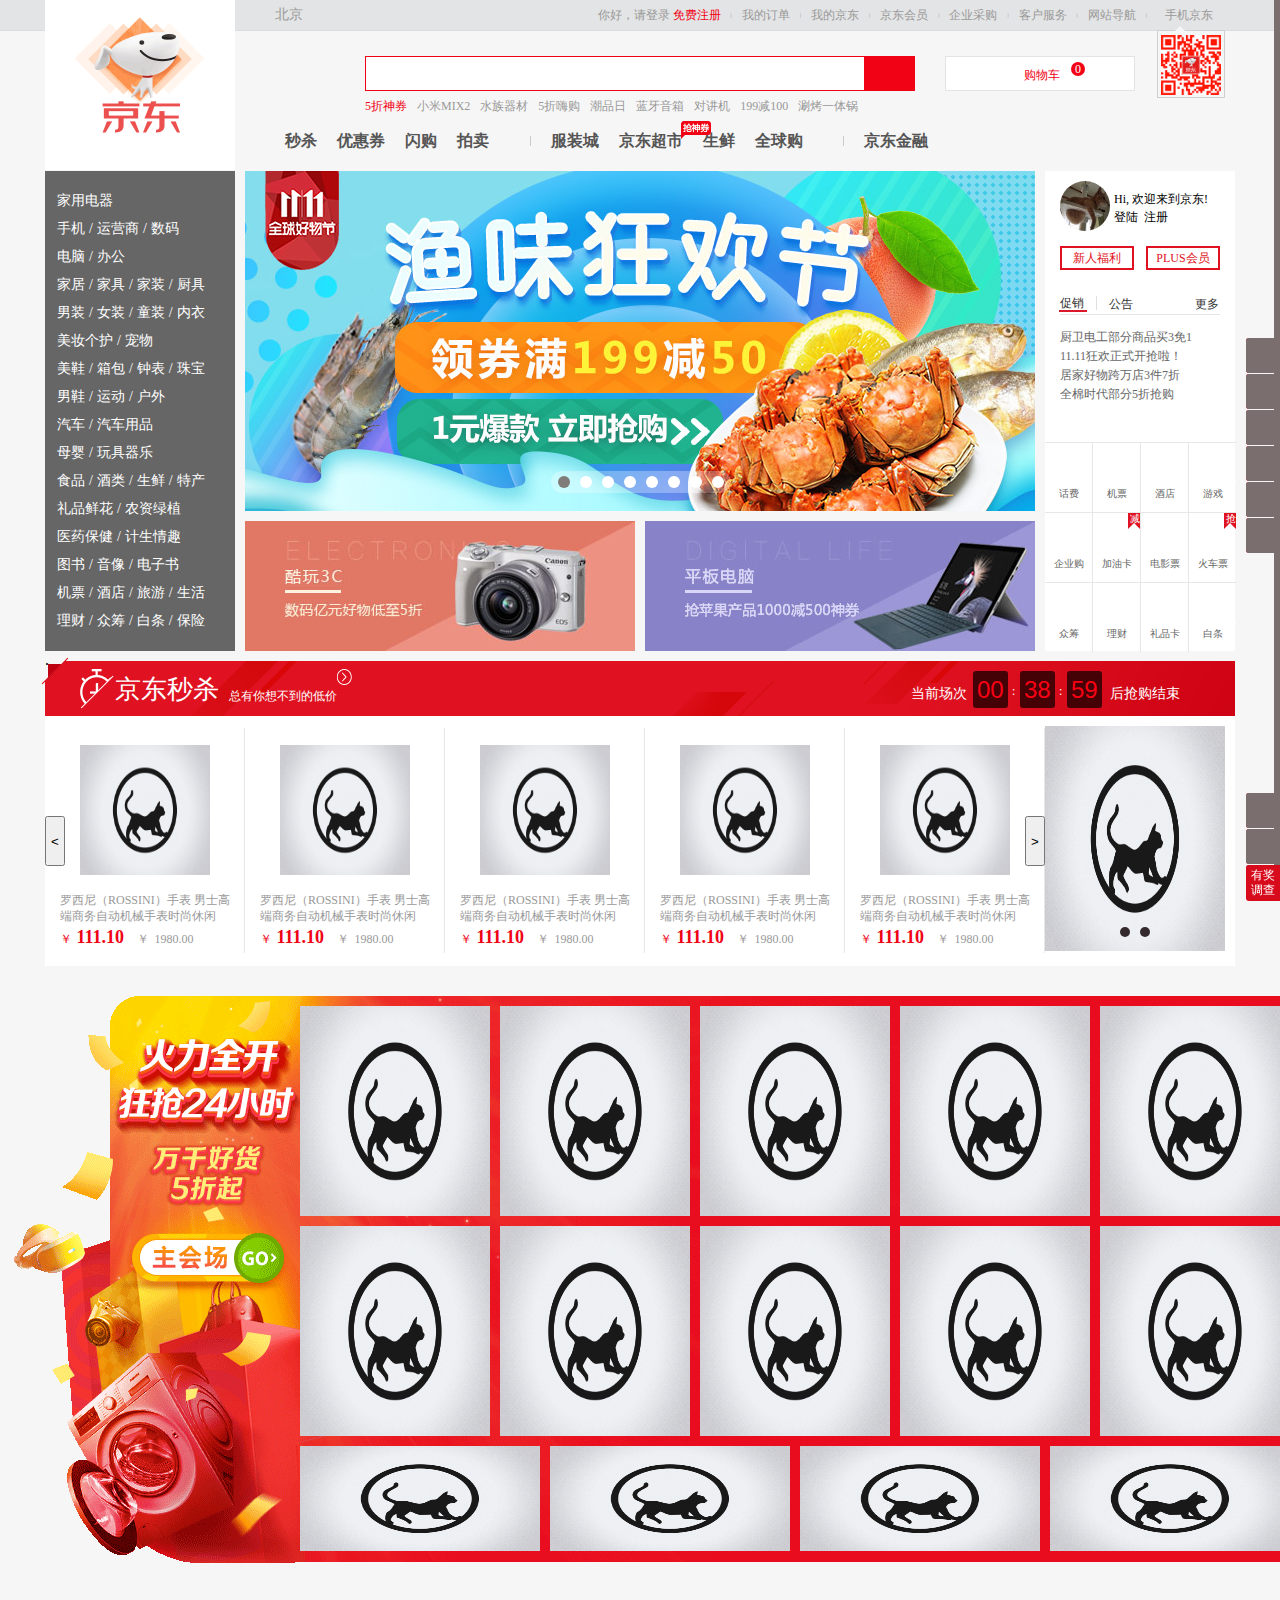
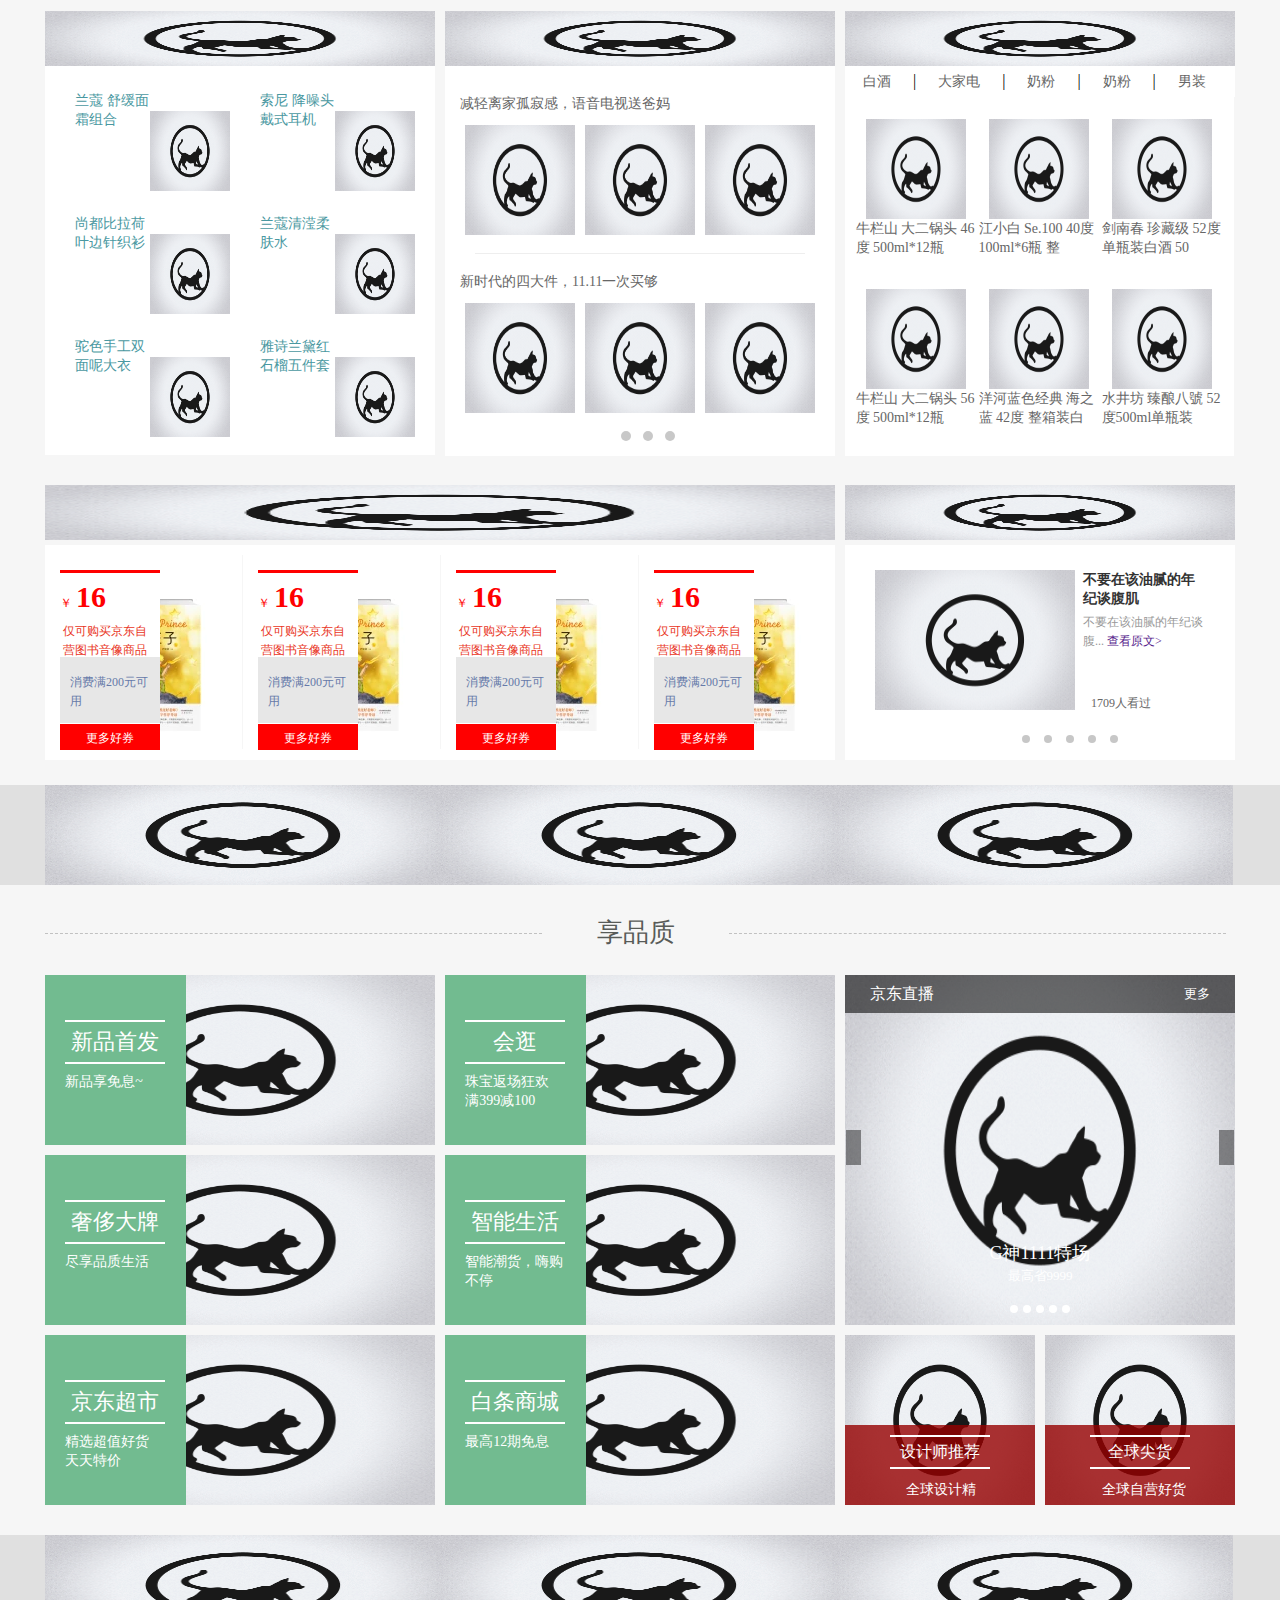
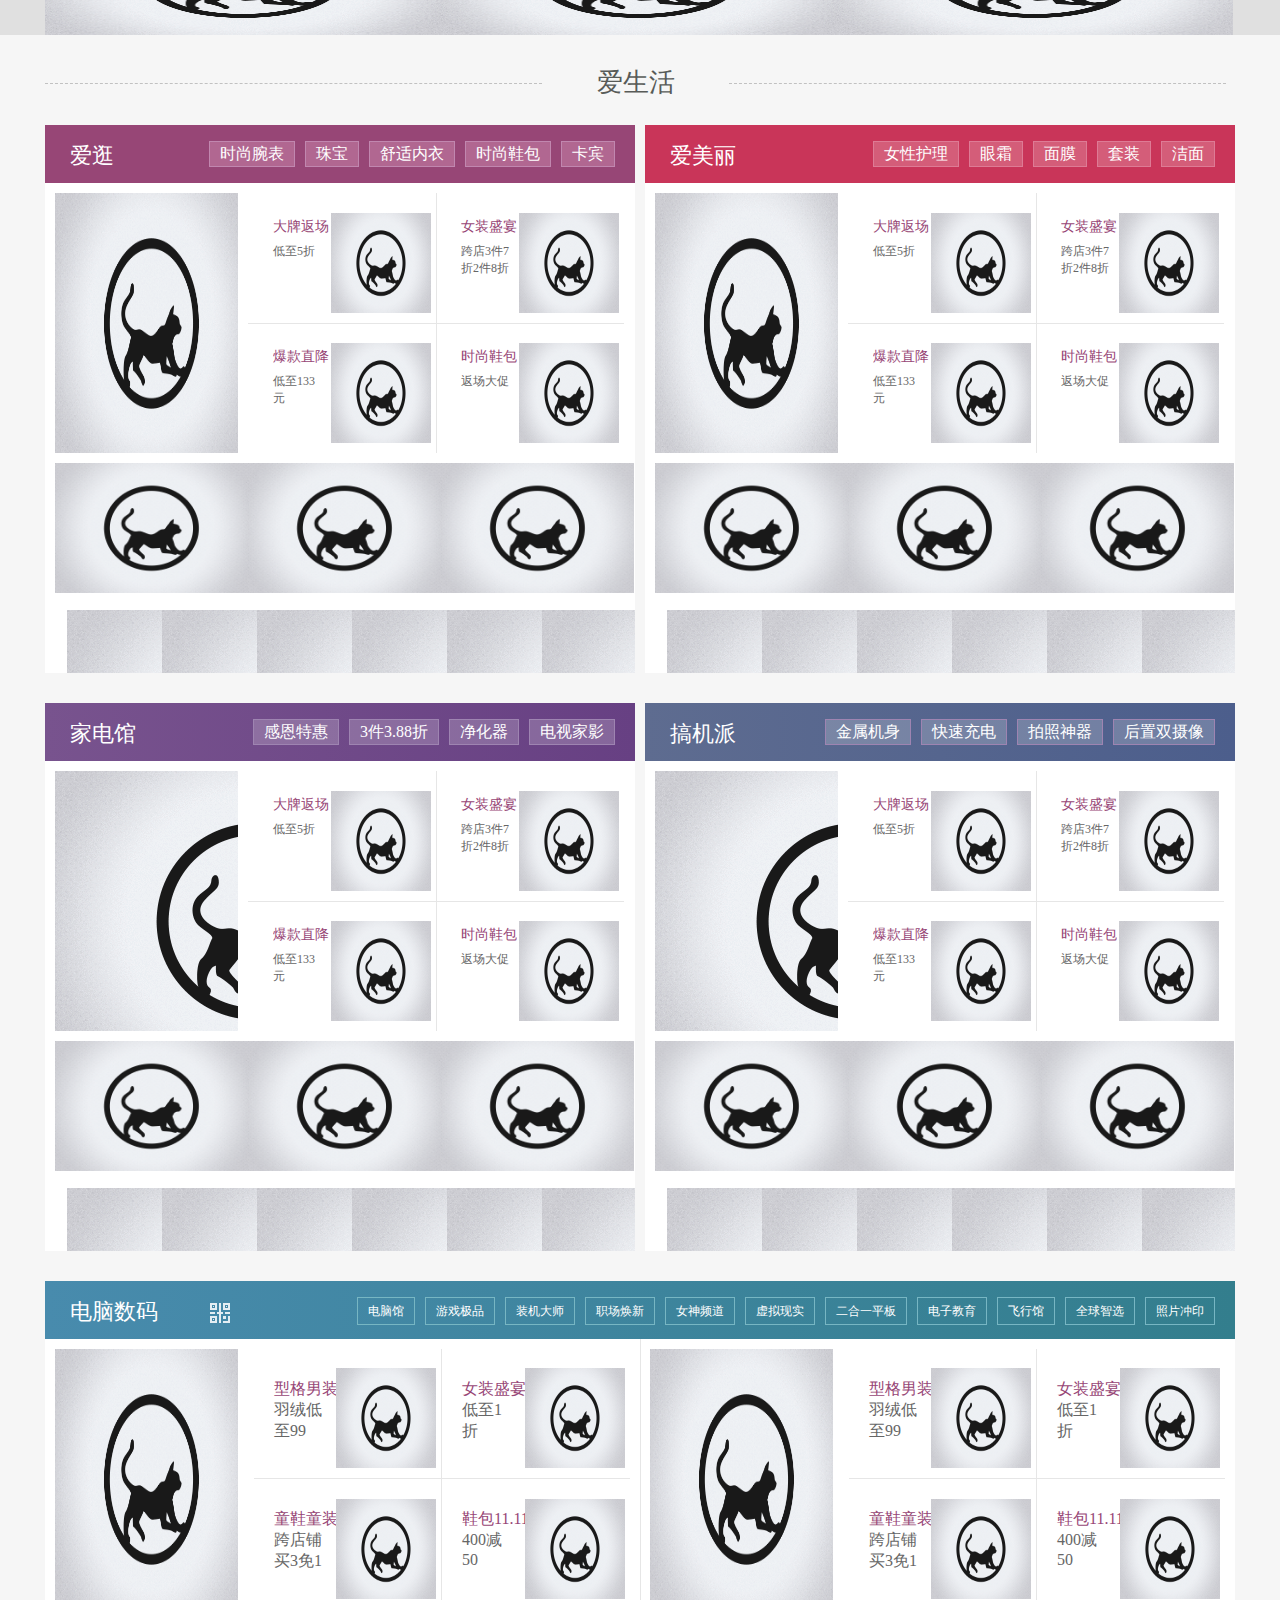
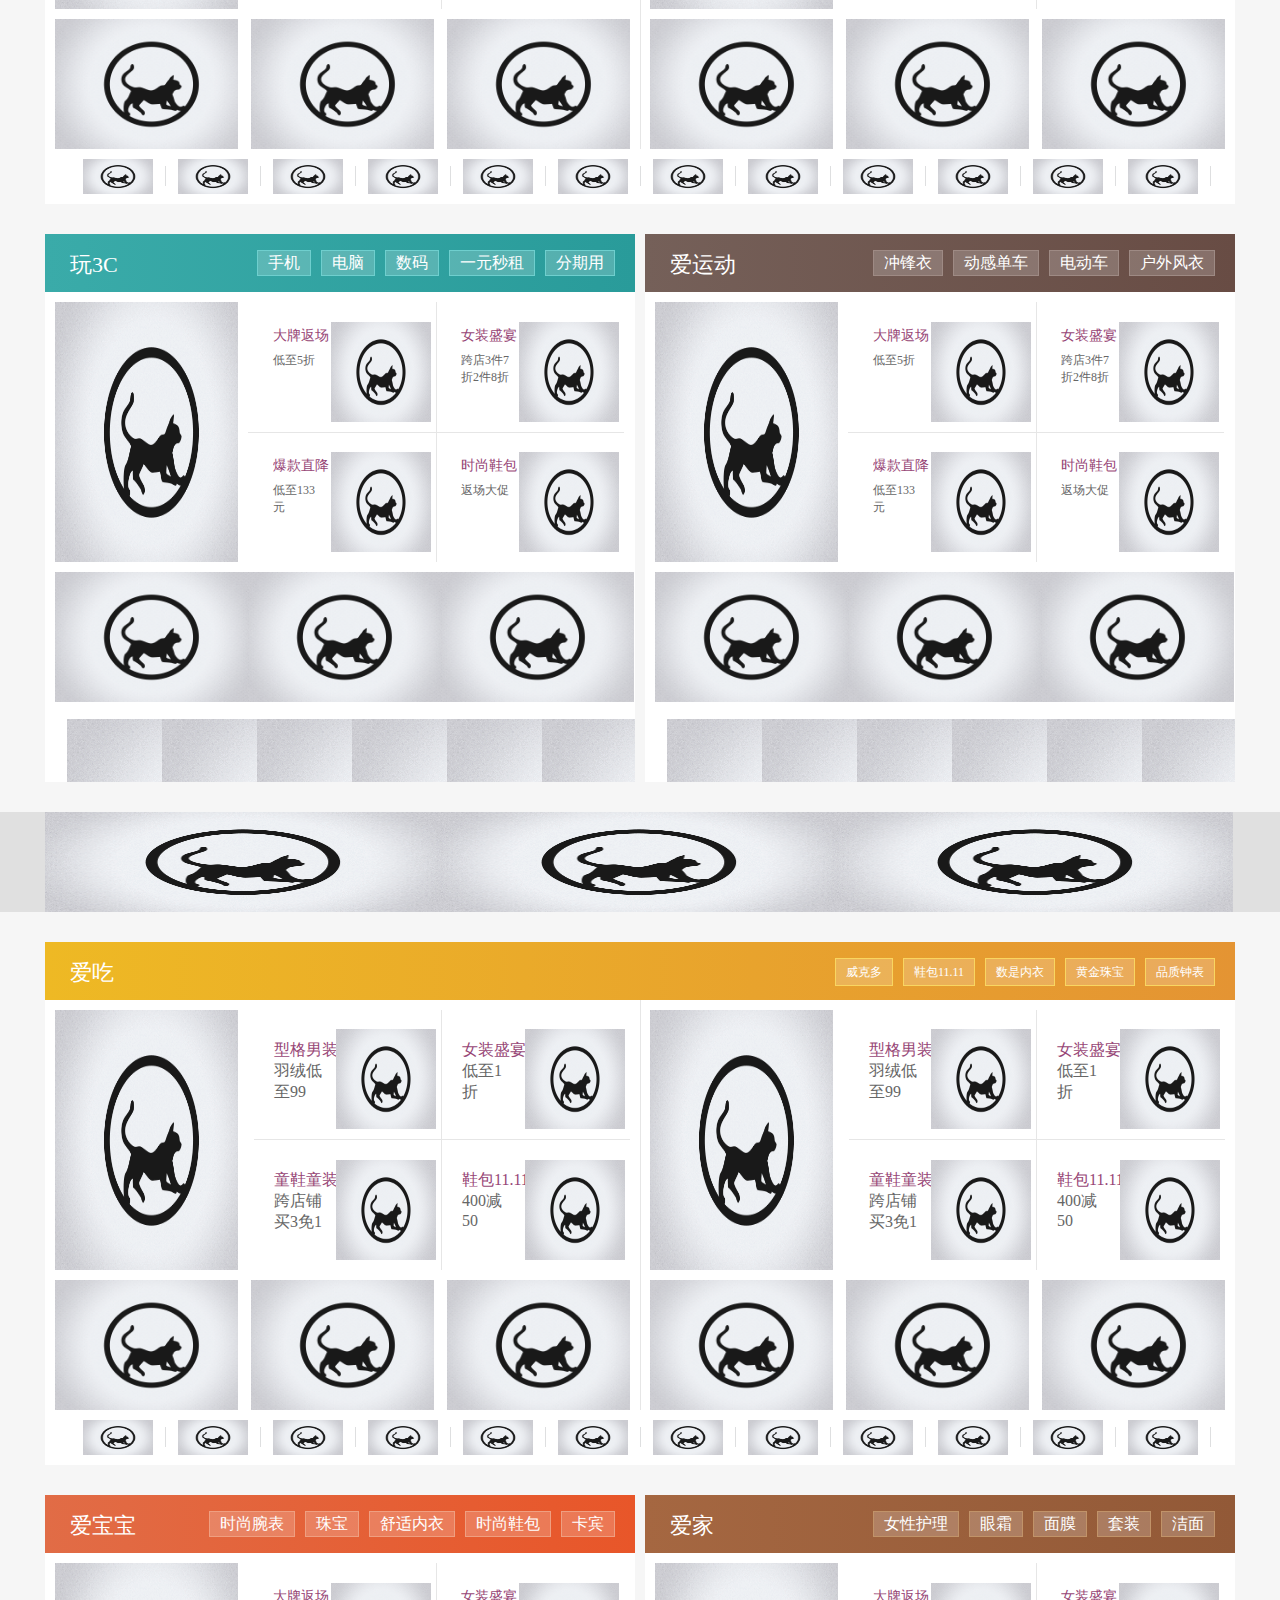
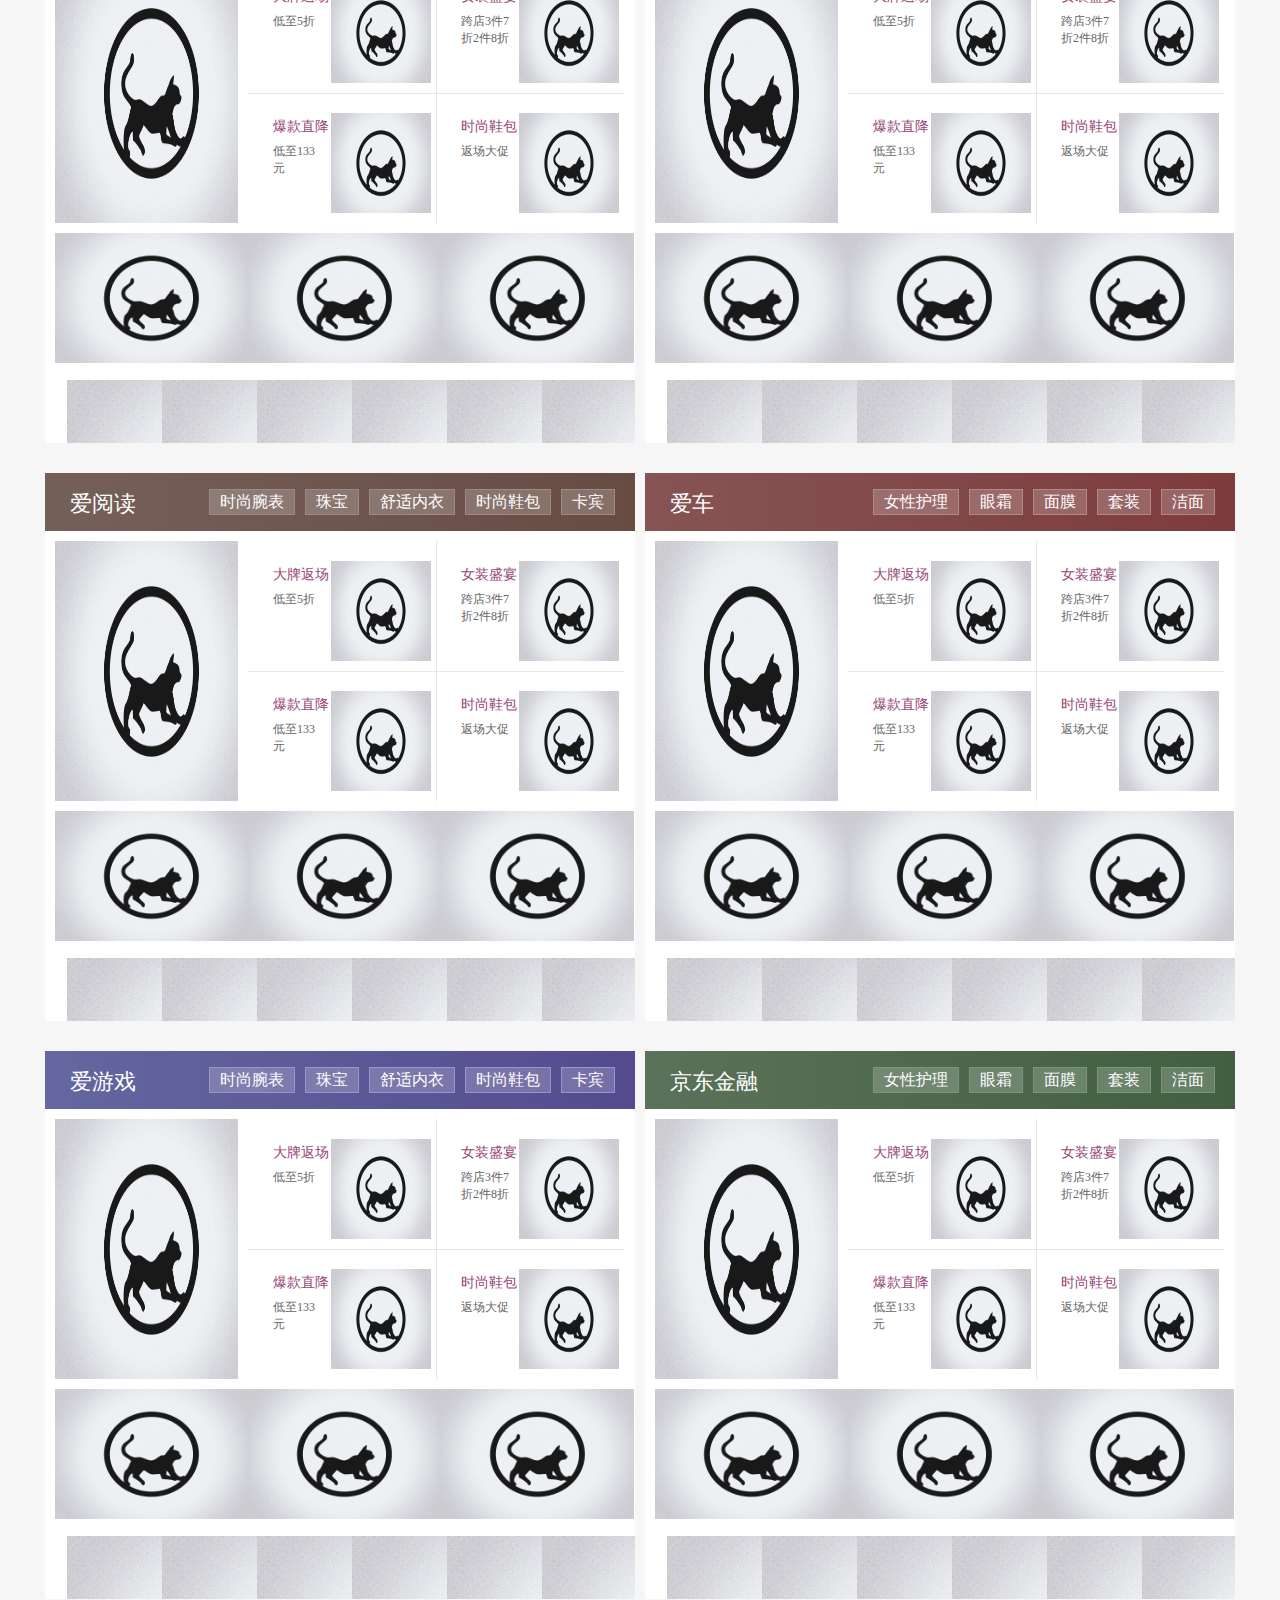
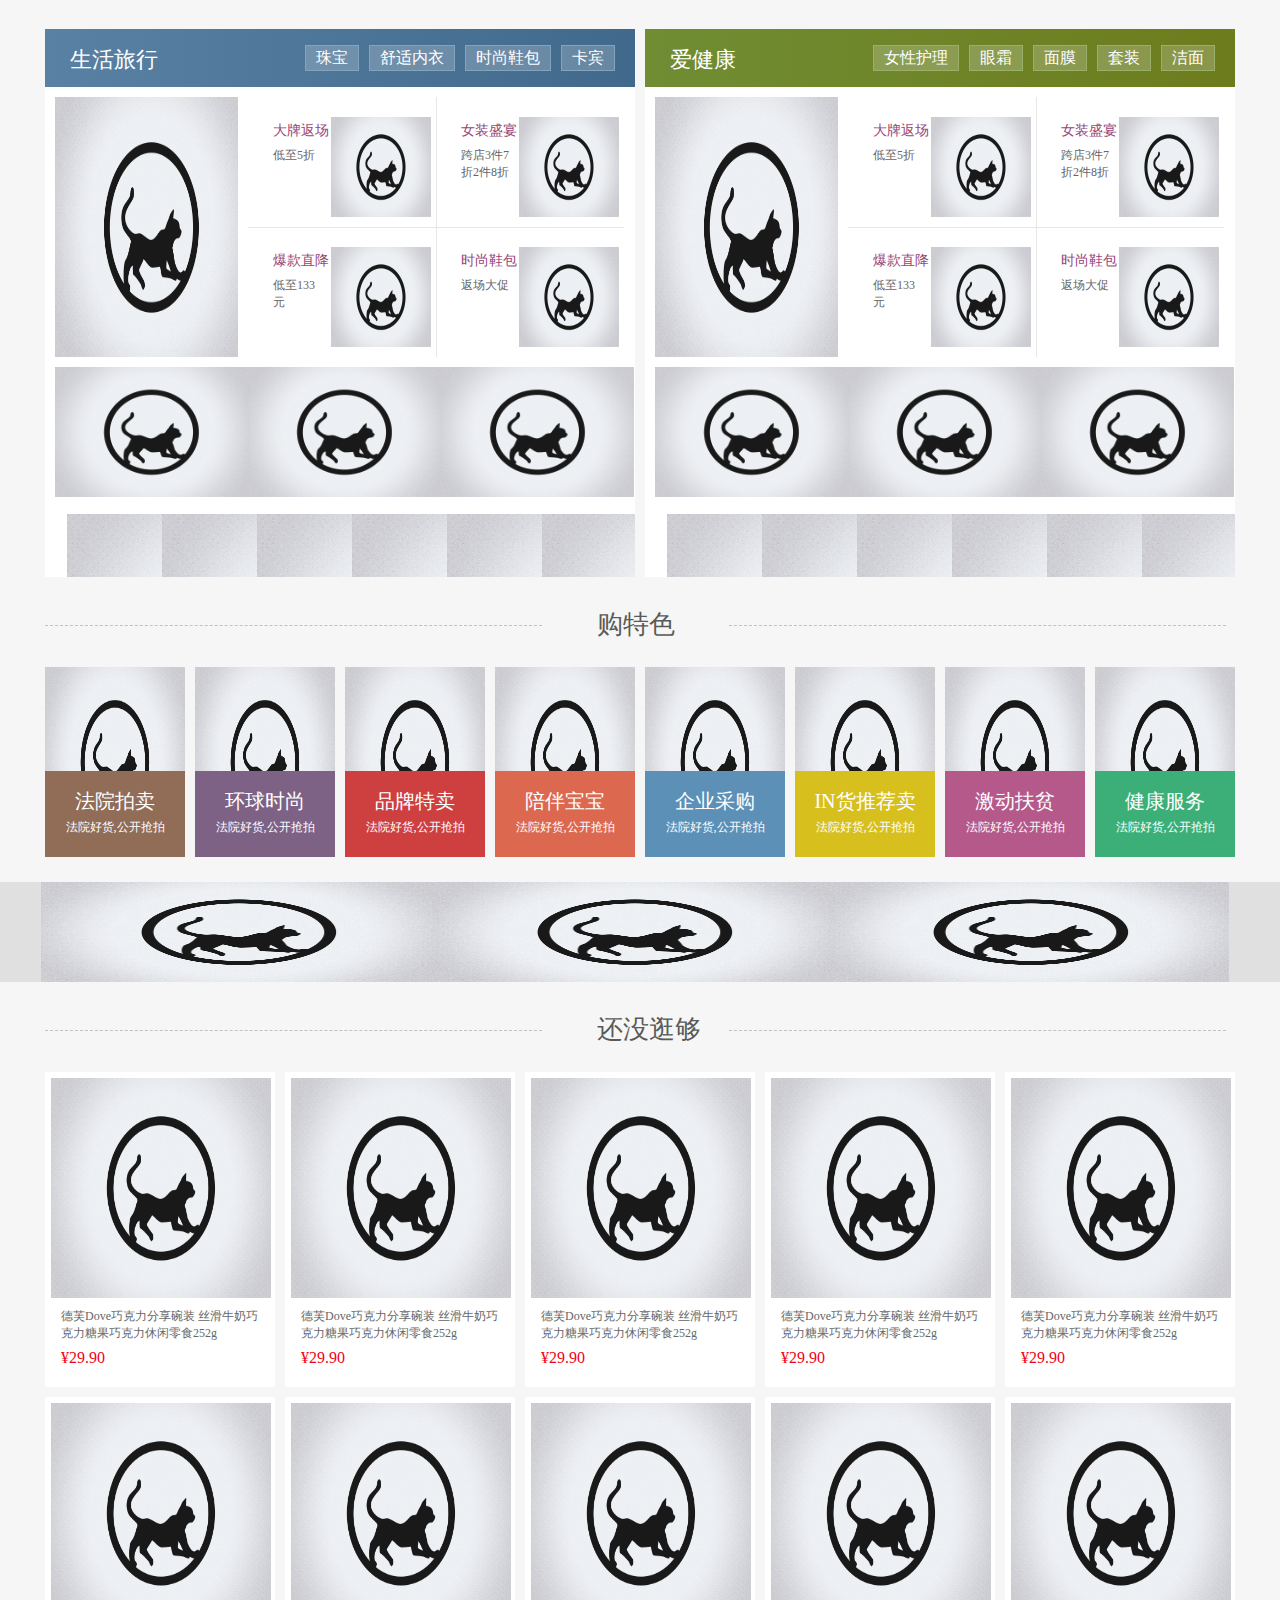
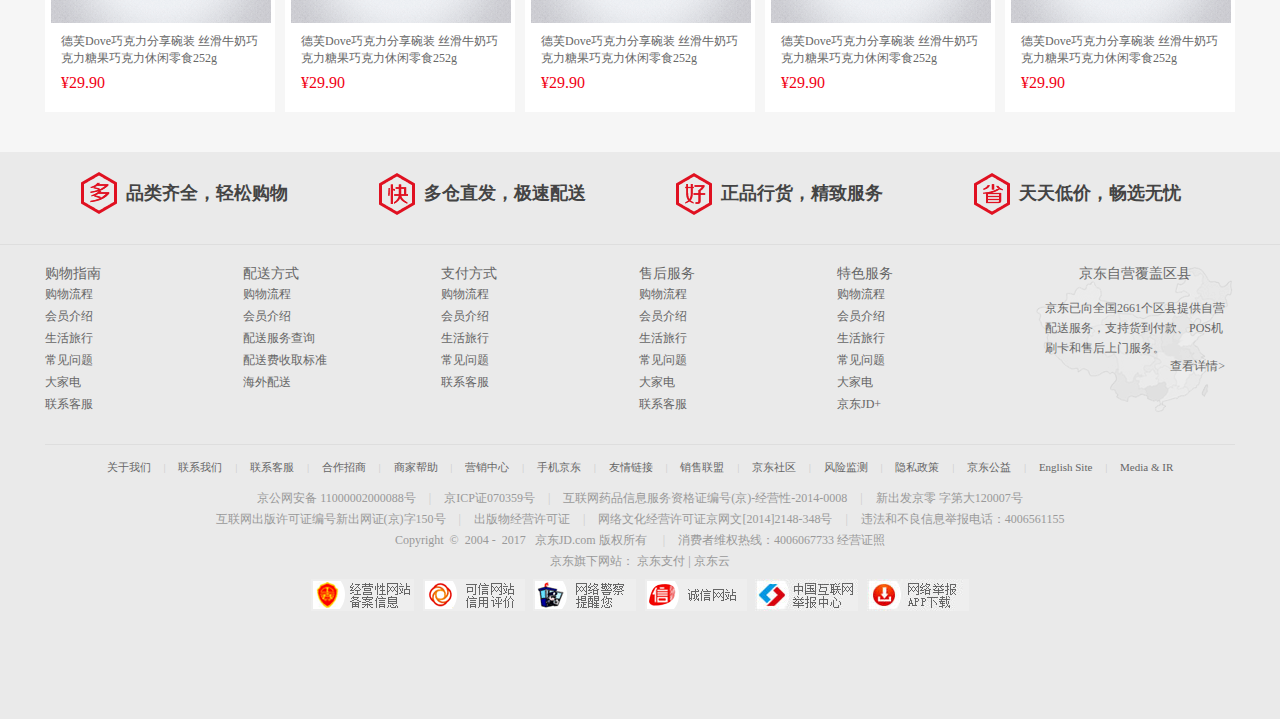
<file: index.html>
<!DOCTYPE html>
<html lang="en">
<head>
	<meta charset="UTF-8">
	<title>京东</title>
	<link rel="stylesheet" href="https://at.alicdn.com/t/font_469580_hvh48etlxzpycik9.css">
	<link rel="stylesheet" href="css/index.css">
</head>
<body>
<!-- top -->
	<div class="top">
		<div class="con">
			<div class="topleft">
				<span>北京</span>
				<i class="iconfont icon-dingwei4"></i>
			</div>
			<ul class="topright">
    			<li class="toto">
    				<a href="">你好，请登录</a>
    				<a href="">免费注册</a>
    			</li>
    			<li class="topshu">|</li>
    			<li class="topzi"><a href="">我的订单</a></li>
    			<li class="topshu">|</li>
    			<li class="topzi">
    				<a href="">我的京东<i class="iconfont icon-down-trangle"></i></a>
    				<div class="top-dw2">
						<div class="top-dw3"></div>
					</div>
    			</li>
    			<li class="topshu">|</li>
    			<li class="topzi"><a href="">京东会员</a></li>
    			<li class="topshu">|</li>
    			<li class="topzi"><a href="">企业采购</a></li>
    			<li class="topshu">|</li>
    			<li class="topzi">
    				<a href="">客户服务<i class="iconfont icon-down-trangle"></i></a>
    				<div class="top-dw2 top-dw22">
						<div class="top-dw3 "></div>
					</div>
    			</li>
    			<li class="topshu">|</li>
    			<li class="topzi">
    				<a href="">网站导航<i class="iconfont icon-down-trangle"></i></a>
    				<div class=" top-dw44">
						<div class="top-dw444"></div>
					</div>
    			</li>
    			<li class="topshu">|</li>
    			<li class="topsanjiao">
    				<span>手机京东</span>
    					<a href=""></a>
    					<div class="mobile_stati">
    						<img src="img/erweima2.jpg" alt="">
    						<img src="img/erweima3.jpg" alt="">
    						<img src="img/erweima1.png" alt="">
						<div class="wz-dw--1"></div>
						</div>
    			</li>
			</ul>
		<!-- logo -->
			<div class="logo">
				<a href=""><img src="img/logo.gif" alt=""></a>
			</div>	
		</div>				
	</div>
<!-- 搜索 -->
	<div class="search-m">
		<div class="sousuo">
			<input type="text">
				<a href="">
					<i class="iconfont icon-zhaoxiangji"></i>
				</a>
			<div class="sstu">
				<a href="">
					<i class=" iconfont icon-sousuo"></i>
				</a>
			</div>
		</div>
		<div class="gouwuche">
			<a href="">
				<i class=" iconfont icon-gouwuche"></i>
				<span>购物车</span>
				<i class="gwc0">
					0
				</i>			
			</a>
		</div>
		<div class="sszi">
			<a href="">5折神券</a>
			<a href="">小米MIX2</a>
			<a href="">水族器材</a>
			<a href="">5折嗨购</a>
			<a href="">潮品日</a>
			<a href="">蓝牙音箱</a>
			<a href="">对讲机</a>
			<a href="">199减100</a>
			<a href="">涮烤一体锅</a>
		</div>
<!-- nav -->
		<div class="nav">
			<ul class="navleft">
				<li href=""><a href="">秒杀</a></li>
				<li href=""><a href="">优惠券</a></li>
				<li href=""><a href="">闪购</a></li>
				<li href=""><a href="">拍卖</a></li>
			</ul>
			<div class="navshu"></div>
			<ul class="navcenter">
				<li href=""><a href="">服装城</a></li>
				<li href="">
					<a href="">京东超市</a>
					<img src="img/qiangshenjuan.png" alt="">
				</li>
				<li href=""><a href="">生鲜</a></li>
				<li href=""><a href="">全球购</a></li>
			</ul>
			<div class="navshu"></div>
			<ul class="navright">
				<li><a href="">京东金融</a></li>
			</ul>
		</div>
	</div>
<!-- banner -->
	<div class="bannerfirst">
	<div class="banner">
		<ul class="banleft">
				<li class="banleft1">
					<i>家用电器</i>
					<div class="banleft2">
						<div class="blz1">
							<div class="blz1top">
								<div class="blz11">
									<a href="">家电馆<i class="iconfont icon-xiangyou"></i></a>
								</div>
								<div class="blz11">
									<a href="">乡镇专卖店<i class="iconfont icon-xiangyou"></i></a>
								</div>
								<div class="blz11">
									<a href="">家电服务<i class="iconfont icon-xiangyou"></i></a>
								</div>
								<div class="blz11">
									<a href="">家电企业购<i class="iconfont icon-xiangyou"></i></a>
								</div>
								<div class="blz11">
									<a href="">商用电器<i class="iconfont icon-xiangyou"></i></a>
								</div>
								<div class="blz11">
									<a href="">高端家电<i class="iconfont icon-xiangyou"></i></a>
								</div>
							</div>
							<div class="blz1bottom">
								<ul class="blz1bottom1">
									<li>
										<a class="bl_dianshi" href="">电视<i class="iconfont icon-xiangyou"></i></a>
										<a href="">曲面电视</a>
										<a href="">曲面电视</a>
										<a href="">曲面电视</a>
										<a href="">曲面电视</a>
										<a href="">曲面电视</a>
										<a href="">曲面电视</a>
										<a href="">曲面电视</a>
										<a href="">曲面电视</a>
										<a href="">曲面电视</a>
									</li>
									<li>
										<a class="bl_dianshi" href="">空调<i class="iconfont icon-xiangyou"></i></a>
										<a href="">壁挂式空调</a>
										<a href="">壁挂式空调</a>
										<a href="">壁挂式空调</a>
										<a href="">壁挂式空调</a>
										<a href="">壁挂式空调</a>
										<a href="">壁挂式空调</a>
									</li>
									<li>
										<a class="bl_dianshi" href="">洗衣机<i class="iconfont icon-xiangyou"></i></a>
										<a href="">滚筒洗衣机</a>
										<a href="">滚筒洗衣机</a>
										<a href="">滚筒洗衣机</a>
										<a href="">滚筒洗衣机</a>
										<a href="">滚筒洗衣机</a>
										<a href="">滚筒洗衣机</a>
									</li>
									<li>
										<a class="bl_dianshi" href="">冰箱<i class="iconfont icon-xiangyou"></i></a>
										<a href="">多门</a>
										<a href="">多门</a>
										<a href="">多门</a>
										<a href="">多门</a>
										<a href="">多门</a>
										<a href="">多门</a>
										<a href="">多门</a>
									</li>
									<li>
										<a class="bl_dianshi" href="">厨卫大电<i class="iconfont icon-xiangyou"></i></a>
										<a href="">油烟机</a>
										<a href="">油烟机</a>
										<a href="">油烟机</a>
										<a href="">油烟机</a>
										<a href="">油烟机</a>
										<a href="">油烟机</a>
										<a href="">油烟机</a>
										<a href="">油烟机</a>
										<a href="">油烟机</a>
									</li>
									<li>
										<a class="bl_dianshi" href="">厨房小电<i class="iconfont icon-xiangyou"></i></a>
										<a href="">电饭煲</a>
										<a href="">电饭煲</a>
										<a href="">电饭煲</a>
										<a href="">电饭煲</a>
										<a href="">电饭煲</a>
										<a href="">电饭煲</a>
										<a href="">电饭煲</a>
										<a href="">电饭煲</a>
										<a href="">电饭煲</a>
										<a href="">电饭煲</a>
										<a href="">电饭煲</a>
										<a href="">电饭煲</a>
										<a href="">电饭煲</a>
										<a href="">电饭煲</a>
										<a href="">电饭煲</a>
										<a href="">电饭煲</a>
										<a href="">电饭煲</a>
										<a href="">电饭煲</a>
										<a href="">电饭煲</a>
										<a href="">电饭煲</a>
										<a href="">电饭煲</a>
										<a href="">电饭煲</a>
										<a href="">电饭煲</a>
									</li>
									<li>
										<a class="bl_dianshi" href="">生活电器<i class="iconfont icon-xiangyou"></i></a>
										<a href="">取暖电器</a>
										<a href="">取暖电器</a>
										<a href="">取暖电器</a>
										<a href="">取暖电器</a>
										<a href="">取暖电器</a>
										<a href="">取暖电器</a>
										<a href="">取暖电器</a>
										<a href="">取暖电器</a>
										<a href="">取暖电器</a>
										<a href="">取暖电器</a>
										<a href="">取暖电器</a>
										<a href="">取暖电器</a>
										<a href="">取暖电器</a>
										<a href="">取暖电器</a>
										<a href="">取暖电器</a>
										<a href="">取暖电器</a>
										<a href="">取暖电器</a>
										<a href="">取暖电器</a>
										<a href="">取暖电器</a>
									</li>
									<li>
										<a class="bl_dianshi" href="">个护健康<i class="iconfont icon-xiangyou"></i></a>
										<a href="">剃须刀</a>
										<a href="">剃须刀</a>
										<a href="">剃须刀</a>
										<a href="">剃须刀</a>
										<a href="">剃须刀</a>
										<a href="">剃须刀</a>
										<a href="">剃须刀</a>
										<a href="">剃须刀</a>
										<a href="">剃须刀</a>
										<a href="">剃须刀</a>
										<a href="">剃须刀</a>
										<a href="">剃须刀</a>
										<a href="">剃须刀</a>
										<a href="">剃须刀</a>
									</li>
									<li>
										<a class="bl_dianshi" href="">家庭影音<i class="iconfont icon-xiangyou"></i></a>
										<a href="">家庭影院</a>
										<a href="">家庭影院</a>
										<a href="">家庭影院</a>
										<a href="">家庭影院</a>
										<a href="">家庭影院</a>
										<a href="">家庭影院</a>
									</li>
								</ul>
							</div>
						</div>
						<div class="blz2">
							<ul class="blz22">
								<li>
									<a href=""><img src="img/jiayongdianqi/562f4971Na5379aba.jpg" alt=""></a>
								</li>
								<li>
									<a href=""><img src="img/jiayongdianqi/573c0ed1Nee530fec.jpg" alt=""></a>
								</li>
								<li>
									<a href=""><img src="img/jiayongdianqi/574c0755Nc8f19944.jpg" alt=""></a>
								</li>
								<li>
									<a href=""><img src="img/jiayongdianqi/57f9fa89N6ddb14fc.jpg" alt=""></a>
								</li>
								<li>
									<a href=""><img src="img/jiayongdianqi/59af558eNa2ab6ef1.jpg" alt=""></a>
								</li>
								<li>
									<a href=""><img src="img/jiayongdianqi/59f7d740Nad8a25b6.jpg" alt=""></a>
								</li>
								<li>
									<a href=""><img src="img/jiayongdianqi/5a202994N73ebb383.jpg" alt=""></a>
								</li>
								<li>
									<a href=""><img src="img/jiayongdianqi/5a2029e1N74bb8115.jpg" alt=""></a>
								</li>
							</ul>
							<ul class="blz23">
								<li>
									<a href=""><img src="img/jiayongdianqi/5a240c98N16cb10c8.jpg" alt=""></a>
								</li>
								<li>
									<a href=""><img src="img/jiayongdianqi/59a3cb87N24ba9d84.jpg" alt=""></a>
								</li>
							</ul>
						</div>
					</div>
				</li>
				<li class="banleft1">
					<i>手机</i>
					<span>/</span>
					<i>运营商</i>
					<span>/</span>
					<i>数码</i>
					<div class="banleft2 banleft3">
						<div class="blz1">
							<div class="blz1top">
								<div class="blz11">
									<a href="">家电馆<i class="iconfont icon-xiangyou"></i></a>
								</div>
								<div class="blz11">
									<a href="">乡镇专卖店<i class="iconfont icon-xiangyou"></i></a>
								</div>
								<div class="blz11">
									<a href="">家电服务<i class="iconfont icon-xiangyou"></i></a>
								</div>
								<div class="blz11">
									<a href="">家电企业购<i class="iconfont icon-xiangyou"></i></a>
								</div>
								<div class="blz11">
									<a href="">商用电器<i class="iconfont icon-xiangyou"></i></a>
								</div>
								<div class="blz11">
									<a href="">高端家电<i class="iconfont icon-xiangyou"></i></a>
								</div>
							</div>
							<div class="blz1bottom">
								<ul class="blz1bottom1">
									<li>
										<a class="bl_dianshi" href="">电视<i class="iconfont icon-xiangyou"></i></a>
										<a href="">曲面电视</a>
										<a href="">曲面电视</a>
										<a href="">曲面电视</a>
										<a href="">曲面电视</a>
										<a href="">曲面电视</a>
										<a href="">曲面电视</a>
										<a href="">曲面电视</a>
										<a href="">曲面电视</a>
										<a href="">曲面电视</a>
									</li>
									<li>
										<a class="bl_dianshi" href="">空调<i class="iconfont icon-xiangyou"></i></a>
										<a href="">壁挂式空调</a>
										<a href="">壁挂式空调</a>
										<a href="">壁挂式空调</a>
										<a href="">壁挂式空调</a>
										<a href="">壁挂式空调</a>
										<a href="">壁挂式空调</a>
									</li>
									<li>
										<a class="bl_dianshi" href="">洗衣机<i class="iconfont icon-xiangyou"></i></a>
										<a href="">滚筒洗衣机</a>
										<a href="">滚筒洗衣机</a>
										<a href="">滚筒洗衣机</a>
										<a href="">滚筒洗衣机</a>
										<a href="">滚筒洗衣机</a>
										<a href="">滚筒洗衣机</a>
									</li>
									<li>
										<a class="bl_dianshi" href="">冰箱<i class="iconfont icon-xiangyou"></i></a>
										<a href="">多门</a>
										<a href="">多门</a>
										<a href="">多门</a>
										<a href="">多门</a>
										<a href="">多门</a>
										<a href="">多门</a>
										<a href="">多门</a>
									</li>
									<li>
										<a class="bl_dianshi" href="">厨卫大电<i class="iconfont icon-xiangyou"></i></a>
										<a href="">油烟机</a>
										<a href="">油烟机</a>
										<a href="">油烟机</a>
										<a href="">油烟机</a>
										<a href="">油烟机</a>
										<a href="">油烟机</a>
										<a href="">油烟机</a>
										<a href="">油烟机</a>
										<a href="">油烟机</a>
									</li>
									<li>
										<a class="bl_dianshi" href="">厨房小电<i class="iconfont icon-xiangyou"></i></a>
										<a href="">电饭煲</a>
										<a href="">电饭煲</a>
										<a href="">电饭煲</a>
										<a href="">电饭煲</a>
										<a href="">电饭煲</a>
										<a href="">电饭煲</a>
										<a href="">电饭煲</a>
										<a href="">电饭煲</a>
										<a href="">电饭煲</a>
										<a href="">电饭煲</a>
										<a href="">电饭煲</a>
										<a href="">电饭煲</a>
										<a href="">电饭煲</a>
										<a href="">电饭煲</a>
										<a href="">电饭煲</a>
										<a href="">电饭煲</a>
										<a href="">电饭煲</a>
										<a href="">电饭煲</a>
										<a href="">电饭煲</a>
										<a href="">电饭煲</a>
										<a href="">电饭煲</a>
										<a href="">电饭煲</a>
										<a href="">电饭煲</a>
									</li>
									<li>
										<a class="bl_dianshi" href="">生活电器<i class="iconfont icon-xiangyou"></i></a>
										<a href="">取暖电器</a>
										<a href="">取暖电器</a>
										<a href="">取暖电器</a>
										<a href="">取暖电器</a>
										<a href="">取暖电器</a>
										<a href="">取暖电器</a>
										<a href="">取暖电器</a>
										<a href="">取暖电器</a>
										<a href="">取暖电器</a>
										<a href="">取暖电器</a>
										<a href="">取暖电器</a>
										<a href="">取暖电器</a>
										<a href="">取暖电器</a>
										<a href="">取暖电器</a>
										<a href="">取暖电器</a>
										<a href="">取暖电器</a>
										<a href="">取暖电器</a>
										<a href="">取暖电器</a>
										<a href="">取暖电器</a>
									</li>
									<li>
										<a class="bl_dianshi" href="">个护健康<i class="iconfont icon-xiangyou"></i></a>
										<a href="">剃须刀</a>
										<a href="">剃须刀</a>
										<a href="">剃须刀</a>
										<a href="">剃须刀</a>
										<a href="">剃须刀</a>
										<a href="">剃须刀</a>
										<a href="">剃须刀</a>
										<a href="">剃须刀</a>
										<a href="">剃须刀</a>
										<a href="">剃须刀</a>
										<a href="">剃须刀</a>
										<a href="">剃须刀</a>
										<a href="">剃须刀</a>
										<a href="">剃须刀</a>
									</li>
									<li>
										<a class="bl_dianshi" href="">家庭影音<i class="iconfont icon-xiangyou"></i></a>
										<a href="">家庭影院</a>
										<a href="">家庭影院</a>
										<a href="">家庭影院</a>
										<a href="">家庭影院</a>
										<a href="">家庭影院</a>
										<a href="">家庭影院</a>
									</li>
								</ul>
							</div>
						</div>
						<div class="blz2">
							<ul class="blz22">
								<li>
									<a href=""><img src="img/jiayongdianqi/562f4971Na5379aba.jpg" alt=""></a>
								</li>
								<li>
									<a href=""><img src="img/jiayongdianqi/573c0ed1Nee530fec.jpg" alt=""></a>
								</li>
								<li>
									<a href=""><img src="img/jiayongdianqi/574c0755Nc8f19944.jpg" alt=""></a>
								</li>
								<li>
									<a href=""><img src="img/jiayongdianqi/57f9fa89N6ddb14fc.jpg" alt=""></a>
								</li>
								<li>
									<a href=""><img src="img/jiayongdianqi/59af558eNa2ab6ef1.jpg" alt=""></a>
								</li>
								<li>
									<a href=""><img src="img/jiayongdianqi/59f7d740Nad8a25b6.jpg" alt=""></a>
								</li>
								<li>
									<a href=""><img src="img/jiayongdianqi/5a202994N73ebb383.jpg" alt=""></a>
								</li>
								<li>
									<a href=""><img src="img/jiayongdianqi/5a2029e1N74bb8115.jpg" alt=""></a>
								</li>
							</ul>
							<ul class="blz23">
								<li>
									<a href=""><img src="img/jiayongdianqi/5a240c98N16cb10c8.jpg" alt=""></a>
								</li>
								<li>
									<a href=""><img src="img/jiayongdianqi/59a3cb87N24ba9d84.jpg" alt=""></a>
								</li>
							</ul>
						</div>
					</div>
				</li>
				<li class="banleft1">
					<i>电脑</i>
					<span>/</span>
					<i>办公</i>
					<div class="banleft2 banleft4">
						<div class="blz1">
							<div class="blz1top">
								<div class="blz11">
									<a href="">家电馆<i class="iconfont icon-xiangyou"></i></a>
								</div>
								<div class="blz11">
									<a href="">乡镇专卖店<i class="iconfont icon-xiangyou"></i></a>
								</div>
								<div class="blz11">
									<a href="">家电服务<i class="iconfont icon-xiangyou"></i></a>
								</div>
								<div class="blz11">
									<a href="">家电企业购<i class="iconfont icon-xiangyou"></i></a>
								</div>
								<div class="blz11">
									<a href="">商用电器<i class="iconfont icon-xiangyou"></i></a>
								</div>
								<div class="blz11">
									<a href="">高端家电<i class="iconfont icon-xiangyou"></i></a>
								</div>
							</div>
							<div class="blz1bottom">
								<ul class="blz1bottom1">
									<li>
										<a class="bl_dianshi" href="">电视<i class="iconfont icon-xiangyou"></i></a>
										<a href="">曲面电视</a>
										<a href="">曲面电视</a>
										<a href="">曲面电视</a>
										<a href="">曲面电视</a>
										<a href="">曲面电视</a>
										<a href="">曲面电视</a>
										<a href="">曲面电视</a>
										<a href="">曲面电视</a>
										<a href="">曲面电视</a>
									</li>
									<li>
										<a class="bl_dianshi" href="">空调<i class="iconfont icon-xiangyou"></i></a>
										<a href="">壁挂式空调</a>
										<a href="">壁挂式空调</a>
										<a href="">壁挂式空调</a>
										<a href="">壁挂式空调</a>
										<a href="">壁挂式空调</a>
										<a href="">壁挂式空调</a>
									</li>
									<li>
										<a class="bl_dianshi" href="">洗衣机<i class="iconfont icon-xiangyou"></i></a>
										<a href="">滚筒洗衣机</a>
										<a href="">滚筒洗衣机</a>
										<a href="">滚筒洗衣机</a>
										<a href="">滚筒洗衣机</a>
										<a href="">滚筒洗衣机</a>
										<a href="">滚筒洗衣机</a>
									</li>
									<li>
										<a class="bl_dianshi" href="">冰箱<i class="iconfont icon-xiangyou"></i></a>
										<a href="">多门</a>
										<a href="">多门</a>
										<a href="">多门</a>
										<a href="">多门</a>
										<a href="">多门</a>
										<a href="">多门</a>
										<a href="">多门</a>
									</li>
									<li>
										<a class="bl_dianshi" href="">厨卫大电<i class="iconfont icon-xiangyou"></i></a>
										<a href="">油烟机</a>
										<a href="">油烟机</a>
										<a href="">油烟机</a>
										<a href="">油烟机</a>
										<a href="">油烟机</a>
										<a href="">油烟机</a>
										<a href="">油烟机</a>
										<a href="">油烟机</a>
										<a href="">油烟机</a>
									</li>
									<li>
										<a class="bl_dianshi" href="">厨房小电<i class="iconfont icon-xiangyou"></i></a>
										<a href="">电饭煲</a>
										<a href="">电饭煲</a>
										<a href="">电饭煲</a>
										<a href="">电饭煲</a>
										<a href="">电饭煲</a>
										<a href="">电饭煲</a>
										<a href="">电饭煲</a>
										<a href="">电饭煲</a>
										<a href="">电饭煲</a>
										<a href="">电饭煲</a>
										<a href="">电饭煲</a>
										<a href="">电饭煲</a>
										<a href="">电饭煲</a>
										<a href="">电饭煲</a>
										<a href="">电饭煲</a>
										<a href="">电饭煲</a>
										<a href="">电饭煲</a>
										<a href="">电饭煲</a>
										<a href="">电饭煲</a>
										<a href="">电饭煲</a>
										<a href="">电饭煲</a>
										<a href="">电饭煲</a>
										<a href="">电饭煲</a>
									</li>
									<li>
										<a class="bl_dianshi" href="">生活电器<i class="iconfont icon-xiangyou"></i></a>
										<a href="">取暖电器</a>
										<a href="">取暖电器</a>
										<a href="">取暖电器</a>
										<a href="">取暖电器</a>
										<a href="">取暖电器</a>
										<a href="">取暖电器</a>
										<a href="">取暖电器</a>
										<a href="">取暖电器</a>
										<a href="">取暖电器</a>
										<a href="">取暖电器</a>
										<a href="">取暖电器</a>
										<a href="">取暖电器</a>
										<a href="">取暖电器</a>
										<a href="">取暖电器</a>
										<a href="">取暖电器</a>
										<a href="">取暖电器</a>
										<a href="">取暖电器</a>
										<a href="">取暖电器</a>
										<a href="">取暖电器</a>
									</li>
									<li>
										<a class="bl_dianshi" href="">个护健康<i class="iconfont icon-xiangyou"></i></a>
										<a href="">剃须刀</a>
										<a href="">剃须刀</a>
										<a href="">剃须刀</a>
										<a href="">剃须刀</a>
										<a href="">剃须刀</a>
										<a href="">剃须刀</a>
										<a href="">剃须刀</a>
										<a href="">剃须刀</a>
										<a href="">剃须刀</a>
										<a href="">剃须刀</a>
										<a href="">剃须刀</a>
										<a href="">剃须刀</a>
										<a href="">剃须刀</a>
										<a href="">剃须刀</a>
									</li>
									<li>
										<a class="bl_dianshi" href="">家庭影音<i class="iconfont icon-xiangyou"></i></a>
										<a href="">家庭影院</a>
										<a href="">家庭影院</a>
										<a href="">家庭影院</a>
										<a href="">家庭影院</a>
										<a href="">家庭影院</a>
										<a href="">家庭影院</a>
									</li>
								</ul>
							</div>
						</div>
						<div class="blz2">
							<ul class="blz22">
								<li>
									<a href=""><img src="img/jiayongdianqi/562f4971Na5379aba.jpg" alt=""></a>
								</li>
								<li>
									<a href=""><img src="img/jiayongdianqi/573c0ed1Nee530fec.jpg" alt=""></a>
								</li>
								<li>
									<a href=""><img src="img/jiayongdianqi/574c0755Nc8f19944.jpg" alt=""></a>
								</li>
								<li>
									<a href=""><img src="img/jiayongdianqi/57f9fa89N6ddb14fc.jpg" alt=""></a>
								</li>
								<li>
									<a href=""><img src="img/jiayongdianqi/59af558eNa2ab6ef1.jpg" alt=""></a>
								</li>
								<li>
									<a href=""><img src="img/jiayongdianqi/59f7d740Nad8a25b6.jpg" alt=""></a>
								</li>
								<li>
									<a href=""><img src="img/jiayongdianqi/5a202994N73ebb383.jpg" alt=""></a>
								</li>
								<li>
									<a href=""><img src="img/jiayongdianqi/5a2029e1N74bb8115.jpg" alt=""></a>
								</li>
							</ul>
							<ul class="blz23">
								<li>
									<a href=""><img src="img/jiayongdianqi/5a240c98N16cb10c8.jpg" alt=""></a>
								</li>
								<li>
									<a href=""><img src="img/jiayongdianqi/59a3cb87N24ba9d84.jpg" alt=""></a>
								</li>
							</ul>
						</div>
					</div>
				</li>
				<li class="banleft1"> 
					<i>家居</i>
					<span>/</span>
					<i>家具</i>
					<span>/</span>
					<i>家装</i>
					<span>/</span>
					<i>厨具</i> 
					<div class="banleft2 banleft5">
						<div class="blz1">
							<div class="blz1top">
								<div class="blz11">
									<a href="">家电馆<i class="iconfont icon-xiangyou"></i></a>
								</div>
								<div class="blz11">
									<a href="">乡镇专卖店<i class="iconfont icon-xiangyou"></i></a>
								</div>
								<div class="blz11">
									<a href="">家电服务<i class="iconfont icon-xiangyou"></i></a>
								</div>
								<div class="blz11">
									<a href="">家电企业购<i class="iconfont icon-xiangyou"></i></a>
								</div>
								<div class="blz11">
									<a href="">商用电器<i class="iconfont icon-xiangyou"></i></a>
								</div>
								<div class="blz11">
									<a href="">高端家电<i class="iconfont icon-xiangyou"></i></a>
								</div>
							</div>
							<div class="blz1bottom">
								<ul class="blz1bottom1">
									<li>
										<a class="bl_dianshi" href="">电视<i class="iconfont icon-xiangyou"></i></a>
										<a href="">曲面电视</a>
										<a href="">曲面电视</a>
										<a href="">曲面电视</a>
										<a href="">曲面电视</a>
										<a href="">曲面电视</a>
										<a href="">曲面电视</a>
										<a href="">曲面电视</a>
										<a href="">曲面电视</a>
										<a href="">曲面电视</a>
									</li>
									<li>
										<a class="bl_dianshi" href="">空调<i class="iconfont icon-xiangyou"></i></a>
										<a href="">壁挂式空调</a>
										<a href="">壁挂式空调</a>
										<a href="">壁挂式空调</a>
										<a href="">壁挂式空调</a>
										<a href="">壁挂式空调</a>
										<a href="">壁挂式空调</a>
									</li>
									<li>
										<a class="bl_dianshi" href="">洗衣机<i class="iconfont icon-xiangyou"></i></a>
										<a href="">滚筒洗衣机</a>
										<a href="">滚筒洗衣机</a>
										<a href="">滚筒洗衣机</a>
										<a href="">滚筒洗衣机</a>
										<a href="">滚筒洗衣机</a>
										<a href="">滚筒洗衣机</a>
									</li>
									<li>
										<a class="bl_dianshi" href="">冰箱<i class="iconfont icon-xiangyou"></i></a>
										<a href="">多门</a>
										<a href="">多门</a>
										<a href="">多门</a>
										<a href="">多门</a>
										<a href="">多门</a>
										<a href="">多门</a>
										<a href="">多门</a>
									</li>
									<li>
										<a class="bl_dianshi" href="">厨卫大电<i class="iconfont icon-xiangyou"></i></a>
										<a href="">油烟机</a>
										<a href="">油烟机</a>
										<a href="">油烟机</a>
										<a href="">油烟机</a>
										<a href="">油烟机</a>
										<a href="">油烟机</a>
										<a href="">油烟机</a>
										<a href="">油烟机</a>
										<a href="">油烟机</a>
									</li>
									<li>
										<a class="bl_dianshi" href="">厨房小电<i class="iconfont icon-xiangyou"></i></a>
										<a href="">电饭煲</a>
										<a href="">电饭煲</a>
										<a href="">电饭煲</a>
										<a href="">电饭煲</a>
										<a href="">电饭煲</a>
										<a href="">电饭煲</a>
										<a href="">电饭煲</a>
										<a href="">电饭煲</a>
										<a href="">电饭煲</a>
										<a href="">电饭煲</a>
										<a href="">电饭煲</a>
										<a href="">电饭煲</a>
										<a href="">电饭煲</a>
										<a href="">电饭煲</a>
										<a href="">电饭煲</a>
										<a href="">电饭煲</a>
										<a href="">电饭煲</a>
										<a href="">电饭煲</a>
										<a href="">电饭煲</a>
										<a href="">电饭煲</a>
										<a href="">电饭煲</a>
										<a href="">电饭煲</a>
										<a href="">电饭煲</a>
									</li>
									<li>
										<a class="bl_dianshi" href="">生活电器<i class="iconfont icon-xiangyou"></i></a>
										<a href="">取暖电器</a>
										<a href="">取暖电器</a>
										<a href="">取暖电器</a>
										<a href="">取暖电器</a>
										<a href="">取暖电器</a>
										<a href="">取暖电器</a>
										<a href="">取暖电器</a>
										<a href="">取暖电器</a>
										<a href="">取暖电器</a>
										<a href="">取暖电器</a>
										<a href="">取暖电器</a>
										<a href="">取暖电器</a>
										<a href="">取暖电器</a>
										<a href="">取暖电器</a>
										<a href="">取暖电器</a>
										<a href="">取暖电器</a>
										<a href="">取暖电器</a>
										<a href="">取暖电器</a>
										<a href="">取暖电器</a>
									</li>
									<li>
										<a class="bl_dianshi" href="">个护健康<i class="iconfont icon-xiangyou"></i></a>
										<a href="">剃须刀</a>
										<a href="">剃须刀</a>
										<a href="">剃须刀</a>
										<a href="">剃须刀</a>
										<a href="">剃须刀</a>
										<a href="">剃须刀</a>
										<a href="">剃须刀</a>
										<a href="">剃须刀</a>
										<a href="">剃须刀</a>
										<a href="">剃须刀</a>
										<a href="">剃须刀</a>
										<a href="">剃须刀</a>
										<a href="">剃须刀</a>
										<a href="">剃须刀</a>
									</li>
									<li>
										<a class="bl_dianshi" href="">家庭影音<i class="iconfont icon-xiangyou"></i></a>
										<a href="">家庭影院</a>
										<a href="">家庭影院</a>
										<a href="">家庭影院</a>
										<a href="">家庭影院</a>
										<a href="">家庭影院</a>
										<a href="">家庭影院</a>
									</li>
								</ul>
							</div>
						</div>
						<div class="blz2">
							<ul class="blz22">
								<li>
									<a href=""><img src="img/jiayongdianqi/562f4971Na5379aba.jpg" alt=""></a>
								</li>
								<li>
									<a href=""><img src="img/jiayongdianqi/573c0ed1Nee530fec.jpg" alt=""></a>
								</li>
								<li>
									<a href=""><img src="img/jiayongdianqi/574c0755Nc8f19944.jpg" alt=""></a>
								</li>
								<li>
									<a href=""><img src="img/jiayongdianqi/57f9fa89N6ddb14fc.jpg" alt=""></a>
								</li>
								<li>
									<a href=""><img src="img/jiayongdianqi/59af558eNa2ab6ef1.jpg" alt=""></a>
								</li>
								<li>
									<a href=""><img src="img/jiayongdianqi/59f7d740Nad8a25b6.jpg" alt=""></a>
								</li>
								<li>
									<a href=""><img src="img/jiayongdianqi/5a202994N73ebb383.jpg" alt=""></a>
								</li>
								<li>
									<a href=""><img src="img/jiayongdianqi/5a2029e1N74bb8115.jpg" alt=""></a>
								</li>
							</ul>
							<ul class="blz23">
								<li>
									<a href=""><img src="img/jiayongdianqi/5a240c98N16cb10c8.jpg" alt=""></a>
								</li>
								<li>
									<a href=""><img src="img/jiayongdianqi/59a3cb87N24ba9d84.jpg" alt=""></a>
								</li>
							</ul>
						</div>
					</div>
				</li>
				<li class="banleft1">
					<i>男装</i>
					<span>/</span>
					<i>女装</i>
					<span>/</span>
					<i>童装</i>
					<span>/</span>
					<i>内衣</i>
					<div class="banleft2 banleft6">
						<div class="blz1">
							<div class="blz1top">
								<div class="blz11">
									<a href="">家电馆<i class="iconfont icon-xiangyou"></i></a>
								</div>
								<div class="blz11">
									<a href="">乡镇专卖店<i class="iconfont icon-xiangyou"></i></a>
								</div>
								<div class="blz11">
									<a href="">家电服务<i class="iconfont icon-xiangyou"></i></a>
								</div>
								<div class="blz11">
									<a href="">家电企业购<i class="iconfont icon-xiangyou"></i></a>
								</div>
								<div class="blz11">
									<a href="">商用电器<i class="iconfont icon-xiangyou"></i></a>
								</div>
								<div class="blz11">
									<a href="">高端家电<i class="iconfont icon-xiangyou"></i></a>
								</div>
							</div>
							<div class="blz1bottom">
								<ul class="blz1bottom1">
									<li>
										<a class="bl_dianshi" href="">电视<i class="iconfont icon-xiangyou"></i></a>
										<a href="">曲面电视</a>
										<a href="">曲面电视</a>
										<a href="">曲面电视</a>
										<a href="">曲面电视</a>
										<a href="">曲面电视</a>
										<a href="">曲面电视</a>
										<a href="">曲面电视</a>
										<a href="">曲面电视</a>
										<a href="">曲面电视</a>
									</li>
									<li>
										<a class="bl_dianshi" href="">空调<i class="iconfont icon-xiangyou"></i></a>
										<a href="">壁挂式空调</a>
										<a href="">壁挂式空调</a>
										<a href="">壁挂式空调</a>
										<a href="">壁挂式空调</a>
										<a href="">壁挂式空调</a>
										<a href="">壁挂式空调</a>
									</li>
									<li>
										<a class="bl_dianshi" href="">洗衣机<i class="iconfont icon-xiangyou"></i></a>
										<a href="">滚筒洗衣机</a>
										<a href="">滚筒洗衣机</a>
										<a href="">滚筒洗衣机</a>
										<a href="">滚筒洗衣机</a>
										<a href="">滚筒洗衣机</a>
										<a href="">滚筒洗衣机</a>
									</li>
									<li>
										<a class="bl_dianshi" href="">冰箱<i class="iconfont icon-xiangyou"></i></a>
										<a href="">多门</a>
										<a href="">多门</a>
										<a href="">多门</a>
										<a href="">多门</a>
										<a href="">多门</a>
										<a href="">多门</a>
										<a href="">多门</a>
									</li>
									<li>
										<a class="bl_dianshi" href="">厨卫大电<i class="iconfont icon-xiangyou"></i></a>
										<a href="">油烟机</a>
										<a href="">油烟机</a>
										<a href="">油烟机</a>
										<a href="">油烟机</a>
										<a href="">油烟机</a>
										<a href="">油烟机</a>
										<a href="">油烟机</a>
										<a href="">油烟机</a>
										<a href="">油烟机</a>
									</li>
									<li>
										<a class="bl_dianshi" href="">厨房小电<i class="iconfont icon-xiangyou"></i></a>
										<a href="">电饭煲</a>
										<a href="">电饭煲</a>
										<a href="">电饭煲</a>
										<a href="">电饭煲</a>
										<a href="">电饭煲</a>
										<a href="">电饭煲</a>
										<a href="">电饭煲</a>
										<a href="">电饭煲</a>
										<a href="">电饭煲</a>
										<a href="">电饭煲</a>
										<a href="">电饭煲</a>
										<a href="">电饭煲</a>
										<a href="">电饭煲</a>
										<a href="">电饭煲</a>
										<a href="">电饭煲</a>
										<a href="">电饭煲</a>
										<a href="">电饭煲</a>
										<a href="">电饭煲</a>
										<a href="">电饭煲</a>
										<a href="">电饭煲</a>
										<a href="">电饭煲</a>
										<a href="">电饭煲</a>
										<a href="">电饭煲</a>
									</li>
									<li>
										<a class="bl_dianshi" href="">生活电器<i class="iconfont icon-xiangyou"></i></a>
										<a href="">取暖电器</a>
										<a href="">取暖电器</a>
										<a href="">取暖电器</a>
										<a href="">取暖电器</a>
										<a href="">取暖电器</a>
										<a href="">取暖电器</a>
										<a href="">取暖电器</a>
										<a href="">取暖电器</a>
										<a href="">取暖电器</a>
										<a href="">取暖电器</a>
										<a href="">取暖电器</a>
										<a href="">取暖电器</a>
										<a href="">取暖电器</a>
										<a href="">取暖电器</a>
										<a href="">取暖电器</a>
										<a href="">取暖电器</a>
										<a href="">取暖电器</a>
										<a href="">取暖电器</a>
										<a href="">取暖电器</a>
									</li>
									<li>
										<a class="bl_dianshi" href="">个护健康<i class="iconfont icon-xiangyou"></i></a>
										<a href="">剃须刀</a>
										<a href="">剃须刀</a>
										<a href="">剃须刀</a>
										<a href="">剃须刀</a>
										<a href="">剃须刀</a>
										<a href="">剃须刀</a>
										<a href="">剃须刀</a>
										<a href="">剃须刀</a>
										<a href="">剃须刀</a>
										<a href="">剃须刀</a>
										<a href="">剃须刀</a>
										<a href="">剃须刀</a>
										<a href="">剃须刀</a>
										<a href="">剃须刀</a>
									</li>
									<li>
										<a class="bl_dianshi" href="">家庭影音<i class="iconfont icon-xiangyou"></i></a>
										<a href="">家庭影院</a>
										<a href="">家庭影院</a>
										<a href="">家庭影院</a>
										<a href="">家庭影院</a>
										<a href="">家庭影院</a>
										<a href="">家庭影院</a>
									</li>
								</ul>
							</div>
						</div>
						<div class="blz2">
							<ul class="blz22">
								<li>
									<a href=""><img src="img/jiayongdianqi/562f4971Na5379aba.jpg" alt=""></a>
								</li>
								<li>
									<a href=""><img src="img/jiayongdianqi/573c0ed1Nee530fec.jpg" alt=""></a>
								</li>
								<li>
									<a href=""><img src="img/jiayongdianqi/574c0755Nc8f19944.jpg" alt=""></a>
								</li>
								<li>
									<a href=""><img src="img/jiayongdianqi/57f9fa89N6ddb14fc.jpg" alt=""></a>
								</li>
								<li>
									<a href=""><img src="img/jiayongdianqi/59af558eNa2ab6ef1.jpg" alt=""></a>
								</li>
								<li>
									<a href=""><img src="img/jiayongdianqi/59f7d740Nad8a25b6.jpg" alt=""></a>
								</li>
								<li>
									<a href=""><img src="img/jiayongdianqi/5a202994N73ebb383.jpg" alt=""></a>
								</li>
								<li>
									<a href=""><img src="img/jiayongdianqi/5a2029e1N74bb8115.jpg" alt=""></a>
								</li>
							</ul>
							<ul class="blz23">
								<li>
									<a href=""><img src="img/jiayongdianqi/5a240c98N16cb10c8.jpg" alt=""></a>
								</li>
								<li>
									<a href=""><img src="img/jiayongdianqi/59a3cb87N24ba9d84.jpg" alt=""></a>
								</li>
							</ul>
						</div>
					</div>
				</li>
				<li class="banleft1">
					<i>美妆个护</i>
					<span>/</span>
					<i>宠物</i>
					<div class="banleft2 banleft7">
						<div class="blz1">
							<div class="blz1top">
								<div class="blz11">
									<a href="">家电馆<i class="iconfont icon-xiangyou"></i></a>
								</div>
								<div class="blz11">
									<a href="">乡镇专卖店<i class="iconfont icon-xiangyou"></i></a>
								</div>
								<div class="blz11">
									<a href="">家电服务<i class="iconfont icon-xiangyou"></i></a>
								</div>
								<div class="blz11">
									<a href="">家电企业购<i class="iconfont icon-xiangyou"></i></a>
								</div>
								<div class="blz11">
									<a href="">商用电器<i class="iconfont icon-xiangyou"></i></a>
								</div>
								<div class="blz11">
									<a href="">高端家电<i class="iconfont icon-xiangyou"></i></a>
								</div>
							</div>
							<div class="blz1bottom">
								<ul class="blz1bottom1">
									<li>
										<a class="bl_dianshi" href="">电视<i class="iconfont icon-xiangyou"></i></a>
										<a href="">曲面电视</a>
										<a href="">曲面电视</a>
										<a href="">曲面电视</a>
										<a href="">曲面电视</a>
										<a href="">曲面电视</a>
										<a href="">曲面电视</a>
										<a href="">曲面电视</a>
										<a href="">曲面电视</a>
										<a href="">曲面电视</a>
									</li>
									<li>
										<a class="bl_dianshi" href="">空调<i class="iconfont icon-xiangyou"></i></a>
										<a href="">壁挂式空调</a>
										<a href="">壁挂式空调</a>
										<a href="">壁挂式空调</a>
										<a href="">壁挂式空调</a>
										<a href="">壁挂式空调</a>
										<a href="">壁挂式空调</a>
									</li>
									<li>
										<a class="bl_dianshi" href="">洗衣机<i class="iconfont icon-xiangyou"></i></a>
										<a href="">滚筒洗衣机</a>
										<a href="">滚筒洗衣机</a>
										<a href="">滚筒洗衣机</a>
										<a href="">滚筒洗衣机</a>
										<a href="">滚筒洗衣机</a>
										<a href="">滚筒洗衣机</a>
									</li>
									<li>
										<a class="bl_dianshi" href="">冰箱<i class="iconfont icon-xiangyou"></i></a>
										<a href="">多门</a>
										<a href="">多门</a>
										<a href="">多门</a>
										<a href="">多门</a>
										<a href="">多门</a>
										<a href="">多门</a>
										<a href="">多门</a>
									</li>
									<li>
										<a class="bl_dianshi" href="">厨卫大电<i class="iconfont icon-xiangyou"></i></a>
										<a href="">油烟机</a>
										<a href="">油烟机</a>
										<a href="">油烟机</a>
										<a href="">油烟机</a>
										<a href="">油烟机</a>
										<a href="">油烟机</a>
										<a href="">油烟机</a>
										<a href="">油烟机</a>
										<a href="">油烟机</a>
									</li>
									<li>
										<a class="bl_dianshi" href="">厨房小电<i class="iconfont icon-xiangyou"></i></a>
										<a href="">电饭煲</a>
										<a href="">电饭煲</a>
										<a href="">电饭煲</a>
										<a href="">电饭煲</a>
										<a href="">电饭煲</a>
										<a href="">电饭煲</a>
										<a href="">电饭煲</a>
										<a href="">电饭煲</a>
										<a href="">电饭煲</a>
										<a href="">电饭煲</a>
										<a href="">电饭煲</a>
										<a href="">电饭煲</a>
										<a href="">电饭煲</a>
										<a href="">电饭煲</a>
										<a href="">电饭煲</a>
										<a href="">电饭煲</a>
										<a href="">电饭煲</a>
										<a href="">电饭煲</a>
										<a href="">电饭煲</a>
										<a href="">电饭煲</a>
										<a href="">电饭煲</a>
										<a href="">电饭煲</a>
										<a href="">电饭煲</a>
									</li>
									<li>
										<a class="bl_dianshi" href="">生活电器<i class="iconfont icon-xiangyou"></i></a>
										<a href="">取暖电器</a>
										<a href="">取暖电器</a>
										<a href="">取暖电器</a>
										<a href="">取暖电器</a>
										<a href="">取暖电器</a>
										<a href="">取暖电器</a>
										<a href="">取暖电器</a>
										<a href="">取暖电器</a>
										<a href="">取暖电器</a>
										<a href="">取暖电器</a>
										<a href="">取暖电器</a>
										<a href="">取暖电器</a>
										<a href="">取暖电器</a>
										<a href="">取暖电器</a>
										<a href="">取暖电器</a>
										<a href="">取暖电器</a>
										<a href="">取暖电器</a>
										<a href="">取暖电器</a>
										<a href="">取暖电器</a>
									</li>
									<li>
										<a class="bl_dianshi" href="">个护健康<i class="iconfont icon-xiangyou"></i></a>
										<a href="">剃须刀</a>
										<a href="">剃须刀</a>
										<a href="">剃须刀</a>
										<a href="">剃须刀</a>
										<a href="">剃须刀</a>
										<a href="">剃须刀</a>
										<a href="">剃须刀</a>
										<a href="">剃须刀</a>
										<a href="">剃须刀</a>
										<a href="">剃须刀</a>
										<a href="">剃须刀</a>
										<a href="">剃须刀</a>
										<a href="">剃须刀</a>
										<a href="">剃须刀</a>
									</li>
									<li>
										<a class="bl_dianshi" href="">家庭影音<i class="iconfont icon-xiangyou"></i></a>
										<a href="">家庭影院</a>
										<a href="">家庭影院</a>
										<a href="">家庭影院</a>
										<a href="">家庭影院</a>
										<a href="">家庭影院</a>
										<a href="">家庭影院</a>
									</li>
								</ul>
							</div>
						</div>
						<div class="blz2">
							<ul class="blz22">
								<li>
									<a href=""><img src="img/jiayongdianqi/562f4971Na5379aba.jpg" alt=""></a>
								</li>
								<li>
									<a href=""><img src="img/jiayongdianqi/573c0ed1Nee530fec.jpg" alt=""></a>
								</li>
								<li>
									<a href=""><img src="img/jiayongdianqi/574c0755Nc8f19944.jpg" alt=""></a>
								</li>
								<li>
									<a href=""><img src="img/jiayongdianqi/57f9fa89N6ddb14fc.jpg" alt=""></a>
								</li>
								<li>
									<a href=""><img src="img/jiayongdianqi/59af558eNa2ab6ef1.jpg" alt=""></a>
								</li>
								<li>
									<a href=""><img src="img/jiayongdianqi/59f7d740Nad8a25b6.jpg" alt=""></a>
								</li>
								<li>
									<a href=""><img src="img/jiayongdianqi/5a202994N73ebb383.jpg" alt=""></a>
								</li>
								<li>
									<a href=""><img src="img/jiayongdianqi/5a2029e1N74bb8115.jpg" alt=""></a>
								</li>
							</ul>
							<ul class="blz23">
								<li>
									<a href=""><img src="img/jiayongdianqi/5a240c98N16cb10c8.jpg" alt=""></a>
								</li>
								<li>
									<a href=""><img src="img/jiayongdianqi/59a3cb87N24ba9d84.jpg" alt=""></a>
								</li>
							</ul>
						</div>
					</div>
				</li>
				<li class="banleft1">
					<i>美鞋</i>
					<span>/</span>
					<i>箱包</i>
					<span>/</span>
					<i>钟表</i>
					<span>/</span>
					<i>珠宝</i>
					<div class="banleft2 banleft8">
						<div class="blz1">
							<div class="blz1top">
								<div class="blz11">
									<a href="">家电馆<i class="iconfont icon-xiangyou"></i></a>
								</div>
								<div class="blz11">
									<a href="">乡镇专卖店<i class="iconfont icon-xiangyou"></i></a>
								</div>
								<div class="blz11">
									<a href="">家电服务<i class="iconfont icon-xiangyou"></i></a>
								</div>
								<div class="blz11">
									<a href="">家电企业购<i class="iconfont icon-xiangyou"></i></a>
								</div>
								<div class="blz11">
									<a href="">商用电器<i class="iconfont icon-xiangyou"></i></a>
								</div>
								<div class="blz11">
									<a href="">高端家电<i class="iconfont icon-xiangyou"></i></a>
								</div>
							</div>
							<div class="blz1bottom">
								<ul class="blz1bottom1">
									<li>
										<a class="bl_dianshi" href="">电视<i class="iconfont icon-xiangyou"></i></a>
										<a href="">曲面电视</a>
										<a href="">曲面电视</a>
										<a href="">曲面电视</a>
										<a href="">曲面电视</a>
										<a href="">曲面电视</a>
										<a href="">曲面电视</a>
										<a href="">曲面电视</a>
										<a href="">曲面电视</a>
										<a href="">曲面电视</a>
									</li>
									<li>
										<a class="bl_dianshi" href="">空调<i class="iconfont icon-xiangyou"></i></a>
										<a href="">壁挂式空调</a>
										<a href="">壁挂式空调</a>
										<a href="">壁挂式空调</a>
										<a href="">壁挂式空调</a>
										<a href="">壁挂式空调</a>
										<a href="">壁挂式空调</a>
									</li>
									<li>
										<a class="bl_dianshi" href="">洗衣机<i class="iconfont icon-xiangyou"></i></a>
										<a href="">滚筒洗衣机</a>
										<a href="">滚筒洗衣机</a>
										<a href="">滚筒洗衣机</a>
										<a href="">滚筒洗衣机</a>
										<a href="">滚筒洗衣机</a>
										<a href="">滚筒洗衣机</a>
									</li>
									<li>
										<a class="bl_dianshi" href="">冰箱<i class="iconfont icon-xiangyou"></i></a>
										<a href="">多门</a>
										<a href="">多门</a>
										<a href="">多门</a>
										<a href="">多门</a>
										<a href="">多门</a>
										<a href="">多门</a>
										<a href="">多门</a>
									</li>
									<li>
										<a class="bl_dianshi" href="">厨卫大电<i class="iconfont icon-xiangyou"></i></a>
										<a href="">油烟机</a>
										<a href="">油烟机</a>
										<a href="">油烟机</a>
										<a href="">油烟机</a>
										<a href="">油烟机</a>
										<a href="">油烟机</a>
										<a href="">油烟机</a>
										<a href="">油烟机</a>
										<a href="">油烟机</a>
									</li>
									<li>
										<a class="bl_dianshi" href="">厨房小电<i class="iconfont icon-xiangyou"></i></a>
										<a href="">电饭煲</a>
										<a href="">电饭煲</a>
										<a href="">电饭煲</a>
										<a href="">电饭煲</a>
										<a href="">电饭煲</a>
										<a href="">电饭煲</a>
										<a href="">电饭煲</a>
										<a href="">电饭煲</a>
										<a href="">电饭煲</a>
										<a href="">电饭煲</a>
										<a href="">电饭煲</a>
										<a href="">电饭煲</a>
										<a href="">电饭煲</a>
										<a href="">电饭煲</a>
										<a href="">电饭煲</a>
										<a href="">电饭煲</a>
										<a href="">电饭煲</a>
										<a href="">电饭煲</a>
										<a href="">电饭煲</a>
										<a href="">电饭煲</a>
										<a href="">电饭煲</a>
										<a href="">电饭煲</a>
										<a href="">电饭煲</a>
									</li>
									<li>
										<a class="bl_dianshi" href="">生活电器<i class="iconfont icon-xiangyou"></i></a>
										<a href="">取暖电器</a>
										<a href="">取暖电器</a>
										<a href="">取暖电器</a>
										<a href="">取暖电器</a>
										<a href="">取暖电器</a>
										<a href="">取暖电器</a>
										<a href="">取暖电器</a>
										<a href="">取暖电器</a>
										<a href="">取暖电器</a>
										<a href="">取暖电器</a>
										<a href="">取暖电器</a>
										<a href="">取暖电器</a>
										<a href="">取暖电器</a>
										<a href="">取暖电器</a>
										<a href="">取暖电器</a>
										<a href="">取暖电器</a>
										<a href="">取暖电器</a>
										<a href="">取暖电器</a>
										<a href="">取暖电器</a>
									</li>
									<li>
										<a class="bl_dianshi" href="">个护健康<i class="iconfont icon-xiangyou"></i></a>
										<a href="">剃须刀</a>
										<a href="">剃须刀</a>
										<a href="">剃须刀</a>
										<a href="">剃须刀</a>
										<a href="">剃须刀</a>
										<a href="">剃须刀</a>
										<a href="">剃须刀</a>
										<a href="">剃须刀</a>
										<a href="">剃须刀</a>
										<a href="">剃须刀</a>
										<a href="">剃须刀</a>
										<a href="">剃须刀</a>
										<a href="">剃须刀</a>
										<a href="">剃须刀</a>
									</li>
									<li>
										<a class="bl_dianshi" href="">家庭影音<i class="iconfont icon-xiangyou"></i></a>
										<a href="">家庭影院</a>
										<a href="">家庭影院</a>
										<a href="">家庭影院</a>
										<a href="">家庭影院</a>
										<a href="">家庭影院</a>
										<a href="">家庭影院</a>
									</li>
								</ul>
							</div>
						</div>
						<div class="blz2">
							<ul class="blz22">
								<li>
									<a href=""><img src="img/jiayongdianqi/562f4971Na5379aba.jpg" alt=""></a>
								</li>
								<li>
									<a href=""><img src="img/jiayongdianqi/573c0ed1Nee530fec.jpg" alt=""></a>
								</li>
								<li>
									<a href=""><img src="img/jiayongdianqi/574c0755Nc8f19944.jpg" alt=""></a>
								</li>
								<li>
									<a href=""><img src="img/jiayongdianqi/57f9fa89N6ddb14fc.jpg" alt=""></a>
								</li>
								<li>
									<a href=""><img src="img/jiayongdianqi/59af558eNa2ab6ef1.jpg" alt=""></a>
								</li>
								<li>
									<a href=""><img src="img/jiayongdianqi/59f7d740Nad8a25b6.jpg" alt=""></a>
								</li>
								<li>
									<a href=""><img src="img/jiayongdianqi/5a202994N73ebb383.jpg" alt=""></a>
								</li>
								<li>
									<a href=""><img src="img/jiayongdianqi/5a2029e1N74bb8115.jpg" alt=""></a>
								</li>
							</ul>
							<ul class="blz23">
								<li>
									<a href=""><img src="img/jiayongdianqi/5a240c98N16cb10c8.jpg" alt=""></a>
								</li>
								<li>
									<a href=""><img src="img/jiayongdianqi/59a3cb87N24ba9d84.jpg" alt=""></a>
								</li>
							</ul>
						</div>
					</div>
				</li>
				<li class="banleft1">
					<i>男鞋</i>
					<span>/</span>
					<i>运动</i>
					<span>/</span>
					<i>户外</i>
					<div class="banleft2 banleft9">
						<div class="blz1">
							<div class="blz1top">
								<div class="blz11">
									<a href="">家电馆<i class="iconfont icon-xiangyou"></i></a>
								</div>
								<div class="blz11">
									<a href="">乡镇专卖店<i class="iconfont icon-xiangyou"></i></a>
								</div>
								<div class="blz11">
									<a href="">家电服务<i class="iconfont icon-xiangyou"></i></a>
								</div>
								<div class="blz11">
									<a href="">家电企业购<i class="iconfont icon-xiangyou"></i></a>
								</div>
								<div class="blz11">
									<a href="">商用电器<i class="iconfont icon-xiangyou"></i></a>
								</div>
								<div class="blz11">
									<a href="">高端家电<i class="iconfont icon-xiangyou"></i></a>
								</div>
							</div>
							<div class="blz1bottom">
								<ul class="blz1bottom1">
									<li>
										<a class="bl_dianshi" href="">电视<i class="iconfont icon-xiangyou"></i></a>
										<a href="">曲面电视</a>
										<a href="">曲面电视</a>
										<a href="">曲面电视</a>
										<a href="">曲面电视</a>
										<a href="">曲面电视</a>
										<a href="">曲面电视</a>
										<a href="">曲面电视</a>
										<a href="">曲面电视</a>
										<a href="">曲面电视</a>
									</li>
									<li>
										<a class="bl_dianshi" href="">空调<i class="iconfont icon-xiangyou"></i></a>
										<a href="">壁挂式空调</a>
										<a href="">壁挂式空调</a>
										<a href="">壁挂式空调</a>
										<a href="">壁挂式空调</a>
										<a href="">壁挂式空调</a>
										<a href="">壁挂式空调</a>
									</li>
									<li>
										<a class="bl_dianshi" href="">洗衣机<i class="iconfont icon-xiangyou"></i></a>
										<a href="">滚筒洗衣机</a>
										<a href="">滚筒洗衣机</a>
										<a href="">滚筒洗衣机</a>
										<a href="">滚筒洗衣机</a>
										<a href="">滚筒洗衣机</a>
										<a href="">滚筒洗衣机</a>
									</li>
									<li>
										<a class="bl_dianshi" href="">冰箱<i class="iconfont icon-xiangyou"></i></a>
										<a href="">多门</a>
										<a href="">多门</a>
										<a href="">多门</a>
										<a href="">多门</a>
										<a href="">多门</a>
										<a href="">多门</a>
										<a href="">多门</a>
									</li>
									<li>
										<a class="bl_dianshi" href="">厨卫大电<i class="iconfont icon-xiangyou"></i></a>
										<a href="">油烟机</a>
										<a href="">油烟机</a>
										<a href="">油烟机</a>
										<a href="">油烟机</a>
										<a href="">油烟机</a>
										<a href="">油烟机</a>
										<a href="">油烟机</a>
										<a href="">油烟机</a>
										<a href="">油烟机</a>
									</li>
									<li>
										<a class="bl_dianshi" href="">厨房小电<i class="iconfont icon-xiangyou"></i></a>
										<a href="">电饭煲</a>
										<a href="">电饭煲</a>
										<a href="">电饭煲</a>
										<a href="">电饭煲</a>
										<a href="">电饭煲</a>
										<a href="">电饭煲</a>
										<a href="">电饭煲</a>
										<a href="">电饭煲</a>
										<a href="">电饭煲</a>
										<a href="">电饭煲</a>
										<a href="">电饭煲</a>
										<a href="">电饭煲</a>
										<a href="">电饭煲</a>
										<a href="">电饭煲</a>
										<a href="">电饭煲</a>
										<a href="">电饭煲</a>
										<a href="">电饭煲</a>
										<a href="">电饭煲</a>
										<a href="">电饭煲</a>
										<a href="">电饭煲</a>
										<a href="">电饭煲</a>
										<a href="">电饭煲</a>
										<a href="">电饭煲</a>
									</li>
									<li>
										<a class="bl_dianshi" href="">生活电器<i class="iconfont icon-xiangyou"></i></a>
										<a href="">取暖电器</a>
										<a href="">取暖电器</a>
										<a href="">取暖电器</a>
										<a href="">取暖电器</a>
										<a href="">取暖电器</a>
										<a href="">取暖电器</a>
										<a href="">取暖电器</a>
										<a href="">取暖电器</a>
										<a href="">取暖电器</a>
										<a href="">取暖电器</a>
										<a href="">取暖电器</a>
										<a href="">取暖电器</a>
										<a href="">取暖电器</a>
										<a href="">取暖电器</a>
										<a href="">取暖电器</a>
										<a href="">取暖电器</a>
										<a href="">取暖电器</a>
										<a href="">取暖电器</a>
										<a href="">取暖电器</a>
									</li>
									<li>
										<a class="bl_dianshi" href="">个护健康<i class="iconfont icon-xiangyou"></i></a>
										<a href="">剃须刀</a>
										<a href="">剃须刀</a>
										<a href="">剃须刀</a>
										<a href="">剃须刀</a>
										<a href="">剃须刀</a>
										<a href="">剃须刀</a>
										<a href="">剃须刀</a>
										<a href="">剃须刀</a>
										<a href="">剃须刀</a>
										<a href="">剃须刀</a>
										<a href="">剃须刀</a>
										<a href="">剃须刀</a>
										<a href="">剃须刀</a>
										<a href="">剃须刀</a>
									</li>
									<li>
										<a class="bl_dianshi" href="">家庭影音<i class="iconfont icon-xiangyou"></i></a>
										<a href="">家庭影院</a>
										<a href="">家庭影院</a>
										<a href="">家庭影院</a>
										<a href="">家庭影院</a>
										<a href="">家庭影院</a>
										<a href="">家庭影院</a>
									</li>
								</ul>
							</div>
						</div>
						<div class="blz2">
							<ul class="blz22">
								<li>
									<a href=""><img src="img/jiayongdianqi/562f4971Na5379aba.jpg" alt=""></a>
								</li>
								<li>
									<a href=""><img src="img/jiayongdianqi/573c0ed1Nee530fec.jpg" alt=""></a>
								</li>
								<li>
									<a href=""><img src="img/jiayongdianqi/574c0755Nc8f19944.jpg" alt=""></a>
								</li>
								<li>
									<a href=""><img src="img/jiayongdianqi/57f9fa89N6ddb14fc.jpg" alt=""></a>
								</li>
								<li>
									<a href=""><img src="img/jiayongdianqi/59af558eNa2ab6ef1.jpg" alt=""></a>
								</li>
								<li>
									<a href=""><img src="img/jiayongdianqi/59f7d740Nad8a25b6.jpg" alt=""></a>
								</li>
								<li>
									<a href=""><img src="img/jiayongdianqi/5a202994N73ebb383.jpg" alt=""></a>
								</li>
								<li>
									<a href=""><img src="img/jiayongdianqi/5a2029e1N74bb8115.jpg" alt=""></a>
								</li>
							</ul>
							<ul class="blz23">
								<li>
									<a href=""><img src="img/jiayongdianqi/5a240c98N16cb10c8.jpg" alt=""></a>
								</li>
								<li>
									<a href=""><img src="img/jiayongdianqi/59a3cb87N24ba9d84.jpg" alt=""></a>
								</li>
							</ul>
						</div>
					</div>
				</li>
				<li class="banleft1">
					<i>汽车</i>
					<span>/</span>
					<i>汽车用品</i>
					<div class="banleft2 banleft10">
						<div class="blz1">
							<div class="blz1top">
								<div class="blz11">
									<a href="">家电馆<i class="iconfont icon-xiangyou"></i></a>
								</div>
								<div class="blz11">
									<a href="">乡镇专卖店<i class="iconfont icon-xiangyou"></i></a>
								</div>
								<div class="blz11">
									<a href="">家电服务<i class="iconfont icon-xiangyou"></i></a>
								</div>
								<div class="blz11">
									<a href="">家电企业购<i class="iconfont icon-xiangyou"></i></a>
								</div>
								<div class="blz11">
									<a href="">商用电器<i class="iconfont icon-xiangyou"></i></a>
								</div>
								<div class="blz11">
									<a href="">高端家电<i class="iconfont icon-xiangyou"></i></a>
								</div>
							</div>
							<div class="blz1bottom">
								<ul class="blz1bottom1">
									<li>
										<a class="bl_dianshi" href="">电视<i class="iconfont icon-xiangyou"></i></a>
										<a href="">曲面电视</a>
										<a href="">曲面电视</a>
										<a href="">曲面电视</a>
										<a href="">曲面电视</a>
										<a href="">曲面电视</a>
										<a href="">曲面电视</a>
										<a href="">曲面电视</a>
										<a href="">曲面电视</a>
										<a href="">曲面电视</a>
									</li>
									<li>
										<a class="bl_dianshi" href="">空调<i class="iconfont icon-xiangyou"></i></a>
										<a href="">壁挂式空调</a>
										<a href="">壁挂式空调</a>
										<a href="">壁挂式空调</a>
										<a href="">壁挂式空调</a>
										<a href="">壁挂式空调</a>
										<a href="">壁挂式空调</a>
									</li>
									<li>
										<a class="bl_dianshi" href="">洗衣机<i class="iconfont icon-xiangyou"></i></a>
										<a href="">滚筒洗衣机</a>
										<a href="">滚筒洗衣机</a>
										<a href="">滚筒洗衣机</a>
										<a href="">滚筒洗衣机</a>
										<a href="">滚筒洗衣机</a>
										<a href="">滚筒洗衣机</a>
									</li>
									<li>
										<a class="bl_dianshi" href="">冰箱<i class="iconfont icon-xiangyou"></i></a>
										<a href="">多门</a>
										<a href="">多门</a>
										<a href="">多门</a>
										<a href="">多门</a>
										<a href="">多门</a>
										<a href="">多门</a>
										<a href="">多门</a>
									</li>
									<li>
										<a class="bl_dianshi" href="">厨卫大电<i class="iconfont icon-xiangyou"></i></a>
										<a href="">油烟机</a>
										<a href="">油烟机</a>
										<a href="">油烟机</a>
										<a href="">油烟机</a>
										<a href="">油烟机</a>
										<a href="">油烟机</a>
										<a href="">油烟机</a>
										<a href="">油烟机</a>
										<a href="">油烟机</a>
									</li>
									<li>
										<a class="bl_dianshi" href="">厨房小电<i class="iconfont icon-xiangyou"></i></a>
										<a href="">电饭煲</a>
										<a href="">电饭煲</a>
										<a href="">电饭煲</a>
										<a href="">电饭煲</a>
										<a href="">电饭煲</a>
										<a href="">电饭煲</a>
										<a href="">电饭煲</a>
										<a href="">电饭煲</a>
										<a href="">电饭煲</a>
										<a href="">电饭煲</a>
										<a href="">电饭煲</a>
										<a href="">电饭煲</a>
										<a href="">电饭煲</a>
										<a href="">电饭煲</a>
										<a href="">电饭煲</a>
										<a href="">电饭煲</a>
										<a href="">电饭煲</a>
										<a href="">电饭煲</a>
										<a href="">电饭煲</a>
										<a href="">电饭煲</a>
										<a href="">电饭煲</a>
										<a href="">电饭煲</a>
										<a href="">电饭煲</a>
									</li>
									<li>
										<a class="bl_dianshi" href="">生活电器<i class="iconfont icon-xiangyou"></i></a>
										<a href="">取暖电器</a>
										<a href="">取暖电器</a>
										<a href="">取暖电器</a>
										<a href="">取暖电器</a>
										<a href="">取暖电器</a>
										<a href="">取暖电器</a>
										<a href="">取暖电器</a>
										<a href="">取暖电器</a>
										<a href="">取暖电器</a>
										<a href="">取暖电器</a>
										<a href="">取暖电器</a>
										<a href="">取暖电器</a>
										<a href="">取暖电器</a>
										<a href="">取暖电器</a>
										<a href="">取暖电器</a>
										<a href="">取暖电器</a>
										<a href="">取暖电器</a>
										<a href="">取暖电器</a>
										<a href="">取暖电器</a>
									</li>
									<li>
										<a class="bl_dianshi" href="">个护健康<i class="iconfont icon-xiangyou"></i></a>
										<a href="">剃须刀</a>
										<a href="">剃须刀</a>
										<a href="">剃须刀</a>
										<a href="">剃须刀</a>
										<a href="">剃须刀</a>
										<a href="">剃须刀</a>
										<a href="">剃须刀</a>
										<a href="">剃须刀</a>
										<a href="">剃须刀</a>
										<a href="">剃须刀</a>
										<a href="">剃须刀</a>
										<a href="">剃须刀</a>
										<a href="">剃须刀</a>
										<a href="">剃须刀</a>
									</li>
									<li>
										<a class="bl_dianshi" href="">家庭影音<i class="iconfont icon-xiangyou"></i></a>
										<a href="">家庭影院</a>
										<a href="">家庭影院</a>
										<a href="">家庭影院</a>
										<a href="">家庭影院</a>
										<a href="">家庭影院</a>
										<a href="">家庭影院</a>
									</li>
								</ul>
							</div>
						</div>
						<div class="blz2">
							<ul class="blz22">
								<li>
									<a href=""><img src="img/jiayongdianqi/562f4971Na5379aba.jpg" alt=""></a>
								</li>
								<li>
									<a href=""><img src="img/jiayongdianqi/573c0ed1Nee530fec.jpg" alt=""></a>
								</li>
								<li>
									<a href=""><img src="img/jiayongdianqi/574c0755Nc8f19944.jpg" alt=""></a>
								</li>
								<li>
									<a href=""><img src="img/jiayongdianqi/57f9fa89N6ddb14fc.jpg" alt=""></a>
								</li>
								<li>
									<a href=""><img src="img/jiayongdianqi/59af558eNa2ab6ef1.jpg" alt=""></a>
								</li>
								<li>
									<a href=""><img src="img/jiayongdianqi/59f7d740Nad8a25b6.jpg" alt=""></a>
								</li>
								<li>
									<a href=""><img src="img/jiayongdianqi/5a202994N73ebb383.jpg" alt=""></a>
								</li>
								<li>
									<a href=""><img src="img/jiayongdianqi/5a2029e1N74bb8115.jpg" alt=""></a>
								</li>
							</ul>
							<ul class="blz23">
								<li>
									<a href=""><img src="img/jiayongdianqi/5a240c98N16cb10c8.jpg" alt=""></a>
								</li>
								<li>
									<a href=""><img src="img/jiayongdianqi/59a3cb87N24ba9d84.jpg" alt=""></a>
								</li>
							</ul>
						</div>
					</div>
				</li>
				<li class="banleft1">
					<i>母婴</i>
					<span>/</span>
					<i>玩具器乐</i>
					<div class="banleft2 banleft11">
						<div class="blz1">
							<div class="blz1top">
								<div class="blz11">
									<a href="">家电馆<i class="iconfont icon-xiangyou"></i></a>
								</div>
								<div class="blz11">
									<a href="">乡镇专卖店<i class="iconfont icon-xiangyou"></i></a>
								</div>
								<div class="blz11">
									<a href="">家电服务<i class="iconfont icon-xiangyou"></i></a>
								</div>
								<div class="blz11">
									<a href="">家电企业购<i class="iconfont icon-xiangyou"></i></a>
								</div>
								<div class="blz11">
									<a href="">商用电器<i class="iconfont icon-xiangyou"></i></a>
								</div>
								<div class="blz11">
									<a href="">高端家电<i class="iconfont icon-xiangyou"></i></a>
								</div>
							</div>
							<div class="blz1bottom">
								<ul class="blz1bottom1">
									<li>
										<a class="bl_dianshi" href="">电视<i class="iconfont icon-xiangyou"></i></a>
										<a href="">曲面电视</a>
										<a href="">曲面电视</a>
										<a href="">曲面电视</a>
										<a href="">曲面电视</a>
										<a href="">曲面电视</a>
										<a href="">曲面电视</a>
										<a href="">曲面电视</a>
										<a href="">曲面电视</a>
										<a href="">曲面电视</a>
									</li>
									<li>
										<a class="bl_dianshi" href="">空调<i class="iconfont icon-xiangyou"></i></a>
										<a href="">壁挂式空调</a>
										<a href="">壁挂式空调</a>
										<a href="">壁挂式空调</a>
										<a href="">壁挂式空调</a>
										<a href="">壁挂式空调</a>
										<a href="">壁挂式空调</a>
									</li>
									<li>
										<a class="bl_dianshi" href="">洗衣机<i class="iconfont icon-xiangyou"></i></a>
										<a href="">滚筒洗衣机</a>
										<a href="">滚筒洗衣机</a>
										<a href="">滚筒洗衣机</a>
										<a href="">滚筒洗衣机</a>
										<a href="">滚筒洗衣机</a>
										<a href="">滚筒洗衣机</a>
									</li>
									<li>
										<a class="bl_dianshi" href="">冰箱<i class="iconfont icon-xiangyou"></i></a>
										<a href="">多门</a>
										<a href="">多门</a>
										<a href="">多门</a>
										<a href="">多门</a>
										<a href="">多门</a>
										<a href="">多门</a>
										<a href="">多门</a>
									</li>
									<li>
										<a class="bl_dianshi" href="">厨卫大电<i class="iconfont icon-xiangyou"></i></a>
										<a href="">油烟机</a>
										<a href="">油烟机</a>
										<a href="">油烟机</a>
										<a href="">油烟机</a>
										<a href="">油烟机</a>
										<a href="">油烟机</a>
										<a href="">油烟机</a>
										<a href="">油烟机</a>
										<a href="">油烟机</a>
									</li>
									<li>
										<a class="bl_dianshi" href="">厨房小电<i class="iconfont icon-xiangyou"></i></a>
										<a href="">电饭煲</a>
										<a href="">电饭煲</a>
										<a href="">电饭煲</a>
										<a href="">电饭煲</a>
										<a href="">电饭煲</a>
										<a href="">电饭煲</a>
										<a href="">电饭煲</a>
										<a href="">电饭煲</a>
										<a href="">电饭煲</a>
										<a href="">电饭煲</a>
										<a href="">电饭煲</a>
										<a href="">电饭煲</a>
										<a href="">电饭煲</a>
										<a href="">电饭煲</a>
										<a href="">电饭煲</a>
										<a href="">电饭煲</a>
										<a href="">电饭煲</a>
										<a href="">电饭煲</a>
										<a href="">电饭煲</a>
										<a href="">电饭煲</a>
										<a href="">电饭煲</a>
										<a href="">电饭煲</a>
										<a href="">电饭煲</a>
									</li>
									<li>
										<a class="bl_dianshi" href="">生活电器<i class="iconfont icon-xiangyou"></i></a>
										<a href="">取暖电器</a>
										<a href="">取暖电器</a>
										<a href="">取暖电器</a>
										<a href="">取暖电器</a>
										<a href="">取暖电器</a>
										<a href="">取暖电器</a>
										<a href="">取暖电器</a>
										<a href="">取暖电器</a>
										<a href="">取暖电器</a>
										<a href="">取暖电器</a>
										<a href="">取暖电器</a>
										<a href="">取暖电器</a>
										<a href="">取暖电器</a>
										<a href="">取暖电器</a>
										<a href="">取暖电器</a>
										<a href="">取暖电器</a>
										<a href="">取暖电器</a>
										<a href="">取暖电器</a>
										<a href="">取暖电器</a>
									</li>
									<li>
										<a class="bl_dianshi" href="">个护健康<i class="iconfont icon-xiangyou"></i></a>
										<a href="">剃须刀</a>
										<a href="">剃须刀</a>
										<a href="">剃须刀</a>
										<a href="">剃须刀</a>
										<a href="">剃须刀</a>
										<a href="">剃须刀</a>
										<a href="">剃须刀</a>
										<a href="">剃须刀</a>
										<a href="">剃须刀</a>
										<a href="">剃须刀</a>
										<a href="">剃须刀</a>
										<a href="">剃须刀</a>
										<a href="">剃须刀</a>
										<a href="">剃须刀</a>
									</li>
									<li>
										<a class="bl_dianshi" href="">家庭影音<i class="iconfont icon-xiangyou"></i></a>
										<a href="">家庭影院</a>
										<a href="">家庭影院</a>
										<a href="">家庭影院</a>
										<a href="">家庭影院</a>
										<a href="">家庭影院</a>
										<a href="">家庭影院</a>
									</li>
								</ul>
							</div>
						</div>
						<div class="blz2">
							<ul class="blz22">
								<li>
									<a href=""><img src="img/jiayongdianqi/562f4971Na5379aba.jpg" alt=""></a>
								</li>
								<li>
									<a href=""><img src="img/jiayongdianqi/573c0ed1Nee530fec.jpg" alt=""></a>
								</li>
								<li>
									<a href=""><img src="img/jiayongdianqi/574c0755Nc8f19944.jpg" alt=""></a>
								</li>
								<li>
									<a href=""><img src="img/jiayongdianqi/57f9fa89N6ddb14fc.jpg" alt=""></a>
								</li>
								<li>
									<a href=""><img src="img/jiayongdianqi/59af558eNa2ab6ef1.jpg" alt=""></a>
								</li>
								<li>
									<a href=""><img src="img/jiayongdianqi/59f7d740Nad8a25b6.jpg" alt=""></a>
								</li>
								<li>
									<a href=""><img src="img/jiayongdianqi/5a202994N73ebb383.jpg" alt=""></a>
								</li>
								<li>
									<a href=""><img src="img/jiayongdianqi/5a2029e1N74bb8115.jpg" alt=""></a>
								</li>
							</ul>
							<ul class="blz23">
								<li>
									<a href=""><img src="img/jiayongdianqi/5a240c98N16cb10c8.jpg" alt=""></a>
								</li>
								<li>
									<a href=""><img src="img/jiayongdianqi/59a3cb87N24ba9d84.jpg" alt=""></a>
								</li>
							</ul>
						</div>
					</div>
				</li>
				<li  class="banleft1">
					<i>食品</i>
					<span>/</span>
					<i>酒类</i>
					<span>/</span>
					<i>生鲜</i>
					<span>/</span>
					<i>特产</i>
					<div class="banleft2 banleft12">
						<div class="blz1">
							<div class="blz1top">
								<div class="blz11">
									<a href="">家电馆<i class="iconfont icon-xiangyou"></i></a>
								</div>
								<div class="blz11">
									<a href="">乡镇专卖店<i class="iconfont icon-xiangyou"></i></a>
								</div>
								<div class="blz11">
									<a href="">家电服务<i class="iconfont icon-xiangyou"></i></a>
								</div>
								<div class="blz11">
									<a href="">家电企业购<i class="iconfont icon-xiangyou"></i></a>
								</div>
								<div class="blz11">
									<a href="">商用电器<i class="iconfont icon-xiangyou"></i></a>
								</div>
								<div class="blz11">
									<a href="">高端家电<i class="iconfont icon-xiangyou"></i></a>
								</div>
							</div>
							<div class="blz1bottom">
								<ul class="blz1bottom1">
									<li>
										<a class="bl_dianshi" href="">电视<i class="iconfont icon-xiangyou"></i></a>
										<a href="">曲面电视</a>
										<a href="">曲面电视</a>
										<a href="">曲面电视</a>
										<a href="">曲面电视</a>
										<a href="">曲面电视</a>
										<a href="">曲面电视</a>
										<a href="">曲面电视</a>
										<a href="">曲面电视</a>
										<a href="">曲面电视</a>
									</li>
									<li>
										<a class="bl_dianshi" href="">空调<i class="iconfont icon-xiangyou"></i></a>
										<a href="">壁挂式空调</a>
										<a href="">壁挂式空调</a>
										<a href="">壁挂式空调</a>
										<a href="">壁挂式空调</a>
										<a href="">壁挂式空调</a>
										<a href="">壁挂式空调</a>
									</li>
									<li>
										<a class="bl_dianshi" href="">洗衣机<i class="iconfont icon-xiangyou"></i></a>
										<a href="">滚筒洗衣机</a>
										<a href="">滚筒洗衣机</a>
										<a href="">滚筒洗衣机</a>
										<a href="">滚筒洗衣机</a>
										<a href="">滚筒洗衣机</a>
										<a href="">滚筒洗衣机</a>
									</li>
									<li>
										<a class="bl_dianshi" href="">冰箱<i class="iconfont icon-xiangyou"></i></a>
										<a href="">多门</a>
										<a href="">多门</a>
										<a href="">多门</a>
										<a href="">多门</a>
										<a href="">多门</a>
										<a href="">多门</a>
										<a href="">多门</a>
									</li>
									<li>
										<a class="bl_dianshi" href="">厨卫大电<i class="iconfont icon-xiangyou"></i></a>
										<a href="">油烟机</a>
										<a href="">油烟机</a>
										<a href="">油烟机</a>
										<a href="">油烟机</a>
										<a href="">油烟机</a>
										<a href="">油烟机</a>
										<a href="">油烟机</a>
										<a href="">油烟机</a>
										<a href="">油烟机</a>
									</li>
									<li>
										<a class="bl_dianshi" href="">厨房小电<i class="iconfont icon-xiangyou"></i></a>
										<a href="">电饭煲</a>
										<a href="">电饭煲</a>
										<a href="">电饭煲</a>
										<a href="">电饭煲</a>
										<a href="">电饭煲</a>
										<a href="">电饭煲</a>
										<a href="">电饭煲</a>
										<a href="">电饭煲</a>
										<a href="">电饭煲</a>
										<a href="">电饭煲</a>
										<a href="">电饭煲</a>
										<a href="">电饭煲</a>
										<a href="">电饭煲</a>
										<a href="">电饭煲</a>
										<a href="">电饭煲</a>
										<a href="">电饭煲</a>
										<a href="">电饭煲</a>
										<a href="">电饭煲</a>
										<a href="">电饭煲</a>
										<a href="">电饭煲</a>
										<a href="">电饭煲</a>
										<a href="">电饭煲</a>
										<a href="">电饭煲</a>
									</li>
									<li>
										<a class="bl_dianshi" href="">生活电器<i class="iconfont icon-xiangyou"></i></a>
										<a href="">取暖电器</a>
										<a href="">取暖电器</a>
										<a href="">取暖电器</a>
										<a href="">取暖电器</a>
										<a href="">取暖电器</a>
										<a href="">取暖电器</a>
										<a href="">取暖电器</a>
										<a href="">取暖电器</a>
										<a href="">取暖电器</a>
										<a href="">取暖电器</a>
										<a href="">取暖电器</a>
										<a href="">取暖电器</a>
										<a href="">取暖电器</a>
										<a href="">取暖电器</a>
										<a href="">取暖电器</a>
										<a href="">取暖电器</a>
										<a href="">取暖电器</a>
										<a href="">取暖电器</a>
										<a href="">取暖电器</a>
									</li>
									<li>
										<a class="bl_dianshi" href="">个护健康<i class="iconfont icon-xiangyou"></i></a>
										<a href="">剃须刀</a>
										<a href="">剃须刀</a>
										<a href="">剃须刀</a>
										<a href="">剃须刀</a>
										<a href="">剃须刀</a>
										<a href="">剃须刀</a>
										<a href="">剃须刀</a>
										<a href="">剃须刀</a>
										<a href="">剃须刀</a>
										<a href="">剃须刀</a>
										<a href="">剃须刀</a>
										<a href="">剃须刀</a>
										<a href="">剃须刀</a>
										<a href="">剃须刀</a>
									</li>
									<li>
										<a class="bl_dianshi" href="">家庭影音<i class="iconfont icon-xiangyou"></i></a>
										<a href="">家庭影院</a>
										<a href="">家庭影院</a>
										<a href="">家庭影院</a>
										<a href="">家庭影院</a>
										<a href="">家庭影院</a>
										<a href="">家庭影院</a>
									</li>
								</ul>
							</div>
						</div>
						<div class="blz2">
							<ul class="blz22">
								<li>
									<a href=""><img src="img/jiayongdianqi/562f4971Na5379aba.jpg" alt=""></a>
								</li>
								<li>
									<a href=""><img src="img/jiayongdianqi/573c0ed1Nee530fec.jpg" alt=""></a>
								</li>
								<li>
									<a href=""><img src="img/jiayongdianqi/574c0755Nc8f19944.jpg" alt=""></a>
								</li>
								<li>
									<a href=""><img src="img/jiayongdianqi/57f9fa89N6ddb14fc.jpg" alt=""></a>
								</li>
								<li>
									<a href=""><img src="img/jiayongdianqi/59af558eNa2ab6ef1.jpg" alt=""></a>
								</li>
								<li>
									<a href=""><img src="img/jiayongdianqi/59f7d740Nad8a25b6.jpg" alt=""></a>
								</li>
								<li>
									<a href=""><img src="img/jiayongdianqi/5a202994N73ebb383.jpg" alt=""></a>
								</li>
								<li>
									<a href=""><img src="img/jiayongdianqi/5a2029e1N74bb8115.jpg" alt=""></a>
								</li>
							</ul>
							<ul class="blz23">
								<li>
									<a href=""><img src="img/jiayongdianqi/5a240c98N16cb10c8.jpg" alt=""></a>
								</li>
								<li>
									<a href=""><img src="img/jiayongdianqi/59a3cb87N24ba9d84.jpg" alt=""></a>
								</li>
							</ul>
						</div>
					</div>
				</li>
				<li class="banleft1">
					<i>礼品鲜花</i>
					<span>/</span>
					<i>农资绿植</i>
					<div class="banleft2 banleft13">
						<div class="blz1">
							<div class="blz1top">
								<div class="blz11">
									<a href="">家电馆<i class="iconfont icon-xiangyou"></i></a>
								</div>
								<div class="blz11">
									<a href="">乡镇专卖店<i class="iconfont icon-xiangyou"></i></a>
								</div>
								<div class="blz11">
									<a href="">家电服务<i class="iconfont icon-xiangyou"></i></a>
								</div>
								<div class="blz11">
									<a href="">家电企业购<i class="iconfont icon-xiangyou"></i></a>
								</div>
								<div class="blz11">
									<a href="">商用电器<i class="iconfont icon-xiangyou"></i></a>
								</div>
								<div class="blz11">
									<a href="">高端家电<i class="iconfont icon-xiangyou"></i></a>
								</div>
							</div>
							<div class="blz1bottom">
								<ul class="blz1bottom1">
									<li>
										<a class="bl_dianshi" href="">电视<i class="iconfont icon-xiangyou"></i></a>
										<a href="">曲面电视</a>
										<a href="">曲面电视</a>
										<a href="">曲面电视</a>
										<a href="">曲面电视</a>
										<a href="">曲面电视</a>
										<a href="">曲面电视</a>
										<a href="">曲面电视</a>
										<a href="">曲面电视</a>
										<a href="">曲面电视</a>
									</li>
									<li>
										<a class="bl_dianshi" href="">空调<i class="iconfont icon-xiangyou"></i></a>
										<a href="">壁挂式空调</a>
										<a href="">壁挂式空调</a>
										<a href="">壁挂式空调</a>
										<a href="">壁挂式空调</a>
										<a href="">壁挂式空调</a>
										<a href="">壁挂式空调</a>
									</li>
									<li>
										<a class="bl_dianshi" href="">洗衣机<i class="iconfont icon-xiangyou"></i></a>
										<a href="">滚筒洗衣机</a>
										<a href="">滚筒洗衣机</a>
										<a href="">滚筒洗衣机</a>
										<a href="">滚筒洗衣机</a>
										<a href="">滚筒洗衣机</a>
										<a href="">滚筒洗衣机</a>
									</li>
									<li>
										<a class="bl_dianshi" href="">冰箱<i class="iconfont icon-xiangyou"></i></a>
										<a href="">多门</a>
										<a href="">多门</a>
										<a href="">多门</a>
										<a href="">多门</a>
										<a href="">多门</a>
										<a href="">多门</a>
										<a href="">多门</a>
									</li>
									<li>
										<a class="bl_dianshi" href="">厨卫大电<i class="iconfont icon-xiangyou"></i></a>
										<a href="">油烟机</a>
										<a href="">油烟机</a>
										<a href="">油烟机</a>
										<a href="">油烟机</a>
										<a href="">油烟机</a>
										<a href="">油烟机</a>
										<a href="">油烟机</a>
										<a href="">油烟机</a>
										<a href="">油烟机</a>
									</li>
									<li>
										<a class="bl_dianshi" href="">厨房小电<i class="iconfont icon-xiangyou"></i></a>
										<a href="">电饭煲</a>
										<a href="">电饭煲</a>
										<a href="">电饭煲</a>
										<a href="">电饭煲</a>
										<a href="">电饭煲</a>
										<a href="">电饭煲</a>
										<a href="">电饭煲</a>
										<a href="">电饭煲</a>
										<a href="">电饭煲</a>
										<a href="">电饭煲</a>
										<a href="">电饭煲</a>
										<a href="">电饭煲</a>
										<a href="">电饭煲</a>
										<a href="">电饭煲</a>
										<a href="">电饭煲</a>
										<a href="">电饭煲</a>
										<a href="">电饭煲</a>
										<a href="">电饭煲</a>
										<a href="">电饭煲</a>
										<a href="">电饭煲</a>
										<a href="">电饭煲</a>
										<a href="">电饭煲</a>
										<a href="">电饭煲</a>
									</li>
									<li>
										<a class="bl_dianshi" href="">生活电器<i class="iconfont icon-xiangyou"></i></a>
										<a href="">取暖电器</a>
										<a href="">取暖电器</a>
										<a href="">取暖电器</a>
										<a href="">取暖电器</a>
										<a href="">取暖电器</a>
										<a href="">取暖电器</a>
										<a href="">取暖电器</a>
										<a href="">取暖电器</a>
										<a href="">取暖电器</a>
										<a href="">取暖电器</a>
										<a href="">取暖电器</a>
										<a href="">取暖电器</a>
										<a href="">取暖电器</a>
										<a href="">取暖电器</a>
										<a href="">取暖电器</a>
										<a href="">取暖电器</a>
										<a href="">取暖电器</a>
										<a href="">取暖电器</a>
										<a href="">取暖电器</a>
									</li>
									<li>
										<a class="bl_dianshi" href="">个护健康<i class="iconfont icon-xiangyou"></i></a>
										<a href="">剃须刀</a>
										<a href="">剃须刀</a>
										<a href="">剃须刀</a>
										<a href="">剃须刀</a>
										<a href="">剃须刀</a>
										<a href="">剃须刀</a>
										<a href="">剃须刀</a>
										<a href="">剃须刀</a>
										<a href="">剃须刀</a>
										<a href="">剃须刀</a>
										<a href="">剃须刀</a>
										<a href="">剃须刀</a>
										<a href="">剃须刀</a>
										<a href="">剃须刀</a>
									</li>
									<li>
										<a class="bl_dianshi" href="">家庭影音<i class="iconfont icon-xiangyou"></i></a>
										<a href="">家庭影院</a>
										<a href="">家庭影院</a>
										<a href="">家庭影院</a>
										<a href="">家庭影院</a>
										<a href="">家庭影院</a>
										<a href="">家庭影院</a>
									</li>
								</ul>
							</div>
						</div>
						<div class="blz2">
							<ul class="blz22">
								<li>
									<a href=""><img src="img/jiayongdianqi/562f4971Na5379aba.jpg" alt=""></a>
								</li>
								<li>
									<a href=""><img src="img/jiayongdianqi/573c0ed1Nee530fec.jpg" alt=""></a>
								</li>
								<li>
									<a href=""><img src="img/jiayongdianqi/574c0755Nc8f19944.jpg" alt=""></a>
								</li>
								<li>
									<a href=""><img src="img/jiayongdianqi/57f9fa89N6ddb14fc.jpg" alt=""></a>
								</li>
								<li>
									<a href=""><img src="img/jiayongdianqi/59af558eNa2ab6ef1.jpg" alt=""></a>
								</li>
								<li>
									<a href=""><img src="img/jiayongdianqi/59f7d740Nad8a25b6.jpg" alt=""></a>
								</li>
								<li>
									<a href=""><img src="img/jiayongdianqi/5a202994N73ebb383.jpg" alt=""></a>
								</li>
								<li>
									<a href=""><img src="img/jiayongdianqi/5a2029e1N74bb8115.jpg" alt=""></a>
								</li>
							</ul>
							<ul class="blz23">
								<li>
									<a href=""><img src="img/jiayongdianqi/5a240c98N16cb10c8.jpg" alt=""></a>
								</li>
								<li>
									<a href=""><img src="img/jiayongdianqi/59a3cb87N24ba9d84.jpg" alt=""></a>
								</li>
							</ul>
						</div>
					</div>
				</li>
				<li class="banleft1">
					<i>医药保健</i>
					<span>/</span>
					<i>计生情趣</i>
					<div class="banleft2 banleft14">
						<div class="blz1">
							<div class="blz1top">
								<div class="blz11">
									<a href="">家电馆<i class="iconfont icon-xiangyou"></i></a>
								</div>
								<div class="blz11">
									<a href="">乡镇专卖店<i class="iconfont icon-xiangyou"></i></a>
								</div>
								<div class="blz11">
									<a href="">家电服务<i class="iconfont icon-xiangyou"></i></a>
								</div>
								<div class="blz11">
									<a href="">家电企业购<i class="iconfont icon-xiangyou"></i></a>
								</div>
								<div class="blz11">
									<a href="">商用电器<i class="iconfont icon-xiangyou"></i></a>
								</div>
								<div class="blz11">
									<a href="">高端家电<i class="iconfont icon-xiangyou"></i></a>
								</div>
							</div>
							<div class="blz1bottom">
								<ul class="blz1bottom1">
									<li>
										<a class="bl_dianshi" href="">电视<i class="iconfont icon-xiangyou"></i></a>
										<a href="">曲面电视</a>
										<a href="">曲面电视</a>
										<a href="">曲面电视</a>
										<a href="">曲面电视</a>
										<a href="">曲面电视</a>
										<a href="">曲面电视</a>
										<a href="">曲面电视</a>
										<a href="">曲面电视</a>
										<a href="">曲面电视</a>
									</li>
									<li>
										<a class="bl_dianshi" href="">空调<i class="iconfont icon-xiangyou"></i></a>
										<a href="">壁挂式空调</a>
										<a href="">壁挂式空调</a>
										<a href="">壁挂式空调</a>
										<a href="">壁挂式空调</a>
										<a href="">壁挂式空调</a>
										<a href="">壁挂式空调</a>
									</li>
									<li>
										<a class="bl_dianshi" href="">洗衣机<i class="iconfont icon-xiangyou"></i></a>
										<a href="">滚筒洗衣机</a>
										<a href="">滚筒洗衣机</a>
										<a href="">滚筒洗衣机</a>
										<a href="">滚筒洗衣机</a>
										<a href="">滚筒洗衣机</a>
										<a href="">滚筒洗衣机</a>
									</li>
									<li>
										<a class="bl_dianshi" href="">冰箱<i class="iconfont icon-xiangyou"></i></a>
										<a href="">多门</a>
										<a href="">多门</a>
										<a href="">多门</a>
										<a href="">多门</a>
										<a href="">多门</a>
										<a href="">多门</a>
										<a href="">多门</a>
									</li>
									<li>
										<a class="bl_dianshi" href="">厨卫大电<i class="iconfont icon-xiangyou"></i></a>
										<a href="">油烟机</a>
										<a href="">油烟机</a>
										<a href="">油烟机</a>
										<a href="">油烟机</a>
										<a href="">油烟机</a>
										<a href="">油烟机</a>
										<a href="">油烟机</a>
										<a href="">油烟机</a>
										<a href="">油烟机</a>
									</li>
									<li>
										<a class="bl_dianshi" href="">厨房小电<i class="iconfont icon-xiangyou"></i></a>
										<a href="">电饭煲</a>
										<a href="">电饭煲</a>
										<a href="">电饭煲</a>
										<a href="">电饭煲</a>
										<a href="">电饭煲</a>
										<a href="">电饭煲</a>
										<a href="">电饭煲</a>
										<a href="">电饭煲</a>
										<a href="">电饭煲</a>
										<a href="">电饭煲</a>
										<a href="">电饭煲</a>
										<a href="">电饭煲</a>
										<a href="">电饭煲</a>
										<a href="">电饭煲</a>
										<a href="">电饭煲</a>
										<a href="">电饭煲</a>
										<a href="">电饭煲</a>
										<a href="">电饭煲</a>
										<a href="">电饭煲</a>
										<a href="">电饭煲</a>
										<a href="">电饭煲</a>
										<a href="">电饭煲</a>
										<a href="">电饭煲</a>
									</li>
									<li>
										<a class="bl_dianshi" href="">生活电器<i class="iconfont icon-xiangyou"></i></a>
										<a href="">取暖电器</a>
										<a href="">取暖电器</a>
										<a href="">取暖电器</a>
										<a href="">取暖电器</a>
										<a href="">取暖电器</a>
										<a href="">取暖电器</a>
										<a href="">取暖电器</a>
										<a href="">取暖电器</a>
										<a href="">取暖电器</a>
										<a href="">取暖电器</a>
										<a href="">取暖电器</a>
										<a href="">取暖电器</a>
										<a href="">取暖电器</a>
										<a href="">取暖电器</a>
										<a href="">取暖电器</a>
										<a href="">取暖电器</a>
										<a href="">取暖电器</a>
										<a href="">取暖电器</a>
										<a href="">取暖电器</a>
									</li>
									<li>
										<a class="bl_dianshi" href="">个护健康<i class="iconfont icon-xiangyou"></i></a>
										<a href="">剃须刀</a>
										<a href="">剃须刀</a>
										<a href="">剃须刀</a>
										<a href="">剃须刀</a>
										<a href="">剃须刀</a>
										<a href="">剃须刀</a>
										<a href="">剃须刀</a>
										<a href="">剃须刀</a>
										<a href="">剃须刀</a>
										<a href="">剃须刀</a>
										<a href="">剃须刀</a>
										<a href="">剃须刀</a>
										<a href="">剃须刀</a>
										<a href="">剃须刀</a>
									</li>
									<li>
										<a class="bl_dianshi" href="">家庭影音<i class="iconfont icon-xiangyou"></i></a>
										<a href="">家庭影院</a>
										<a href="">家庭影院</a>
										<a href="">家庭影院</a>
										<a href="">家庭影院</a>
										<a href="">家庭影院</a>
										<a href="">家庭影院</a>
									</li>
								</ul>
							</div>
						</div>
						<div class="blz2">
							<ul class="blz22">
								<li>
									<a href=""><img src="img/jiayongdianqi/562f4971Na5379aba.jpg" alt=""></a>
								</li>
								<li>
									<a href=""><img src="img/jiayongdianqi/573c0ed1Nee530fec.jpg" alt=""></a>
								</li>
								<li>
									<a href=""><img src="img/jiayongdianqi/574c0755Nc8f19944.jpg" alt=""></a>
								</li>
								<li>
									<a href=""><img src="img/jiayongdianqi/57f9fa89N6ddb14fc.jpg" alt=""></a>
								</li>
								<li>
									<a href=""><img src="img/jiayongdianqi/59af558eNa2ab6ef1.jpg" alt=""></a>
								</li>
								<li>
									<a href=""><img src="img/jiayongdianqi/59f7d740Nad8a25b6.jpg" alt=""></a>
								</li>
								<li>
									<a href=""><img src="img/jiayongdianqi/5a202994N73ebb383.jpg" alt=""></a>
								</li>
								<li>
									<a href=""><img src="img/jiayongdianqi/5a2029e1N74bb8115.jpg" alt=""></a>
								</li>
							</ul>
							<ul class="blz23">
								<li>
									<a href=""><img src="img/jiayongdianqi/5a240c98N16cb10c8.jpg" alt=""></a>
								</li>
								<li>
									<a href=""><img src="img/jiayongdianqi/59a3cb87N24ba9d84.jpg" alt=""></a>
								</li>
							</ul>
						</div>
					</div>
				</li>
				<li class="banleft1">
					<i>图书</i>
					<span>/</span>
					<i>音像</i>
					<span>/</span>
					<i>电子书</i>
					<div class="banleft2 banleft15">
						<div class="blz1">
							<div class="blz1top">
								<div class="blz11">
									<a href="">家电馆<i class="iconfont icon-xiangyou"></i></a>
								</div>
								<div class="blz11">
									<a href="">乡镇专卖店<i class="iconfont icon-xiangyou"></i></a>
								</div>
								<div class="blz11">
									<a href="">家电服务<i class="iconfont icon-xiangyou"></i></a>
								</div>
								<div class="blz11">
									<a href="">家电企业购<i class="iconfont icon-xiangyou"></i></a>
								</div>
								<div class="blz11">
									<a href="">商用电器<i class="iconfont icon-xiangyou"></i></a>
								</div>
								<div class="blz11">
									<a href="">高端家电<i class="iconfont icon-xiangyou"></i></a>
								</div>
							</div>
							<div class="blz1bottom">
								<ul class="blz1bottom1">
									<li>
										<a class="bl_dianshi" href="">电视<i class="iconfont icon-xiangyou"></i></a>
										<a href="">曲面电视</a>
										<a href="">曲面电视</a>
										<a href="">曲面电视</a>
										<a href="">曲面电视</a>
										<a href="">曲面电视</a>
										<a href="">曲面电视</a>
										<a href="">曲面电视</a>
										<a href="">曲面电视</a>
										<a href="">曲面电视</a>
									</li>
									<li>
										<a class="bl_dianshi" href="">空调<i class="iconfont icon-xiangyou"></i></a>
										<a href="">壁挂式空调</a>
										<a href="">壁挂式空调</a>
										<a href="">壁挂式空调</a>
										<a href="">壁挂式空调</a>
										<a href="">壁挂式空调</a>
										<a href="">壁挂式空调</a>
									</li>
									<li>
										<a class="bl_dianshi" href="">洗衣机<i class="iconfont icon-xiangyou"></i></a>
										<a href="">滚筒洗衣机</a>
										<a href="">滚筒洗衣机</a>
										<a href="">滚筒洗衣机</a>
										<a href="">滚筒洗衣机</a>
										<a href="">滚筒洗衣机</a>
										<a href="">滚筒洗衣机</a>
									</li>
									<li>
										<a class="bl_dianshi" href="">冰箱<i class="iconfont icon-xiangyou"></i></a>
										<a href="">多门</a>
										<a href="">多门</a>
										<a href="">多门</a>
										<a href="">多门</a>
										<a href="">多门</a>
										<a href="">多门</a>
										<a href="">多门</a>
									</li>
									<li>
										<a class="bl_dianshi" href="">厨卫大电<i class="iconfont icon-xiangyou"></i></a>
										<a href="">油烟机</a>
										<a href="">油烟机</a>
										<a href="">油烟机</a>
										<a href="">油烟机</a>
										<a href="">油烟机</a>
										<a href="">油烟机</a>
										<a href="">油烟机</a>
										<a href="">油烟机</a>
										<a href="">油烟机</a>
									</li>
									<li>
										<a class="bl_dianshi" href="">厨房小电<i class="iconfont icon-xiangyou"></i></a>
										<a href="">电饭煲</a>
										<a href="">电饭煲</a>
										<a href="">电饭煲</a>
										<a href="">电饭煲</a>
										<a href="">电饭煲</a>
										<a href="">电饭煲</a>
										<a href="">电饭煲</a>
										<a href="">电饭煲</a>
										<a href="">电饭煲</a>
										<a href="">电饭煲</a>
										<a href="">电饭煲</a>
										<a href="">电饭煲</a>
										<a href="">电饭煲</a>
										<a href="">电饭煲</a>
										<a href="">电饭煲</a>
										<a href="">电饭煲</a>
										<a href="">电饭煲</a>
										<a href="">电饭煲</a>
										<a href="">电饭煲</a>
										<a href="">电饭煲</a>
										<a href="">电饭煲</a>
										<a href="">电饭煲</a>
										<a href="">电饭煲</a>
									</li>
									<li>
										<a class="bl_dianshi" href="">生活电器<i class="iconfont icon-xiangyou"></i></a>
										<a href="">取暖电器</a>
										<a href="">取暖电器</a>
										<a href="">取暖电器</a>
										<a href="">取暖电器</a>
										<a href="">取暖电器</a>
										<a href="">取暖电器</a>
										<a href="">取暖电器</a>
										<a href="">取暖电器</a>
										<a href="">取暖电器</a>
										<a href="">取暖电器</a>
										<a href="">取暖电器</a>
										<a href="">取暖电器</a>
										<a href="">取暖电器</a>
										<a href="">取暖电器</a>
										<a href="">取暖电器</a>
										<a href="">取暖电器</a>
										<a href="">取暖电器</a>
										<a href="">取暖电器</a>
										<a href="">取暖电器</a>
									</li>
									<li>
										<a class="bl_dianshi" href="">个护健康<i class="iconfont icon-xiangyou"></i></a>
										<a href="">剃须刀</a>
										<a href="">剃须刀</a>
										<a href="">剃须刀</a>
										<a href="">剃须刀</a>
										<a href="">剃须刀</a>
										<a href="">剃须刀</a>
										<a href="">剃须刀</a>
										<a href="">剃须刀</a>
										<a href="">剃须刀</a>
										<a href="">剃须刀</a>
										<a href="">剃须刀</a>
										<a href="">剃须刀</a>
										<a href="">剃须刀</a>
										<a href="">剃须刀</a>
									</li>
									<li>
										<a class="bl_dianshi" href="">家庭影音<i class="iconfont icon-xiangyou"></i></a>
										<a href="">家庭影院</a>
										<a href="">家庭影院</a>
										<a href="">家庭影院</a>
										<a href="">家庭影院</a>
										<a href="">家庭影院</a>
										<a href="">家庭影院</a>
									</li>
								</ul>
							</div>
						</div>
						<div class="blz2">
							<ul class="blz22">
								<li>
									<a href=""><img src="img/jiayongdianqi/562f4971Na5379aba.jpg" alt=""></a>
								</li>
								<li>
									<a href=""><img src="img/jiayongdianqi/573c0ed1Nee530fec.jpg" alt=""></a>
								</li>
								<li>
									<a href=""><img src="img/jiayongdianqi/574c0755Nc8f19944.jpg" alt=""></a>
								</li>
								<li>
									<a href=""><img src="img/jiayongdianqi/57f9fa89N6ddb14fc.jpg" alt=""></a>
								</li>
								<li>
									<a href=""><img src="img/jiayongdianqi/59af558eNa2ab6ef1.jpg" alt=""></a>
								</li>
								<li>
									<a href=""><img src="img/jiayongdianqi/59f7d740Nad8a25b6.jpg" alt=""></a>
								</li>
								<li>
									<a href=""><img src="img/jiayongdianqi/5a202994N73ebb383.jpg" alt=""></a>
								</li>
								<li>
									<a href=""><img src="img/jiayongdianqi/5a2029e1N74bb8115.jpg" alt=""></a>
								</li>
							</ul>
							<ul class="blz23">
								<li>
									<a href=""><img src="img/jiayongdianqi/5a240c98N16cb10c8.jpg" alt=""></a>
								</li>
								<li>
									<a href=""><img src="img/jiayongdianqi/59a3cb87N24ba9d84.jpg" alt=""></a>
								</li>
							</ul>
						</div>
					</div>
				</li>
				<li class="banleft1">
					<i>机票</i>
					<span>/</span>
					<i>酒店</i>
					<span>/</span>
					<i>旅游</i>
					<span>/</span>
					<i>生活</i>
					<div class="banleft2 banleft16">
						<div class="blz1">
							<div class="blz1top">
								<div class="blz11">
									<a href="">家电馆<i class="iconfont icon-xiangyou"></i></a>
								</div>
								<div class="blz11">
									<a href="">乡镇专卖店<i class="iconfont icon-xiangyou"></i></a>
								</div>
								<div class="blz11">
									<a href="">家电服务<i class="iconfont icon-xiangyou"></i></a>
								</div>
								<div class="blz11">
									<a href="">家电企业购<i class="iconfont icon-xiangyou"></i></a>
								</div>
								<div class="blz11">
									<a href="">商用电器<i class="iconfont icon-xiangyou"></i></a>
								</div>
								<div class="blz11">
									<a href="">高端家电<i class="iconfont icon-xiangyou"></i></a>
								</div>
							</div>
							<div class="blz1bottom">
								<ul class="blz1bottom1">
									<li>
										<a class="bl_dianshi" href="">电视<i class="iconfont icon-xiangyou"></i></a>
										<a href="">曲面电视</a>
										<a href="">曲面电视</a>
										<a href="">曲面电视</a>
										<a href="">曲面电视</a>
										<a href="">曲面电视</a>
										<a href="">曲面电视</a>
										<a href="">曲面电视</a>
										<a href="">曲面电视</a>
										<a href="">曲面电视</a>
									</li>
									<li>
										<a class="bl_dianshi" href="">空调<i class="iconfont icon-xiangyou"></i></a>
										<a href="">壁挂式空调</a>
										<a href="">壁挂式空调</a>
										<a href="">壁挂式空调</a>
										<a href="">壁挂式空调</a>
										<a href="">壁挂式空调</a>
										<a href="">壁挂式空调</a>
									</li>
									<li>
										<a class="bl_dianshi" href="">洗衣机<i class="iconfont icon-xiangyou"></i></a>
										<a href="">滚筒洗衣机</a>
										<a href="">滚筒洗衣机</a>
										<a href="">滚筒洗衣机</a>
										<a href="">滚筒洗衣机</a>
										<a href="">滚筒洗衣机</a>
										<a href="">滚筒洗衣机</a>
									</li>
									<li>
										<a class="bl_dianshi" href="">冰箱<i class="iconfont icon-xiangyou"></i></a>
										<a href="">多门</a>
										<a href="">多门</a>
										<a href="">多门</a>
										<a href="">多门</a>
										<a href="">多门</a>
										<a href="">多门</a>
										<a href="">多门</a>
									</li>
									<li>
										<a class="bl_dianshi" href="">厨卫大电<i class="iconfont icon-xiangyou"></i></a>
										<a href="">油烟机</a>
										<a href="">油烟机</a>
										<a href="">油烟机</a>
										<a href="">油烟机</a>
										<a href="">油烟机</a>
										<a href="">油烟机</a>
										<a href="">油烟机</a>
										<a href="">油烟机</a>
										<a href="">油烟机</a>
									</li>
									<li>
										<a class="bl_dianshi" href="">厨房小电<i class="iconfont icon-xiangyou"></i></a>
										<a href="">电饭煲</a>
										<a href="">电饭煲</a>
										<a href="">电饭煲</a>
										<a href="">电饭煲</a>
										<a href="">电饭煲</a>
										<a href="">电饭煲</a>
										<a href="">电饭煲</a>
										<a href="">电饭煲</a>
										<a href="">电饭煲</a>
										<a href="">电饭煲</a>
										<a href="">电饭煲</a>
										<a href="">电饭煲</a>
										<a href="">电饭煲</a>
										<a href="">电饭煲</a>
										<a href="">电饭煲</a>
										<a href="">电饭煲</a>
										<a href="">电饭煲</a>
										<a href="">电饭煲</a>
										<a href="">电饭煲</a>
										<a href="">电饭煲</a>
										<a href="">电饭煲</a>
										<a href="">电饭煲</a>
										<a href="">电饭煲</a>
									</li>
									<li>
										<a class="bl_dianshi" href="">生活电器<i class="iconfont icon-xiangyou"></i></a>
										<a href="">取暖电器</a>
										<a href="">取暖电器</a>
										<a href="">取暖电器</a>
										<a href="">取暖电器</a>
										<a href="">取暖电器</a>
										<a href="">取暖电器</a>
										<a href="">取暖电器</a>
										<a href="">取暖电器</a>
										<a href="">取暖电器</a>
										<a href="">取暖电器</a>
										<a href="">取暖电器</a>
										<a href="">取暖电器</a>
										<a href="">取暖电器</a>
										<a href="">取暖电器</a>
										<a href="">取暖电器</a>
										<a href="">取暖电器</a>
										<a href="">取暖电器</a>
										<a href="">取暖电器</a>
										<a href="">取暖电器</a>
									</li>
									<li>
										<a class="bl_dianshi" href="">个护健康<i class="iconfont icon-xiangyou"></i></a>
										<a href="">剃须刀</a>
										<a href="">剃须刀</a>
										<a href="">剃须刀</a>
										<a href="">剃须刀</a>
										<a href="">剃须刀</a>
										<a href="">剃须刀</a>
										<a href="">剃须刀</a>
										<a href="">剃须刀</a>
										<a href="">剃须刀</a>
										<a href="">剃须刀</a>
										<a href="">剃须刀</a>
										<a href="">剃须刀</a>
										<a href="">剃须刀</a>
										<a href="">剃须刀</a>
									</li>
									<li>
										<a class="bl_dianshi" href="">家庭影音<i class="iconfont icon-xiangyou"></i></a>
										<a href="">家庭影院</a>
										<a href="">家庭影院</a>
										<a href="">家庭影院</a>
										<a href="">家庭影院</a>
										<a href="">家庭影院</a>
										<a href="">家庭影院</a>
									</li>
								</ul>
							</div>
						</div>
						<div class="blz2">
							<ul class="blz22">
								<li>
									<a href=""><img src="img/jiayongdianqi/562f4971Na5379aba.jpg" alt=""></a>
								</li>
								<li>
									<a href=""><img src="img/jiayongdianqi/573c0ed1Nee530fec.jpg" alt=""></a>
								</li>
								<li>
									<a href=""><img src="img/jiayongdianqi/574c0755Nc8f19944.jpg" alt=""></a>
								</li>
								<li>
									<a href=""><img src="img/jiayongdianqi/57f9fa89N6ddb14fc.jpg" alt=""></a>
								</li>
								<li>
									<a href=""><img src="img/jiayongdianqi/59af558eNa2ab6ef1.jpg" alt=""></a>
								</li>
								<li>
									<a href=""><img src="img/jiayongdianqi/59f7d740Nad8a25b6.jpg" alt=""></a>
								</li>
								<li>
									<a href=""><img src="img/jiayongdianqi/5a202994N73ebb383.jpg" alt=""></a>
								</li>
								<li>
									<a href=""><img src="img/jiayongdianqi/5a2029e1N74bb8115.jpg" alt=""></a>
								</li>
							</ul>
							<ul class="blz23">
								<li>
									<a href=""><img src="img/jiayongdianqi/5a240c98N16cb10c8.jpg" alt=""></a>
								</li>
								<li>
									<a href=""><img src="img/jiayongdianqi/59a3cb87N24ba9d84.jpg" alt=""></a>
								</li>
							</ul>
						</div>
					</div>
				</li>
				<li class="banleft1">
					<i>理财</i>
					<span>/</span>
					<i>众筹</i>
					<span>/</span>
					<i>白条</i>
					<span>/</span>
					<i>保险</i>
					<div class="banleft2 banleft17">
						<div class="blz1">
							<div class="blz1top">
								<div class="blz11">
									<a href="">家电馆<i class="iconfont icon-xiangyou"></i></a>
								</div>
								<div class="blz11">
									<a href="">乡镇专卖店<i class="iconfont icon-xiangyou"></i></a>
								</div>
								<div class="blz11">
									<a href="">家电服务<i class="iconfont icon-xiangyou"></i></a>
								</div>
								<div class="blz11">
									<a href="">家电企业购<i class="iconfont icon-xiangyou"></i></a>
								</div>
								<div class="blz11">
									<a href="">商用电器<i class="iconfont icon-xiangyou"></i></a>
								</div>
								<div class="blz11">
									<a href="">高端家电<i class="iconfont icon-xiangyou"></i></a>
								</div>
							</div>
							<div class="blz1bottom">
								<ul class="blz1bottom1">
									<li>
										<a class="bl_dianshi" href="">电视<i class="iconfont icon-xiangyou"></i></a>
										<a href="">曲面电视</a>
										<a href="">曲面电视</a>
										<a href="">曲面电视</a>
										<a href="">曲面电视</a>
										<a href="">曲面电视</a>
										<a href="">曲面电视</a>
										<a href="">曲面电视</a>
										<a href="">曲面电视</a>
										<a href="">曲面电视</a>
									</li>
									<li>
										<a class="bl_dianshi" href="">空调<i class="iconfont icon-xiangyou"></i></a>
										<a href="">壁挂式空调</a>
										<a href="">壁挂式空调</a>
										<a href="">壁挂式空调</a>
										<a href="">壁挂式空调</a>
										<a href="">壁挂式空调</a>
										<a href="">壁挂式空调</a>
									</li>
									<li>
										<a class="bl_dianshi" href="">洗衣机<i class="iconfont icon-xiangyou"></i></a>
										<a href="">滚筒洗衣机</a>
										<a href="">滚筒洗衣机</a>
										<a href="">滚筒洗衣机</a>
										<a href="">滚筒洗衣机</a>
										<a href="">滚筒洗衣机</a>
										<a href="">滚筒洗衣机</a>
									</li>
									<li>
										<a class="bl_dianshi" href="">冰箱<i class="iconfont icon-xiangyou"></i></a>
										<a href="">多门</a>
										<a href="">多门</a>
										<a href="">多门</a>
										<a href="">多门</a>
										<a href="">多门</a>
										<a href="">多门</a>
										<a href="">多门</a>
									</li>
									<li>
										<a class="bl_dianshi" href="">厨卫大电<i class="iconfont icon-xiangyou"></i></a>
										<a href="">油烟机</a>
										<a href="">油烟机</a>
										<a href="">油烟机</a>
										<a href="">油烟机</a>
										<a href="">油烟机</a>
										<a href="">油烟机</a>
										<a href="">油烟机</a>
										<a href="">油烟机</a>
										<a href="">油烟机</a>
									</li>
									<li>
										<a class="bl_dianshi" href="">厨房小电<i class="iconfont icon-xiangyou"></i></a>
										<a href="">电饭煲</a>
										<a href="">电饭煲</a>
										<a href="">电饭煲</a>
										<a href="">电饭煲</a>
										<a href="">电饭煲</a>
										<a href="">电饭煲</a>
										<a href="">电饭煲</a>
										<a href="">电饭煲</a>
										<a href="">电饭煲</a>
										<a href="">电饭煲</a>
										<a href="">电饭煲</a>
										<a href="">电饭煲</a>
										<a href="">电饭煲</a>
										<a href="">电饭煲</a>
										<a href="">电饭煲</a>
										<a href="">电饭煲</a>
										<a href="">电饭煲</a>
										<a href="">电饭煲</a>
										<a href="">电饭煲</a>
										<a href="">电饭煲</a>
										<a href="">电饭煲</a>
										<a href="">电饭煲</a>
										<a href="">电饭煲</a>
									</li>
									<li>
										<a class="bl_dianshi" href="">生活电器<i class="iconfont icon-xiangyou"></i></a>
										<a href="">取暖电器</a>
										<a href="">取暖电器</a>
										<a href="">取暖电器</a>
										<a href="">取暖电器</a>
										<a href="">取暖电器</a>
										<a href="">取暖电器</a>
										<a href="">取暖电器</a>
										<a href="">取暖电器</a>
										<a href="">取暖电器</a>
										<a href="">取暖电器</a>
										<a href="">取暖电器</a>
										<a href="">取暖电器</a>
										<a href="">取暖电器</a>
										<a href="">取暖电器</a>
										<a href="">取暖电器</a>
										<a href="">取暖电器</a>
										<a href="">取暖电器</a>
										<a href="">取暖电器</a>
										<a href="">取暖电器</a>
									</li>
									<li>
										<a class="bl_dianshi" href="">个护健康<i class="iconfont icon-xiangyou"></i></a>
										<a href="">剃须刀</a>
										<a href="">剃须刀</a>
										<a href="">剃须刀</a>
										<a href="">剃须刀</a>
										<a href="">剃须刀</a>
										<a href="">剃须刀</a>
										<a href="">剃须刀</a>
										<a href="">剃须刀</a>
										<a href="">剃须刀</a>
										<a href="">剃须刀</a>
										<a href="">剃须刀</a>
										<a href="">剃须刀</a>
										<a href="">剃须刀</a>
										<a href="">剃须刀</a>
									</li>
									<li>
										<a class="bl_dianshi" href="">家庭影音<i class="iconfont icon-xiangyou"></i></a>
										<a href="">家庭影院</a>
										<a href="">家庭影院</a>
										<a href="">家庭影院</a>
										<a href="">家庭影院</a>
										<a href="">家庭影院</a>
										<a href="">家庭影院</a>
									</li>
								</ul>
							</div>
						</div>
						<div class="blz2">
							<ul class="blz22">
								<li>
									<a href=""><img src="img/jiayongdianqi/562f4971Na5379aba.jpg" alt=""></a>
								</li>
								<li>
									<a href=""><img src="img/jiayongdianqi/573c0ed1Nee530fec.jpg" alt=""></a>
								</li>
								<li>
									<a href=""><img src="img/jiayongdianqi/574c0755Nc8f19944.jpg" alt=""></a>
								</li>
								<li>
									<a href=""><img src="img/jiayongdianqi/57f9fa89N6ddb14fc.jpg" alt=""></a>
								</li>
								<li>
									<a href=""><img src="img/jiayongdianqi/59af558eNa2ab6ef1.jpg" alt=""></a>
								</li>
								<li>
									<a href=""><img src="img/jiayongdianqi/59f7d740Nad8a25b6.jpg" alt=""></a>
								</li>
								<li>
									<a href=""><img src="img/jiayongdianqi/5a202994N73ebb383.jpg" alt=""></a>
								</li>
								<li>
									<a href=""><img src="img/jiayongdianqi/5a2029e1N74bb8115.jpg" alt=""></a>
								</li>
							</ul>
							<ul class="blz23">
								<li>
									<a href=""><img src="img/jiayongdianqi/5a240c98N16cb10c8.jpg" alt=""></a>
								</li>
								<li>
									<a href=""><img src="img/jiayongdianqi/59a3cb87N24ba9d84.jpg" alt=""></a>
								</li>
							</ul>
						</div>
					</div>
				</li>
		</ul>
		<div class="bancenter">
			<div class="c1">
				<ul class="banna">
					<li><a href=""><img src="img/baneer8.jpg" alt="" class="bbj bbj1"></a></li>
					<li><a href=""><img src="img/banner2.jpg" alt="" class="bbj"></a></li>
					<li><a href=""><img src="img/banner3.jpg" alt="" class="bbj"></a></li>
					<li><a href=""><img src="img/banner4.jpg" alt="" class="bbj"></a></li>
					<li><a href=""><img src="img/banner5.jpg" alt="" class="bbj"></a></li>
					<li><a href=""><img src="img/banner6.jpg" alt="" class="bbj"></a></li>
					<li><a href=""><img src="img/banner7.jpg" alt="" class="bbj"></a></li>
					<li><a href=""><img src="img/banner1.jpg" alt="" class="bbj"></a></li>
				</ul>
				<div class="cyuan">
					<i class="yuan yuan1" style="background-color: rgb(128,124,121);"></i>
					<i class="yuan"></i>
					<i class="yuan"></i>
					<i class="yuan"></i>
					<i class="yuan"></i>
					<i class="yuan"></i>
					<i class="yuan"></i>
					<i class="yuan"></i>
				</div>
				<div class="czuoyou">
					<div class="czuo">
							<i class="iconfont icon-zuo"></i>
					</div>
					<div class="cyou">
						<i class="iconfont icon-you-copy"></i>
					</div>
				</div>
			</div>
			<div class="c2">
				<div class="c2left">
					<a href=""><img src="img/bannerr1.jpg!q90" alt=""></a>
				</div>
				<div class="c2right">	
					<a href=""><img src="img/bannerr2.jpg!q90" alt=""></a>	
				</div>
			</div>
		</div>
		<div class="banright">
			<div class="br1">
					<div class="br1topimg">
						<img src="img/mao.jpg" alt="">
					</div>
				<div class="br1top">
					<p>Hi, 欢迎来到京东!</p>
					<p>
					<a href="">登陆</a>
					<a href="">注册</a>
					</p>
				</div>
				<div class="brbottom">
					<a href=""><span>新人福利</span></a>
					<a href=""><span>PLUS会员</span></a>
				</div>
			</div>
			<div class="br2">
				<div class="br2center">
					<div class="br2c1">
						<a class="aaa" href="">促销
							<div class="br2c1xian"></div>
						</a>
						<a class="aaa" href="">公告</a>
						<a href="">更多</a>
					</div>
					<div class="br2c2">
						<ul class="brzi brzi-active">
							<li><a href="">厨卫电工部分商品买3免1</a></li>
							<li><a href="">11.11狂欢正式开抢啦！</a></li>
							<li><a href="">居家好物跨万店3件7折</a></li>
							<li><a href="">全棉时代部分5折抢购</a></li>
						</ul>
						<ul class="brzi">
							<li><a href="">关于召回普利司通（天津）</a></li>
							<li><a href="">京东物流推出配送员统一外呼</a></li>
							<li><a href="">天府大件运营中心开仓公告</a></li>
							<li><a href="">京东大件物流“送装一体”服务全</a></li>
						</ul>
					</div>
				</div>
			</div>
			<div class="br3">
				<ul class="br3bottom">
				<li>
					<a href="">
					<i class="iconfont icon-huafeichongzhi"></i>
					<span>话费</span>
					</a>
				</li>
				<li>
					<a href="">
						<i class="iconfont icon-jipiao"></i>
						<span>机票</span>
					</a>
				</li>
				<li>
					<a href="">
						<i class="iconfont icon-jiudian"></i>
						<span>酒店</span>
					</a>
				</li>
				<li>
					<a href="">
						<i class="iconfont icon-youxi"></i>
						<span>游戏</span>
					</a>
				</li>
				<li>
					<a href="">
						<i class="iconfont icon-qiyecaigou"></i>
						<span>企业购</span>
					</a>
				</li>
				<li>
					<a href="">
						<p>
							<i class="jian">减</i>
						</p>
						<i class="iconfont icon-jiayoufuwu"></i>
						<span>加油卡</span>
				    </a>
						
				</li>
				<li>
					<a href="">
					 <i class="iconfont icon-dianying"></i>
						<span>电影票</span>
					</a>
				</li>
				<li>
					<a href="">
						<p>
							<i class="jian">抢</i>
						</p>
						<i class="iconfont icon-huoche"></i>
						<span>火车票</span>
					</a>
				</li>
				<li>
					<a href="">
						<i class="iconfont icon-zhongchou"></i>
						<span>众筹</span>
					</a>
				</li>
				<li>
					<a href="">
						<i class="iconfont icon-tuoyuan1kaobei"></i>
						<span>理财</span>
					</a>
				</li>
				<li>
					<a href="">
						<i class="iconfont icon-lipinqia"></i>
						<span>礼品卡</span>
					</a>
				</li>
				<li>
					<a href="">
						<i class="iconfont icon-dabaitiao"></i>
						<span>白条</span>
					</a>
				</li>
				</ul>
				<ul class="br3top">
					<li class="br3topp"><a href=""><span>话费</span></a></li>
					<li><a href="">机票</a></li>
					<li><a href="">酒店</a></li>
					<li><a href="">游戏</a></li>
				</ul>
			</div>
		</div>.

	</div>
	</div>
<!-- 京东秒杀 -->
	<div class="jdms">
		<div class="jdms1">
			<div class="jdmstop">
				<div class="jdmstleft">
					<i class="kuai"></i>
					<i class="naozhong"></i>
					<h3>京东秒杀</h3>
					<a href="">总有你想不到的低价
						<i class="jdmszuo"></i>
					</a>
				</div>
				<div class="jdmstright">
					<span>当前场次</span>
					<div class="jdmstrtime">
						<div class="jdmstrtime1">
							<span>00</span>
						</div>
						<div class="jdmstrtime2">
							<span class="maohao">:</span>
						</div>
						<div class="jdmstrtime1">
							<span>38</span>
						</div>
						<div class="jdmstrtime2">
							<span class="maohao">:</span>
						</div>
						<div class="jdmstrtime1">
							<span>59</span>
						</div>
					</div>
					<span>后抢购结束</span>
				</div>
			</div>
			<div class="jdmsbottom floor">
				<div class="sbsbsb" >
					<button class="button button-active"> < </button>
					<button> > </button>
					<ul class="jdmsb1">
						<li class="guapi">
							<a href="">
								<img src="img/loding2.gif" arrt="img/jdms1.jpg" alt="">
								<span class="jdmsb1zi">罗西尼（ROSSINI）手表 男士高端商务自动机械手表时尚休闲</span>
							</a>
							<p>
								<span class="pqian">
									<i>￥</i>
									111.10
								</span>
								<span class="pqian2">
									<i>￥</i>
									1980.00
								</span>
							</p>
						</li>
						<li class="guapi">
							<a href="">
								<img src="img/loding2.gif" arrt="img/jdms2.jpg" alt="">
								<span class="jdmsb1zi">罗西尼（ROSSINI）手表 男士高端商务自动机械手表时尚休闲</span>
							</a>
							<p>
								<span class="pqian">
									<i>￥</i>
									111.10
								</span>
								<span class="pqian2">
									<i>￥</i>
									1980.00
								</span>
							</p>
						</li>
						<li class="guapi">
							<a href="">
								<img src="img/loding2.gif" arrt="img/jdms3.jpg" alt="">
								<span class="jdmsb1zi">罗西尼（ROSSINI）手表 男士高端商务自动机械手表时尚休闲</span>
							</a>
							<p>
								<span class="pqian">
									<i>￥</i>
									111.10
								</span>
								<span class="pqian2">
									<i>￥</i>
									1980.00
								</span>
							</p>
						</li>
						<li class="guapi">
							<a href="">
								<img src="img/loding2.gif" arrt="img/jdms4.jpg" alt="">
								<span class="jdmsb1zi">罗西尼（ROSSINI）手表 男士高端商务自动机械手表时尚休闲</span>
							</a>
							<p>
								<span class="pqian">
									<i>￥</i>
									111.10
								</span>
								<span class="pqian2">
									<i>￥</i>
									1980.00
								</span>
							</p>
						</li>
						<li class="guapi">
							<a href="">
								<img src="img/loding2.gif" arrt="img/jdms5.jpg" alt="">
								<span class="jdmsb1zi">罗西尼（ROSSINI）手表 男士高端商务自动机械手表时尚休闲</span>
							</a>
							<p>
								<span class="pqian">
									<i>￥</i>
									111.10
								</span>
								<span class="pqian2">
									<i>￥</i>
									1980.00
								</span>
							</p>
						</li>
						<li class="guapi">
							<a href="">
								<img src="img/loding2.gif" arrt="img/jdms5.jpg" alt="">
								<span class="jdmsb1zi">罗西尼（ROSSINI）手表 男士高端商务自动机械手表时尚休闲</span>
							</a>
							<p>
								<span class="pqian">
									<i>￥</i>
									111.10
								</span>
								<span class="pqian2">
									<i>￥</i>
									1980.00
								</span>
							</p>
						</li>
						<li class="guapi">
							<a href="">
								<img src="img/loding2.gif" arrt="img/jdms1.jpg" alt="">
								<span class="jdmsb1zi">罗西尼（ROSSINI）手表 男士高端商务自动机械手表时尚休闲</span>
							</a>
							<p>
								<span class="pqian">
									<i>￥</i>
									111.10
								</span>
								<span class="pqian2">
									<i>￥</i>
									1980.00
								</span>
							</p>
						</li>
						<li class="guapi">
							<a href="">
							<img src="img/loding2.gif" arrt="img/jdms2.jpg" alt="">
							<span class="jdmsb1zi">罗西尼（ROSSINI）手表 男士高端商务自动机械手表时尚休闲</span>
							</a>
							<p>
								<span class="pqian">
									<i>￥</i>
									111.10
								</span>
								<span class="pqian2">
									<i>￥</i>
									1980.00
								</span>
							</p>
						</li>
						<li class="guapi">
							<a href="">
							<img src="img/loding2.gif" arrt="img/jdms3.jpg" alt="">
							<span class="jdmsb1zi">罗西尼（ROSSINI）手表 男士高端商务自动机械手表时尚休闲</span>
							</a>
							<p>
								<span class="pqian">
									<i>￥</i>
									111.10
								</span>
								<span class="pqian2">
									<i>￥</i>
									1980.00
								</span>
							</p>
						</li>
						<li class="guapi">
							<a href="">
								<img src="img/loding2.gif" arrt="img/jdms4.jpg" alt="">
								<span class="jdmsb1zi">罗西尼（ROSSINI）手表 男士高端商务自动机械手表时尚休闲</span>
							</a>
							<p>
								<span class="pqian">
									<i>￥</i>
									111.10
								</span>
								<span class="pqian2">
									<i>￥</i>
									1980.00
								</span>
							</p>
						</li>
						<li class="guapi">
							<a href="">
								<img src="img/loding2.gif" arrt="img/jdms1.jpg" alt="">
								<span class="jdmsb1zi">罗西尼（ROSSINI）手表 男士高端商务自动机械手表时尚休闲</span>
							</a>
							<p>
								<span class="pqian">
									<i>￥</i>
									111.10
								</span>
								<span class="pqian2">
									<i>￥</i>
									1980.00
								</span>
							</p>
						</li>
						<li class="guapi">
							<a href="">
								<img src="img/loding2.gif" arrt="img/jdms2.jpg" alt="">
								<span class="jdmsb1zi">罗西尼（ROSSINI）手表 男士高端商务自动机械手表时尚休闲</span>
							</a>
							<p>
								<span class="pqian">
									<i>￥</i>
									111.10
								</span>
								<span class="pqian2">
									<i>￥</i>
									1980.00
								</span>
							</p>
						</li>
						<li class="guapi">
							<a href="">
								<img src="img/loding2.gif" arrt="img/jdms3.jpg" alt="">
								<span class="jdmsb1zi">罗西尼（ROSSINI）手表 男士高端商务自动机械手表时尚休闲</span>
							</a>
							<p>
								<span class="pqian">
									<i>￥</i>
									111.10
								</span>
								<span class="pqian2">
									<i>￥</i>
									1980.00
								</span>
							</p>
						</li>
						<li class="guapi">
							<a href="">
								<img src="img/loding2.gif" arrt="img/jdms4.jpg" alt="">
								<span class="jdmsb1zi">罗西尼（ROSSINI）手表 男士高端商务自动机械手表时尚休闲</span>
							</a>
							<p>
								<span class="pqian">
									<i>￥</i>
									111.10
								</span>
								<span class="pqian2">
									<i>￥</i>
									1980.00
								</span>
							</p>
						</li>
						<li class="guapi">
							<a href="">
								<img src="img/loding2.gif" arrt="img/jdms5.jpg" alt="">
								<span class="jdmsb1zi">罗西尼（ROSSINI）手表 男士高端商务自动机械手表时尚休闲</span>
							</a>
							<p>
								<span class="pqian">
									<i>￥</i>
									111.10
								</span>
								<span class="pqian2">
									<i>￥</i>
									1980.00
								</span>
							</p>
						</li>
						<li class="guapi">
							<a href="">
								<img src="img/loding2.gif" arrt="img/jdms5.jpg" alt="">
								<span class="jdmsb1zi">罗西尼（ROSSINI）手表 男士高端商务自动机械手表时尚休闲</span>
							</a>
							<p>
								<span class="pqian">
									<i>￥</i>
									111.10
								</span>
								<span class="pqian2">
									<i>￥</i>
									1980.00
								</span>
							</p>
						</li>
						<li class="guapi">
							<a href="">
							<img src="img/loding2.gif" arrt="img/jdms1.jpg" alt="">
							<span class="jdmsb1zi">罗西尼（ROSSINI）手表 男士高端商务自动机械手表时尚休闲</span>
							</a>
							<p>
								<span class="pqian">
									<i>￥</i>
									111.10
								</span>
								<span class="pqian2">
									<i>￥</i>
									1980.00
								</span>
							</p>
						</li>
						<li class="guapi">
							<a href="">
								<img src="img/loding2.gif" arrt="img/jdms2.jpg" alt="">
								<span class="jdmsb1zi">罗西尼（ROSSINI）手表 男士高端商务自动机械手表时尚休闲</span>
							</a>
							<p>
								<span class="pqian">
									<i>￥</i>
									111.10
								</span>
								<span class="pqian2">
									<i>￥</i>
									1980.00
								</span>
							</p>
						</li>
						<li class="guapi">
							<a href="">
								<img src="img/loding2.gif" arrt="img/jdms3.jpg" alt="">
								<span class="jdmsb1zi">罗西尼（ROSSINI）手表 男士高端商务自动机械手表时尚休闲</span>
							</a>
							<p>
								<span class="pqian">
									<i>￥</i>
									111.10
								</span>
								<span class="pqian2">
									<i>￥</i>
									1980.00
								</span>
							</p>
						</li>
						<li class="guapi">
							<a href="">
								<img src="img/loding2.gif" arrt="img/jdms4.jpg" alt="">
								<span class="jdmsb1zi">罗西尼（ROSSINI）手表 男士高端商务自动机械手表时尚休闲</span>
							</a>
							<p>
								<span class="pqian">
									<i>￥</i>
									111.10
								</span>
								<span class="pqian2">
									<i>￥</i>
									1980.00
								</span>
							</p>
						</li>
					</ul>
				</div>
				<div class="jdmsb2">
					<ul class="jdmsb2tu">
						<li class="jdmsb2tutu">
							<a href=""><img src="img/loding2.gif" arrt="img/jdmsb2.jpg" alt=""
							style="width: 180px;height: 225px;"></a>
						</li>
						<li class="jdmsb2tutu">
							<a href=""><img src="img/loding2.gif" arrt="img/jdmsb3.jpg" alt="" style="width: 180px;height: 225px;"></a>
						</li>
					</ul>
					<ul class="jdmsdian">
						<li class="jdmsdinadian"></li>
						<li class="jdmsdinadian"></li>
					</ul>
				</div>
			</div>
		</div>
	</div>
<!-- 火力全开 -->
	<div class="hezi floor">
		<div class="tupian"></div>
		<div class="yidui">
			<div class="yige">
				<img src="img/loding2.gif" arrt="img/3c1.jpg" alt="">
				</div>
			<div class="yige">
				<img src="img/loding2.gif" arrt="img/3c2.jpg" alt="">
			</div>
			<div class="yige">
				<img src="img/loding2.gif" arrt="img/3c3.jpg" alt="">
			</div>
			<div class="yige">
				<img src="img/loding2.gif" arrt="img/3c4.jpg" alt="">
			</div>
			<div class="yige">
				<img src="img/loding2.gif" arrt="img/3c5.jpg" alt="">
			</div>
			<div class="yige">
				<img src="img/loding2.gif" arrt="img/3c6.jpg" alt="">
			</div>
			<div class="yige">
				<img src="img/loding2.gif" arrt="img/3c7.jpg" alt="">
			</div>
			<div class="yige">
				<img src="img/loding2.gif" arrt="img/3c8.jpg" alt="">
			</div>
			<div class="yige">
				<img src="img/loding2.gif" arrt="img/3c9.jpg" alt="">
			</div>
			<div class="yige">
				<img src="img/loding2.gif" arrt="img/3c10.jpg" alt="">
			</div>
		</div>
		<div class="xiamian">
			<div class="xmtu">
				<img src="img/loding2.gif" arrt="img/3c11.jpg" alt="">
			</div>
			<div class="xmtu">
				<img src="img/loding2.gif" arrt="img/3c12.jpg" alt="">
			</div>
			<div class="xmtu">
				<img src="img/loding2.gif" arrt="img/3c13.jpg" alt="">
			</div>
			<div class="xmtu">
				<img src="img/loding2.gif" arrt="img/3c14.jpg" alt="">
			</div>
		</div>
	</div>
<!-- 发现好货 -->
	<div class="dkk">
		<div class="xkk floor">
			<div class="lefttupian">
				<a href="">
					<img src="img/loding2.gif" arrt="img/faxianhaohuo1.png" alt="" style="width: 390px;height: 55px;">
				</a>
				<div class="xm">
					<div class="liukuai">
						<div class="ziti">
							<a href="">兰蔻 舒缓面霜组合</a>
						</div>
						<div class="tupian">
							<img src="img/loding2.gif" arrt="img/faxian.jpg" alt="" style="width: 80px;height: 80px;">
						</div>
					</div>
					<div class="liukuai">
						<div class="ziti">
							<a href="">索尼 降噪头戴式耳机</a>
						</div>
						<div class="tupian">
							<img src="img/loding2.gif" arrt="img/59b92e99Nf4fd1fd6.jpg!q90.webp.jpg" alt="" style="width: 80px;height: 80px;">
						</div>						
					</div>
					<div class="liukuai">
						<div class="ziti">
							<a href="">尚都比拉荷叶边针织衫</a>
						</div>
						<div class="tupian">
							<img src="img/loding2.gif" arrt="img/59827d1cN66f5aae8.jpg!q90.webp.jpg" alt="" style="width: 80px;height: 80px;">
						</div>						
					</div>
					<div class="liukuai">
						<div class="ziti">
							<a href="">兰蔻清滢柔肤水</a>
						</div>
						<div class="tupian">
							<img src="img/loding2.gif" arrt="img/59ba4139N2378993a.jpg!q90.webp.jpg" alt="" style="width: 80px;height: 80px;">
						</div>						
					</div>
					<div class="liukuai">
						<div class="ziti">
							<a href="">驼色手工双面呢大衣</a>
						</div>
						<div class="tupian">
							<img src="img/loding2.gif" arrt="img/5806d7b5Nf89fb977.jpg!q90.webp.jpg" alt="" style="width: 80px;height: 80px;">
						</div>						
					</div>
					<div class="liukuai">
						<div class="ziti">
							<a href="">雅诗兰黛红石榴五件套</a>
						</div>
						<div class="tupian">
							<img src="img/loding2.gif" arrt="img/5a008155N85f7ad28.jpg!q90.webp.jpg" alt="" style="width: 80px;height: 80px;">
						</div>						
					</div>
				</div>
			</div>
			<div class="centertupian">
				<a href="">
					<img src="img/loding2.gif" arrt="img/faxianhaohuo2.png" alt="" style="width: 390px;height: 55px;">
				</a>
				<div class="xm">
					<div class="sm">
						<div class="ziti">
							<a href="">减轻离家孤寂感，语音电视送爸妈</a>
						</div>
						<div class="tupian">
							<a href="">
								<img src="img/loding2.gif" arrt="img/hmzj1.jpg" alt="" style="width: 110px;height: 110px;">
							</a>
						</div>
						<div class="tupian">
							<a href="">
								<img src="img/loding2.gif" arrt="img/hmzj2.jpg" alt=""style="width: 110px;height: 110px;">
							</a>
						</div>
						<div class="tupian">
							<a href="">
								<img src="img/loding2.gif" arrt="img/hmzj3.jpg" alt=""style="width: 110px;height: 110px;">
							</a>
						</div>											
					</div>
					<div class="xmxian"></div>
					<div class="xiam">
						<div class="ziti">
							<a href="">新时代的四大件，11.11一次买够</a>
						</div>
						<div class="tupian">
							<a href="">
								<img src="img/loding2.gif" arrt="img/hmzj4.jpg" alt=""style="width: 110px;height: 110px;">
							</a>
						</div>
						<div class="tupian">
							<a href="">
								<img src="img/loding2.gif" arrt="img/hmzj5.jpg" alt=""style="width: 110px;height: 110px;">
							</a>
						</div>
						<div class="tupian">
							<a href="">
								<img src="img/loding2.gif" arrt="img/hmzj6.jpg" alt=""style="width: 110px;height: 110px;">
							</a>
						</div>											
					</div>
					<div class="czuoyou">
					<div class="czuo">
							<i class="iconfont icon-zuo2"></i>
					</div>
					<div class="cyou">
						<i class="iconfont icon-you"></i>
					</div>
					</div>	
					<div class="cyuan">
						<i></i>
						<i></i>
						<i></i>
					</div>			
				</div>
			</div>	
			<div class="righttupian">
				<a href="">
					<img src="img/loding2.gif" arrt="img/faxianhaohuo3.png" alt="" style="width: 390px;height: 55px;">
				</a>
				<div class="zi">
					<a href="">白酒</a>
					<span>|</span>
					<a href="">大家电</a>
					<span>|</span>
					<a href="">奶粉</a>
					<span>|</span>
					<a href="">奶粉</a>
					<span>|</span>
					<a href="">男装</a>
				</div>
				<div class="ym">
					<div class="yikuai">
						<a href="">
							<img src="img/loding2.gif" arrt="img/baijiu1.webp.jpg" alt=""style="width: 100px;height: 100px;">
							<span>牛栏山 大二锅头 46度 500ml*12瓶 </span>
						</a>
					</div>
					<div class="yikuai">
						<a href="">
							<img src="img/loding2.gif" arrt="img/baijiu2.jpg!q90.webp.jpg" alt="" style="width: 100px;height: 100px;">
							<span>江小白 Se.100 40度 100ml*6瓶 整</span>
						</a>						
					</div>
					<div class="yikuai">
						<a href="">
							<img src="img/loding2.gif" arrt="img/baijiu3.jpg!q90.webp.jpg" alt="" style="width: 100px;height: 100px;">
							<span>剑南春 珍藏级 52度 单瓶装白酒 50</span>
						</a>						
					</div>
					<div class="yikuai">
						<a href="">
							<img src="img/loding2.gif" arrt="img/baijiu4.webp.jpg" alt="" style="width: 100px;height: 100px;">
							<span>牛栏山 大二锅头 56度 500ml*12瓶 </span>
						</a>						
					</div>
					<div class="yikuai">
						<a href="">
							<img src="img/loding2.gif" arrt="img/baijiu5.jpg!q90.webp.jpg" alt="" style="width: 100px;height: 100px;">
							<span>洋河蓝色经典 海之蓝 42度 整箱装白</span>
						</a>						
					</div>
					<div class="yikuai">
						<a href="">
							<img src="img/loding2.gif" arrt="img/baijiu6.jpg!q90.webp.jpg" alt="" style="width: 100px;height: 100px;">
							<span>水井坊 臻酿八號 52度500ml单瓶装</span>
						</a>					
					</div>
				</div>
			</div>					
		</div>
	</div>
<!-- 领券中心 -->
	<div class="dak">
		<div class="xiaok floor">
			<a href="">
				<img src="img/loding2.gif" arrt="img/lingquanzhongxin.png" alt="" style="width: 790px;height: 55px;">
			</a>
			<div class="xiaokk">
				<a href="">
					<img src="img/loding2.gif" arrt="img/lingquanzhongxin2.png" alt="" style="width: 390px;height: 55px;">
				</a>			
			</div>
			<div class="situpian">
				<a href="">
					<div class="yitu">
						<div class="bjtp"></div>
						<div class="jiage">
							<div class="qian">
								<i>￥</i>
								<span>16</span>
							</div>
							<div class="jinke">
								<span>仅可购买京东自营图书音像商品</span>
							</div>
							<div class="xiaofei">
								<span>消费满200元可用</span>
							</div>
							<div class="gengduo">
								<span>更多好券</span>
							</div>
						</div>
					</div>
				</a>
				<a href="">
					<div class="yitu">
						<div class="bjtp"></div>
						<div class="jiage">
							<div class="qian">
								<i>￥</i>
								<span>16</span>
							</div>
							<div class="jinke">
								<span>仅可购买京东自营图书音像商品</span>
							</div>
							<div class="xiaofei">
								<span>消费满200元可用</span>
							</div>
							<div class="gengduo">
								<span>更多好券</span>
							</div>
						</div>
					</div>
				</a>
				<a href="">
					<div class="yitu">
						<div class="bjtp"></div>
						<div class="jiage">
							<div class="qian">
								<i>￥</i>
								<span>16</span>
							</div>
							<div class="jinke">
								<span>仅可购买京东自营图书音像商品</span>
							</div>
							<div class="xiaofei">
								<span>消费满200元可用</span>
							</div>
							<div class="gengduo">
								<span>更多好券</span>
							</div>
						</div>
					</div>
				</a>
				<a href="">
					<div class="yitu">
						<div class="bjtp"></div>
						<div class="jiage">
							<div class="qian">
								<i>￥</i>
								<span>16</span>
							</div>
							<div class="jinke">
								<span>仅可购买京东自营图书音像商品</span>
							</div>
							<div class="xiaofei">
								<span>消费满200元可用</span>
							</div>
							<div class="gengduo">
								<span>更多好券</span>
							</div>
						</div>
					</div>
				</a>												
			</div>
			<a href="">
				<div class="yige">
					<div class="tupian">
						<img src="img/loding2.gif" arrt="img/mime.jpg!cc_200x140" alt="" style="width: 200px;height: 140px;">
					</div>
					<div class="zitis">
						<span>不要在该油腻的年纪谈腹肌</span>
					</div>
					<div class="zitiz">
						<span>不要在该油腻的年纪谈腹...  </span>
						<i>查看原文></i>
					</div>
					<div class="zitix">
						<i class="iconfont icon-faxian"></i>
						<span>1709人看过</span>
					</div>
					<ul>
						<li></li>
						<li></li>
						<li></li>
						<li></li>
						<li></li>
					</ul>
				</div>
			</a>						
		</div>
	</div>
<!-- 个护大牌 -->
	<div class="dakuang">
		<div class="xiaokuang floor">
			<div class="left">
				<a href="">
					<img src="img/loding2.gif" arrt="img/gedp1.jpg!q90" alt="" style="width: 396px;height: 100px;">
				</a>
			</div>
			<div class="center">
				<a href="">
					<img src="img/loding2.gif" arrt="img/ghdp2.jpg!q90" alt="" style="width: 396px;height: 100px;">
				</a>				
			</div>
			<div class="right">
				<a href="">
					<img src="img/loding2.gif" arrt="img/ghdp3.jpg!q90" alt="" style="width: 396px;height: 100px;">
				</a>				
			</div>
		</div>
	</div>
<!-- 享品质 -->
	<div class="dakk floor lctz">
		<div class="xiaokk">
			<div class="diandian1"></div>
			<span>享品质</span>
			<div class="diandian2"></div>
		</div>
		<div class="daKK">
			<a href="">
			<div class="xp">
				<div class="tupian">
					<img src="img/loding2.gif" arrt="img/xpz5.jpg!q90.webp.jpg" alt="">
				</div>			
				<div class="left">
					<div class="toop">
						<div class="ziti">
							<span>新品首发</span>
						</div>
					<div class="bottom">
						<span>新品享免息~</span>
					</div>
					</div>
				</div>
			</div>
			</a>
			<a href="">
			<div class="xp">
				<div class="tupian">
					<img src="img/loding2.gif" arrt="img/xpz4.jpg!q90.webp.jpg" alt="">
				</div>			
				<div class="left">
					<div class="toop">
						<div class="ziti">
							<span>会逛</span>
						</div>
					<div class="bottom">
						<span>珠宝返场狂欢 满399减100</span>
					</div>
					</div>
				</div>			
			</div>
			</a>
			<div class="zb">
				<a href="">
					<img src="img/loding2.gif" arrt="img/xpz6.jpg!q90.webp.jpg" alt="">
					<div class="xpz3-top">
						<div class="xpz3-zi1">京东直播</div>
						<div class="xpz3-zi2">更多
							<i class="iconfont icon-chevronleftcircle"></i>
						</div>
					</div>
					<ul class="fx2-radius lq-radius">
						<li></li>
						<li></li>
						<li></li>
						<li></li>
						<li></li>
					</ul>
					<div class="fx2-dw1 lq2-dwdw1 xpz-dwdw1">
						<i class="iconfont icon-zuo1"></i>
					</div>
					<div class="fx2-dw2 lq2-dwdw2 xpz-dwdw2">
						<i class="iconfont icon-zuo3"></i>
					</div>
					<i class="iconfont icon-ziyuan"></i>
					<p class="p3">
						G神1111特场</p>
					<p class="p4">最高省9999</p>
		
				</a>
			</div>
			<a href="">
			<div class="xp">
				<div class="tupian">
					<img src="img/loding2.gif" arrt="img/xpz6.jpg!q90.webp.jpg" alt="">
				</div>			
				<div class="left">
					<div class="toop">
						<div class="ziti">
							<span>奢侈大牌</span>
						</div>
					<div class="bottom">
						<span>尽享品质生活</span>
					</div>
					</div>
				</div>			
			</div>
			</a>
			<a href="">
			<div class="xp">
				<div class="tupian">
					<img src="img/loding2.gif" arrt="img/xpz4.jpg!q90.webp.jpg" alt="">
				</div>			
				<div class="left">
					<div class="toop">
						<div class="ziti">
							<span>智能生活</span>
						</div>
					<div class="bottom">
						<span>智能潮货，嗨购不停</span>
					</div>
					</div>
				</div>			
			</div>
			</a>
			<a href="">
			<div class="xp">
				<div class="tupian">
					<img src="img/loding2.gif" arrt="img/xpz5.jpg!q90.webp.jpg" alt="">
				</div>			
				<div class="left">
					<div class="toop">
						<div class="ziti">
							<span>京东超市</span>
						</div>
					<div class="bottom">
						<span>精选超值好货 天天特价</span>
					</div>
					</div>
				</div>			
			</div>
			</a>
			<a href="">
			<div class="xp">
				<div class="tupian">
					<img src="img/loding2.gif" arrt="img/xpz6.jpg!q90.webp.jpg" alt="">
				</div>			
				<div class="left">
					<div class="toop">
						<div class="ziti">
							<span>白条商城</span>
						</div>
					<div class="bottom">
						<span>最高12期免息</span>
					</div>
					</div>
				</div>			
			</div>
			</a>
			<a href="">
			<div class="sheji">
				<div class="hehe">
					<div class="zitis">
						<span>设计师推荐</span>
						<span class="sheji">全球设计精选</span>
					</div>
				</div>
				<img src="img/loding2.gif" arrt="img/sheji1.jpg!q90.webp" alt="">
			</div>
			</a>
			<a href="">
			<div class="sheji">
			<div class="sheji">
				<div class="hehe">
					<div class="zitis">
						<span>全球尖货</span>
						<span class="sheji">全球自营好货</span>
					</div>
				</div>
				<img src="img/loding2.gif" arrt="img/xpz8.jpg!q90.webp.jpg" alt="">
			</div>			
			</div>
			</a>
		</div>
	</div>
<!-- 蔬菜爆品 -->
		<div class="dakuang">
			<div class="xiaokuang floor">
				<div class="left">
					<a href="">
						<img src="img/loding2.gif" arrt="img/5a0a5809Nba0aec4b.jpg!q90" alt="" style="width: 396px;height: 100px;">
					</a>
				</div>
				<div class="center">
					<a href="">
						<img src="img/loding2.gif" arrt="img/59ed51ddN8eefe457.jpg!q90" alt="" style="width: 396px;height: 100px;">
					</a>				
				</div>
				<div class="right">
					<a href="">
						<img src="img/loding2.gif" arrt="img/5852299fN1840f35a.jpg!q90" alt="" style="width: 396px;height: 100px;">
					</a>				
				</div>
			</div>
		</div>
<!-- 爱生活 -->
	<div class="dakk">
		<div class="xiaokk">
			<div class="diandian1"></div>
			<span>爱生活</span>
			<div class="diandian2"></div>
		</div>
		<div class="ashxia floor lctz">
			<div class="ashleft">
					<div class="ashc">
						<span>爱逛</span>
						<i class="iconfont icon-erweima"></i>
						<a href="">卡宾</a>
						<a href="">时尚鞋包</a>
						<a href="">舒适内衣</a>
						<a href="">珠宝</a>
						<a href="">时尚腕表</a>
					</div>
					<div class="center">
						<div class="ctl">
							<a href="">
								<img src="img/loding2.gif" arrt="img/5a069bc5Nc610647a (1).jpg!q90" alt="" style="width: 193px;height: 260px;">
							</a>
						</div>
						<div class="ctr">
							<span class="heng"></span>
							<span class="shu"></span>
							<a href="">
								<p>大牌返场</p>
								<i>低至5折</i>
								<img src="img/loding2.gif" arrt="img/ashr.jpg!q90.webp.jpg" alt="">
							</a>
							<a href="">
								<p>女装盛宴</p>
								<i>跨店3件7折2件8折</i>
								<img src="img/loding2.gif" arrt="img/ashr2.jpg!q90.webp.jpg" alt="">
							</a>
							<a href="">
								<p>爆款直降</p>
								<i>低至133元</i>
								<img src="img/loding2.gif" arrt="img/ashr3.jpg!q90.webp.jpg" alt="">
							</a>
							<a href="">
								<p>时尚鞋包</p>
								<i>返场大促</i>
								<img src="img/loding2.gif" arrt="img/ashr4.jpg!q90.webp.jpg" alt="">
							</a>
						</div>
						<ul class="cb">
							<li>
								<img src="img/loding2.gif" arrt="img/ash1.jpg!q90" alt="">
							</li>
							<li>
								<img src="img/loding2.gif" arrt="img/ash2.jpg!q90" alt="">
							</li>
							<li>
								<img src="img/loding2.gif" arrt="img/ash3.jpg!q90" alt="">
							</li>
						</ul>
				</div>
				<div class="ashbottom">
					<a href=""><img src="img/loding2.gif" arrt="img/ash.jpg" alt=""></a>
					<a href=""><img src="img/loding2.gif" arrt="img/ash11.jpg" alt=""></a>
					<a href=""><img src="img/loding2.gif" arrt="img/ash111.jpg" alt=""></a>
					<a href=""><img src="img/loding2.gif" arrt="img/ash1111.jpg" alt=""></a>
					<a href=""><img src="img/loding2.gif" arrt="img/ash11111.png" alt=""></a>
					<a href=""><img src="img/loding2.gif" arrt="img/asf111111.jpg" alt=""></a>
				</div>
			</div>
				<div class="ashleft">
				<div class="ashc aml">
					<span>爱美丽</span>
					<i class="iconfont icon-erweima"></i>
					<a href="">洁面</a>
					<a href="">套装</a>
					<a href="">面膜</a>
					<a href="">眼霜</a>
					<a href="">女性护理</a>
				</div>
				<div class="center">
					<div class="ctl">
						<a href="">
							<img src="img/loding2.gif" arrt="img/5a09495dN0df1503a (1).jpg!q90" alt="" style="width: 193px;height: 260px;">
						</a>
					</div>
					<div class="ctr">
						<span class="heng"></span>
						<span class="shu"></span>
						<a href="">
							<p>大牌返场</p>
							<i>低至5折</i>
							<img src="img/loding2.gif" arrt="img/59e867bcN2aecba72.jpg!q90.webp" alt="">
						</a>
						<a href="">
							<p>女装盛宴</p>
							<i>跨店3件7折2件8折</i>
							<img src="img/loding2.gif" arrt="img/59e867c5N26c41f32.jpg!q90.webp" alt="">
						</a>
						<a href="">
							<p>爆款直降</p>
							<i>低至133元</i>
							<img src="img/loding2.gif" arrt="img/59e867baNaec6d5f9.jpg!q90.webp" alt="">
						</a>
						<a href="">
							<p>时尚鞋包</p>
							<i>返场大促</i>
							<img src="img/loding2.gif" arrt="img/5a094692N6c701d41.jpg!q90.webp" alt="">
						</a>
					</div>
					<ul class="cb">
						<li>
							<img src="img/loding2.gif" arrt="img/59f986f2Nc4fd64d5.jpg!q90" alt="">
						</li>
						<li>
							<img src="img/loding2.gif" arrt="img/599a4798Nba1820f1.jpg!q90" alt="">
						</li>
						<li>
							<img src="img/loding2.gif" arrt="img/59251deeN5daf7ec3.jpg!q90" alt="">
						</li>
					</ul>
			</div>
			<div class="ashbottom">
				<a href=""><img src="img/loding2.gif" arrt="img/ash.jpg" alt=""></a>
				<a href=""><img src="img/loding2.gif" arrt="img/ash11.jpg" alt=""></a>
				<a href=""><img src="img/loding2.gif" arrt="img/ash111.jpg" alt=""></a>
				<a href=""><img src="img/loding2.gif" arrt="img/ash1111.jpg" alt=""></a>
				<a href=""><img src="img/loding2.gif" arrt="img/ash11111.png" alt=""></a>
				<a href=""><img src="img/loding2.gif" arrt="img/asf111111.jpg" alt=""></a>
			</div>
		</div>
		</div>
	<!-- 家电馆 -->
		<div class="ashxia floor lctz">
			<div class="ashleft">
					<div class="ashc jdg">
						<span>家电馆</span>
						<i class="iconfont icon-erweima"></i>
						<a href="">电视家影</a>
						<a href="">净化器</a>
						<a href="">3件3.88折</a>
						<a href="">感恩特惠</a>
					</div>
					<div class="center">
						<div class="ctl">
							<a href="">
								<img src="img/loding2.gif" arrt="img/5a069bc5Nc610647a (1).jpg!q90" alt="">
							</a>
						</div>
						<div class="ctr">
							<span class="heng"></span>
							<span class="shu"></span>
							<a href="">
								<p>大牌返场</p>
								<i>低至5折</i>
								<img src="img/loding2.gif" arrt="img/ashr.jpg!q90.webp.jpg" alt="">
							</a>
							<a href="">
								<p>女装盛宴</p>
								<i>跨店3件7折2件8折</i>
								<img src="img/loding2.gif" arrt="img/ashr2.jpg!q90.webp.jpg" alt="">
							</a>
							<a href="">
								<p>爆款直降</p>
								<i>低至133元</i>
								<img src="img/loding2.gif" arrt="img/ashr3.jpg!q90.webp.jpg" alt="">
							</a>
							<a href="">
								<p>时尚鞋包</p>
								<i>返场大促</i>
								<img src="img/loding2.gif" arrt="img/ashr4.jpg!q90.webp.jpg" alt="">
							</a>
						</div>
						<ul class="cb">
							<li>
								<img src="img/loding2.gif" arrt="img/ash1.jpg!q90" alt="">
							</li>
							<li>
								<img src="img/loding2.gif" arrt="img/ash2.jpg!q90" alt="">
							</li>
							<li>
								<img src="img/loding2.gif" arrt="img/ash3.jpg!q90" alt="">
							</li>
						</ul>
				</div>
				<div class="ashbottom">
					<a href=""><img src="img/loding2.gif" arrt="img/ash.jpg" alt=""></a>
					<a href=""><img src="img/loding2.gif" arrt="img/ash11.jpg" alt=""></a>
					<a href=""><img src="img/loding2.gif" arrt="img/ash111.jpg" alt=""></a>
					<a href=""><img src="img/loding2.gif" arrt="img/ash1111.jpg" alt=""></a>
					<a href=""><img src="img/loding2.gif" arrt="img/ash11111.png" alt=""></a>
					<a href=""><img src="img/loding2.gif" arrt="img/asf111111.jpg" alt=""></a>
				</div>
			</div>
				<div class="ashleft">
				<div class="ashc gjp">
					<span>搞机派</span>
					<i class="iconfont icon-erweima"></i>
					<a href="">后置双摄像</a>
					<a href="">拍照神器</a>
					<a href="">快速充电</a>
					<a href="">金属机身</a>
				</div>
				<div class="center">
					<div class="ctl">
						<a href="">
							<img src="img/loding2.gif" arrt="img/5a09495dN0df1503a (1).jpg!q90" alt="">
						</a>
					</div>
					<div class="ctr">
						<span class="heng"></span>
						<span class="shu"></span>
						<a href="">
							<p>大牌返场</p>
							<i>低至5折</i>
							<img src="img/loding2.gif" arrt="img/59e867bcN2aecba72.jpg!q90.webp" alt="">
						</a>
						<a href="">
							<p>女装盛宴</p>
							<i>跨店3件7折2件8折</i>
							<img src="img/loding2.gif" arrt="img/59e867c5N26c41f32.jpg!q90.webp" alt="">
						</a>
						<a href="">
							<p>爆款直降</p>
							<i>低至133元</i>
							<img src="img/loding2.gif" arrt="img/59e867baNaec6d5f9.jpg!q90.webp" alt="">
						</a>
						<a href="">
							<p>时尚鞋包</p>
							<i>返场大促</i>
							<img src="img/loding2.gif" arrt="img/5a094692N6c701d41.jpg!q90.webp" alt="">
						</a>
					</div>
					<ul class="cb">
						<li>
							<img src="img/loding2.gif" arrt="img/59f986f2Nc4fd64d5.jpg!q90" alt="">
						</li>
						<li>
							<img src="img/loding2.gif" arrt="img/599a4798Nba1820f1.jpg!q90" alt="">
						</li>
						<li>
							<img src="img/loding2.gif" arrt="img/59251deeN5daf7ec3.jpg!q90" alt="">
						</li>
					</ul>
			</div>
			<div class="ashbottom">
				<a href=""><img src="img/loding2.gif" arrt="img/ash.jpg" alt=""></a>
				<a href=""><img src="img/loding2.gif" arrt="img/ash11.jpg" alt=""></a>
				<a href=""><img src="img/loding2.gif" arrt="img/ash111.jpg" alt=""></a>
				<a href=""><img src="img/loding2.gif" arrt="img/ash1111.jpg" alt=""></a>
				<a href=""><img src="img/loding2.gif" arrt="img/ash11111.png" alt=""></a>
				<a href=""><img src="img/loding2.gif" arrt="img/asf111111.jpg" alt=""></a>
			</div>
		</div>
		</div>
	<!-- 电脑数码 -->
			<div class="sm floor lctz">
				<div class="ash3-1 jdg3-1 sm-top">
				<span>电脑数码</span>
				<i class="iconfont icon-erweima"></i>
				<div class="ewm"></div>
				<div class="ash3-2">
					<a href="">电脑馆</a>
					<a href="">游戏极品</a>
					<a href="">装机大师</a>
					<a href="">职场焕新</a>
					<a href="">女神频道</a>
					<a href="">虚拟现实</a>
					<a href="">二合一平板</a>
					<a href="">电子教育</a>
					<a href="">飞行馆</a>
					<a href="">全球智选</a>
					<a href="">照片冲印</a>
				</div>
			</div>
			<div class="ash2-bottom sm1-bottom">
				<a href="" class="ash2-b-1">
					<img src="img/loding2.gif" arrt="img/ash1.jpg" alt="">
				</a>
				<div class="ash2-b-2">
					<a href=""><img src="img/loding2.gif" arrt="img/ash2.jpg" alt="">
						<span>型格男装</span>
						<div class="ash2-b-zi">羽绒低至99</div>
					</a>
					<a href=""><img src="img/loding2.gif" arrt="img/ash3.jpg" alt="">
						<span>女装盛宴</span>
						<div class="ash2-b-zi">低至1折</div>
					</a>
					<a href=""><img src="img/loding2.gif" arrt="img/ash4.jpg" alt="">
						<span>童鞋童装</span>
					<div class="ash2-b-zi">跨店铺买3免1</div>
					</a>
					<a href=""><img src="img/loding2.gif" arrt="img/ash5.jpg" alt="">
						<span>鞋包11.11</span>
						<div class="ash2-b-zi">400减50</div>
					</a>
				</div>
				<div class="ash2-b-3">
					<a href=""><img src="img/loding2.gif" arrt="img/ash6.jpg" alt=""></a>
					<a href=""><img src="img/loding2.gif" arrt="img/ash7.jpg" alt=""></a>
					<a href=""><img src="img/loding2.gif" arrt="img/ash8.jpg" alt=""></a>
				</div>
				</div>
				<div class="ash2-bottom sm2-bottom">
					<a href="" class="ash2-b-1">
						<img src="img/loding2.gif" arrt="img/ash1.jpg" alt="">
					</a>
					<div class="ash2-b-2">
						<a href=""><img src="img/loding2.gif" arrt="img/ash2.jpg" alt="">
							<span>型格男装</span>
						<div class="ash2-b-zi">羽绒低至99</div>
					</a>
					<a href=""><img src="img/loding2.gif" arrt="img/ash3.jpg" alt="">
						<span>女装盛宴</span>
						<div class="ash2-b-zi">低至1折</div>
					</a>
					<a href=""><img src="img/loding2.gif" arrt="img/ash4.jpg" alt="">
						<span>童鞋童装</span>
						<div class="ash2-b-zi">跨店铺买3免1</div>
					</a>
					<a href=""><img src="img/loding2.gif" arrt="img/ash5.jpg" alt="">
						<span>鞋包11.11</span>
						<div class="ash2-b-zi">400减50</div>
					</a>
				</div>
				<div class="ash2-b-3">
					<a href=""><img src="img/loding2.gif" arrt="img/ash6.jpg" alt=""></a>
					<a href=""><img src="img/loding2.gif" arrt="img/ash7.jpg" alt=""></a>
					<a href=""><img src="img/loding2.gif" arrt="img/ash8.jpg" alt=""></a>
				</div>
				</div>
			<div class="sm4">
				<a href=""><img src="img/loding2.gif" arrt="img/dnsm1.jpg" alt=""></a>
				<a href=""><img src="img/loding2.gif" arrt="img/dnsm2.jpg" alt=""></a>
				<a href=""><img src="img/loding2.gif" arrt="img/dnsm3.jpg" alt=""></a>
				<a href=""><img src="img/loding2.gif" arrt="img/dnsm4.jpg" alt=""></a>
				<a href=""><img src="img/loding2.gif" arrt="img/dnsm5.jpg" alt=""></a>
				<a href=""><img src="img/loding2.gif" arrt="img/dnsm6.jpg" alt=""></a>
				<a href=""><img src="img/loding2.gif" arrt="img/dnsm7.jpg" alt=""></a>
				<a href=""><img src="img/loding2.gif" arrt="img/dnsm8.jpg" alt=""></a>
				<a href=""><img src="img/loding2.gif" arrt="img/dnsm9.jpg" alt=""></a>
				<a href=""><img src="img/loding2.gif" arrt="img/dns10.jpg" alt=""></a>
				<a href=""><img src="img/loding2.gif" arrt="img/dnsm11.jpg" alt=""></a>
				<a href=""><img src="img/loding2.gif" arrt="img/dnsm12.png" alt=""></a>
				<i class="iconfont icon-xiaoyuhao"></i>
				<i class="iconfont icon-dayuhao"></i>
			</div>
			</div>
	<!-- 玩3C -->
		<div class="ashxia floor lctz">
			<div class="ashleft">
					<div class="ashc w3c">
						<span>玩3C</span>
						<i class="iconfont icon-erweima"></i>
						<a href="">分期用</a>
						<a href="">一元秒租</a>
						<a href="">数码</a>
						<a href="">电脑</a>
						<a href="">手机</a>
					</div>
					<div class="center">
						<div class="ctl">
							<a href="">
								<img src="img/loding2.gif" arrt="img/5a069bc5Nc610647a (1).jpg!q90" alt="" style="width: 193px;height: 260px;">
							</a>
						</div>
						<div class="ctr">
							<span class="heng"></span>
							<span class="shu"></span>
							<a href="">
								<p>大牌返场</p>
								<i>低至5折</i>
								<img src="img/loding2.gif" arrt="img/ashr.jpg!q90.webp.jpg" alt="">
							</a>
							<a href="">
								<p>女装盛宴</p>
								<i>跨店3件7折2件8折</i>
								<img src="img/loding2.gif" arrt="img/ashr2.jpg!q90.webp.jpg" alt="">
							</a>
							<a href="">
								<p>爆款直降</p>
								<i>低至133元</i>
								<img src="img/loding2.gif" arrt="img/ashr3.jpg!q90.webp.jpg" alt="">
							</a>
							<a href="">
								<p>时尚鞋包</p>
								<i>返场大促</i>
								<img src="img/loding2.gif" arrt="img/ashr4.jpg!q90.webp.jpg" alt="">
							</a>
						</div>
						<ul class="cb">
							<li>
								<img src="img/loding2.gif" arrt="img/ash1.jpg!q90" alt="">
							</li>
							<li>
								<img src="img/loding2.gif" arrt="img/ash2.jpg!q90" alt="">
							</li>
							<li>
								<img src="img/loding2.gif" arrt="img/ash3.jpg!q90" alt="">
							</li>
						</ul>
				</div>
				<div class="ashbottom">
					<a href=""><img src="img/loding2.gif" arrt="img/ash.jpg" alt=""></a>
					<a href=""><img src="img/loding2.gif" arrt="img/ash11.jpg" alt=""></a>
					<a href=""><img src="img/loding2.gif" arrt="img/ash111.jpg" alt=""></a>
					<a href=""><img src="img/loding2.gif" arrt="img/ash1111.jpg" alt=""></a>
					<a href=""><img src="img/loding2.gif" arrt="img/ash11111.png" alt=""></a>
					<a href=""><img src="img/loding2.gif" arrt="img/asf111111.jpg" alt=""></a>
				</div>
			</div>
				<div class="ashleft">
				<div class="ashc ayd">
					<span>爱运动</span>
					<i class="iconfont icon-erweima"></i>
					<a href="">户外风衣</a>
					<a href="">电动车</a>
					<a href="">动感单车</a>
					<a href="">冲锋衣</a>
				</div>
				<div class="center">
					<div class="ctl">
						<a href="">
							<img src="img/loding2.gif" arrt="img/5a09495dN0df1503a (1).jpg!q90" alt="" style="width: 193px;height: 260px;">
						</a>
					</div>
					<div class="ctr">
						<span class="heng"></span>
						<span class="shu"></span>
						<a href="">
							<p>大牌返场</p>
							<i>低至5折</i>
							<img src="img/loding2.gif" arrt="img/59e867bcN2aecba72.jpg!q90.webp" alt="">
						</a>
						<a href="">
							<p>女装盛宴</p>
							<i>跨店3件7折2件8折</i>
							<img src="img/loding2.gif" arrt="img/59e867c5N26c41f32.jpg!q90.webp" alt="">
						</a>
						<a href="">
							<p>爆款直降</p>
							<i>低至133元</i>
							<img src="img/loding2.gif" arrt="img/59e867baNaec6d5f9.jpg!q90.webp" alt="">
						</a>
						<a href="">
							<p>时尚鞋包</p>
							<i>返场大促</i>
							<img src="img/loding2.gif" arrt="img/5a094692N6c701d41.jpg!q90.webp" alt="">
						</a>
					</div>
					<ul class="cb">
						<li>
							<img src="img/loding2.gif" arrt="img/59f986f2Nc4fd64d5.jpg!q90" alt="">
						</li>
						<li>
							<img src="img/loding2.gif" arrt="img/599a4798Nba1820f1.jpg!q90" alt="">
						</li>
						<li>
							<img src="img/loding2.gif" arrt="img/59251deeN5daf7ec3.jpg!q90" alt="">
						</li>
					</ul>
			</div>
			<div class="ashbottom">
				<a href=""><img src="img/loding2.gif" arrt="img/ash.jpg" alt=""></a>
				<a href=""><img src="img/loding2.gif" arrt="img/ash11.jpg" alt=""></a>
				<a href=""><img src="img/loding2.gif" arrt="img/ash111.jpg" alt=""></a>
				<a href=""><img src="img/loding2.gif" arrt="img/ash1111.jpg" alt=""></a>
				<a href=""><img src="img/loding2.gif" arrt="img/ash11111.png" alt=""></a>
				<a href=""><img src="img/loding2.gif" arrt="img/asf111111.jpg" alt=""></a>
			</div>
		</div>
		</div>
	</div>
<!-- 食补滋补季 -->
	<div class="dakuang">
		<div class="xiaokuang floor">
			<div class="left">
				<a href="">
					<img src="img/loding2.gif" arrt="img/5a0d4a57N6753a81a.jpg!q90" alt="" style="width: 396px;height: 100px;">
				</a>
			</div>
			<div class="center">
				<a href="">
					<img src="img/loding2.gif" arrt="img/58523bc4N0fced611.jpg!q90" alt="" style="width: 396px;height: 100px;">
				</a>				
			</div>
			<div class="right">
				<a href="">
					<img src="img/loding2.gif" arrt="img/5852294fN3307fd24.jpg!q90" alt="" style="width: 396px;height: 100px;">
				</a>				
			</div>
		</div>
	</div>
<!-- 爱吃开始 -->
	<div class="sm floor lctz">
		<div class="ash3-1 jdg3-1 ac-top">
			<span>爱吃</span>
			<i class="iconfont icon-erweima"></i>
			<div class="ash3-2">
				<a href="">威克多</a>
				<a href="">鞋包11.11</a>
				<a href="">数是内衣</a>
				<a href="">黄金珠宝</a>
				<a href="">品质钟表</a>
			</div>
		</div>
		<div class="ash2-bottom sm1-bottom">
			<a href="" class="ash2-b-1">
				<img src="img/loding2.gif" arrt="img/ac1.jpg!q90" alt="">
			</a>
			<div class="ash2-b-2">
				<a href=""><img src="img/loding2.gif" arrt="img/ac2.jpg!q90.webp" alt="">
					<span>型格男装</span>
					<div class="ash2-b-zi">羽绒低至99</div>
				</a>
				<a href=""><img src="img/loding2.gif" arrt="img/ac3.jpg!q90.webp" alt="">
					<span>女装盛宴</span>
					<div class="ash2-b-zi">低至1折</div>
				</a>
				<a href=""><img src="img/loding2.gif" arrt="img/ac4.jpg!q90.webp" alt="">
					<span>童鞋童装</span>
					<div class="ash2-b-zi">跨店铺买3免1</div>
				</a>
				<a href=""><img src="img/loding2.gif" arrt="img/ac5.jpg!q90" alt="">
					<span>鞋包11.11</span>
					<div class="ash2-b-zi">400减50</div>
				</a>
			</div>
			<div class="ash2-b-3">
				<a href=""><img src="img/loding2.gif" arrt="img/ac6.jpg!q90" alt=""></a>
				<a href=""><img src="img/loding2.gif" arrt="img/ac6.jpg!q90" alt=""></a>
				<a href=""><img src="img/loding2.gif" arrt="img/ac8.jpg!q90" alt=""></a>
			</div>
		</div>
		<div class="ash2-bottom sm2-bottom">
			<a href="" class="ash2-b-1">
				<img src="img/loding2.gif" arrt="img/ac15.jpg!q90" alt="">
			</a>
			<div class="ash2-b-2">
				<a href=""><img src="img/loding2.gif" arrt="img/ash2.jpg" alt="">
					<span>型格男装</span>
					<div class="ash2-b-zi">羽绒低至99</div>
				</a>
				<a href=""><img src="img/loding2.gif" arrt="img/ash3.jpg" alt="">
					<span>女装盛宴</span>
					<div class="ash2-b-zi">低至1折</div>
				</a>
				<a href=""><img src="img/loding2.gif" arrt="img/ac17.jpg!q90.webp" alt="">
					<span>童鞋童装</span>
					<div class="ash2-b-zi">跨店铺买3免1</div>
				</a>
				<a href=""><img src="img/loding2.gif" arrt="img/ac18.png!q90.webp" alt="">
					<span>鞋包11.11</span>
					<div class="ash2-b-zi">400减50</div>
				</a>
			</div>
			<div class="ash2-b-3">
				<a href=""><img src="img/loding2.gif" arrt="img/ac19.jpg!q90" alt=""></a>
				<a href=""><img src="img/loding2.gif" arrt="img/ac20.jpg!q90" alt=""></a>
				<a href=""><img src="img/loding2.gif" arrt="img/ac21.jpg!q90" alt=""></a>
			</div>
		</div>
		<div class="sm4">
			<a href=""><img src="img/loding2.gif" arrt="img/ac9.jpg" alt=""></a>
			<a href=""><img src="img/loding2.gif" arrt="img/ac10.jpg" alt=""></a>
			<a href=""><img src="img/loding2.gif" arrt="img/ac11.jpg" alt=""></a>
			<a href=""><img src="img/loding2.gif" arrt="img/ac12.jpg" alt=""></a>
			<a href=""><img src="img/loding2.gif" arrt="img/ac13.jpg" alt=""></a>
			<a href=""><img src="img/loding2.gif" arrt="img/ac14.jpg" alt=""></a>
			<a href=""><img src="img/loding2.gif" arrt="img/ac15.jpg" alt=""></a>
			<a href=""><img src="img/loding2.gif" arrt="img/ac16.jpg" alt=""></a>
			<a href=""><img src="img/loding2.gif" arrt="img/ac17.jpg" alt=""></a>
			<a href=""><img src="img/loding2.gif" arrt="img/ac18.jpg" alt=""></a>
			<a href=""><img src="img/loding2.gif" arrt="img/ac19.jpg" alt=""></a>
			<a href=""><img src="img/loding2.gif" arrt="img/ac20.jpg" alt=""></a>
		</div>
	</div>
<!-- 爱宝宝 -->
	<div class="ashxia floor lctz">
			<div class="ashleft">
					<div class="ashc abb">
						<span>爱宝宝</span>
						<i class="iconfont icon-erweima"></i>
						<a href="">卡宾</a>
						<a href="">时尚鞋包</a>
						<a href="">舒适内衣</a>
						<a href="">珠宝</a>
						<a href="">时尚腕表</a>
					</div>
					<div class="center">
						<div class="ctl">
							<a href="">
								<img src="img/loding2.gif" arrt="img/5a069bc5Nc610647a (1).jpg!q90" alt="" style="width: 193px;height: 260px;">
							</a>
						</div>
						<div class="ctr">
							<span class="heng"></span>
							<span class="shu"></span>
							<a href="">
								<p>大牌返场</p>
								<i>低至5折</i>
								<img src="img/loding2.gif" arrt="img/ashr.jpg!q90.webp.jpg" alt="">
							</a>
							<a href="">
								<p>女装盛宴</p>
								<i>跨店3件7折2件8折</i>
								<img src="img/loding2.gif" arrt="img/ashr2.jpg!q90.webp.jpg" alt="">
							</a>
							<a href="">
								<p>爆款直降</p>
								<i>低至133元</i>
								<img src="img/loding2.gif" arrt="img/ashr3.jpg!q90.webp.jpg" alt="">
							</a>
							<a href="">
								<p>时尚鞋包</p>
								<i>返场大促</i>
								<img src="img/loding2.gif" arrt="img/ashr4.jpg!q90.webp.jpg" alt="">
							</a>
						</div>
						<ul class="cb">
							<li>
								<img src="img/loding2.gif" arrt="img/ash1.jpg!q90" alt="">
							</li>
							<li>
								<img src="img/loding2.gif" arrt="img/ash2.jpg!q90" alt="">
							</li>
							<li>
								<img src="img/loding2.gif" arrt="img/ash3.jpg!q90" alt="">
							</li>
						</ul>
				</div>
				<div class="ashbottom">
					<a href=""><img src="img/loding2.gif" arrt="img/ash.jpg" alt=""></a>
					<a href=""><img src="img/loding2.gif" arrt="img/ash11.jpg" alt=""></a>
					<a href=""><img src="img/loding2.gif" arrt="img/ash111.jpg" alt=""></a>
					<a href=""><img src="img/loding2.gif" arrt="img/ash1111.jpg" alt=""></a>
					<a href=""><img src="img/loding2.gif" arrt="img/ash11111.png" alt=""></a>
					<a href=""><img src="img/loding2.gif" arrt="img/asf111111.jpg" alt=""></a>
				</div>
			</div>
				<div class="ashleft">
				<div class="ashc aj">
					<span>爱家</span>
					<i class="iconfont icon-erweima"></i>
					<a href="">洁面</a>
					<a href="">套装</a>
					<a href="">面膜</a>
					<a href="">眼霜</a>
					<a href="">女性护理</a>
				</div>
				<div class="center">
					<div class="ctl">
						<a href="">
							<img src="img/loding2.gif" arrt="img/5a09495dN0df1503a (1).jpg!q90" alt="" style="width: 193px;height: 260px;">
						</a>
					</div>
					<div class="ctr">
						<span class="heng"></span>
						<span class="shu"></span>
						<a href="">
							<p>大牌返场</p>
							<i>低至5折</i>
							<img src="img/loding2.gif" arrt="img/59e867bcN2aecba72.jpg!q90.webp" alt="">
						</a>
						<a href="">
							<p>女装盛宴</p>
							<i>跨店3件7折2件8折</i>
							<img src="img/loding2.gif" arrt="img/59e867c5N26c41f32.jpg!q90.webp" alt="">
						</a>
						<a href="">
							<p>爆款直降</p>
							<i>低至133元</i>
							<img src="img/loding2.gif" arrt="img/59e867baNaec6d5f9.jpg!q90.webp" alt="">
						</a>
						<a href="">
							<p>时尚鞋包</p>
							<i>返场大促</i>
							<img src="img/loding2.gif" arrt="img/5a094692N6c701d41.jpg!q90.webp" alt="">
						</a>
					</div>
					<ul class="cb">
						<li>
							<img src="img/loding2.gif" arrt="img/59f986f2Nc4fd64d5.jpg!q90" alt="">
						</li>
						<li>
							<img src="img/loding2.gif" arrt="img/599a4798Nba1820f1.jpg!q90" alt="">
						</li>
						<li>
							<img src="img/loding2.gif" arrt="img/59251deeN5daf7ec3.jpg!q90" alt="">
						</li>
					</ul>
			</div>
			<div class="ashbottom">
				<a href=""><img src="img/loding2.gif" arrt="img/ash.jpg" alt=""></a>
				<a href=""><img src="img/loding2.gif" arrt="img/ash11.jpg" alt=""></a>
				<a href=""><img src="img/loding2.gif" arrt="img/ash111.jpg" alt=""></a>
				<a href=""><img src="img/loding2.gif" arrt="img/ash1111.jpg" alt=""></a>
				<a href=""><img src="img/loding2.gif" arrt="img/ash11111.png" alt=""></a>
				<a href=""><img src="img/loding2.gif" arrt="img/asf111111.jpg" alt=""></a>
			</div>
		</div>
		</div>
<!-- 爱阅读 -->
	<div class="ashxia floor lctz">
			<div class="ashleft">
					<div class="ashc ayd">
						<span>爱阅读</span>
						<i class="iconfont icon-erweima"></i>
						<a href="">卡宾</a>
						<a href="">时尚鞋包</a>
						<a href="">舒适内衣</a>
						<a href="">珠宝</a>
						<a href="">时尚腕表</a>
					</div>
					<div class="center">
						<div class="ctl">
							<a href="">
								<img src="img/loding2.gif" arrt="img/5a069bc5Nc610647a (1).jpg!q90" alt="" style="width: 193px;height: 260px;">
							</a>
						</div>
						<div class="ctr">
							<span class="heng"></span>
							<span class="shu"></span>
							<a href="">
								<p>大牌返场</p>
								<i>低至5折</i>
								<img src="img/loding2.gif" arrt="img/ashr.jpg!q90.webp.jpg" alt="">
							</a>
							<a href="">
								<p>女装盛宴</p>
								<i>跨店3件7折2件8折</i>
								<img src="img/loding2.gif" arrt="img/ashr2.jpg!q90.webp.jpg" alt="">
							</a>
							<a href="">
								<p>爆款直降</p>
								<i>低至133元</i>
								<img src="img/loding2.gif" arrt="img/ashr3.jpg!q90.webp.jpg" alt="">
							</a>
							<a href="">
								<p>时尚鞋包</p>
								<i>返场大促</i>
								<img src="img/loding2.gif" arrt="img/ashr4.jpg!q90.webp.jpg" alt="">
							</a>
						</div>
						<ul class="cb">
							<li>
								<img src="img/loding2.gif" arrt="img/ash1.jpg!q90" alt="">
							</li>
							<li>
								<img src="img/loding2.gif" arrt="img/ash2.jpg!q90" alt="">
							</li>
							<li>
								<img src="img/loding2.gif" arrt="img/ash3.jpg!q90" alt="">
							</li>
						</ul>
				</div>
				<div class="ashbottom">
					<a href=""><img src="img/loding2.gif" arrt="img/ash.jpg" alt=""></a>
					<a href=""><img src="img/loding2.gif" arrt="img/ash11.jpg" alt=""></a>
					<a href=""><img src="img/loding2.gif" arrt="img/ash111.jpg" alt=""></a>
					<a href=""><img src="img/loding2.gif" arrt="img/ash1111.jpg" alt=""></a>
					<a href=""><img src="img/loding2.gif" arrt="img/ash11111.png" alt=""></a>
					<a href=""><img src="img/loding2.gif" arrt="img/asf111111.jpg" alt=""></a>
				</div>
			</div>
				<div class="ashleft">
				<div class="ashc ac">
					<span>爱车</span>
					<i class="iconfont icon-erweima"></i>
					<a href="">洁面</a>
					<a href="">套装</a>
					<a href="">面膜</a>
					<a href="">眼霜</a>
					<a href="">女性护理</a>
				</div>
				<div class="center">
					<div class="ctl">
						<a href="">
							<img src="img/loding2.gif" arrt="img/5a09495dN0df1503a (1).jpg!q90" alt="" style="width: 193px;height: 260px;">
						</a>
					</div>
					<div class="ctr">
						<span class="heng"></span>
						<span class="shu"></span>
						<a href="">
							<p>大牌返场</p>
							<i>低至5折</i>
							<img src="img/loding2.gif" arrt="img/59e867bcN2aecba72.jpg!q90.webp" alt="">
						</a>
						<a href="">
							<p>女装盛宴</p>
							<i>跨店3件7折2件8折</i>
							<img src="img/loding2.gif" arrt="img/59e867c5N26c41f32.jpg!q90.webp" alt="">
						</a>
						<a href="">
							<p>爆款直降</p>
							<i>低至133元</i>
							<img src="img/loding2.gif" arrt="img/59e867baNaec6d5f9.jpg!q90.webp" alt="">
						</a>
						<a href="">
							<p>时尚鞋包</p>
							<i>返场大促</i>
							<img src="img/loding2.gif" arrt="img/5a094692N6c701d41.jpg!q90.webp" alt="">
						</a>
					</div>
					<ul class="cb">
						<li>
							<img src="img/loding2.gif" arrt="img/59f986f2Nc4fd64d5.jpg!q90" alt="">
						</li>
						<li>
							<img src="img/loding2.gif" arrt="img/599a4798Nba1820f1.jpg!q90" alt="">
						</li>
						<li>
							<img src="img/loding2.gif" arrt="img/59251deeN5daf7ec3.jpg!q90" alt="">
						</li>
					</ul>
			</div>
			<div class="ashbottom">
				<a href=""><img src="img/loding2.gif" arrt="img/ash.jpg" alt=""></a>
				<a href=""><img src="img/loding2.gif" arrt="img/ash11.jpg" alt=""></a>
				<a href=""><img src="img/loding2.gif" arrt="img/ash111.jpg" alt=""></a>
				<a href=""><img src="img/loding2.gif" arrt="img/ash1111.jpg" alt=""></a>
				<a href=""><img src="img/loding2.gif" arrt="img/ash11111.png" alt=""></a>
				<a href=""><img src="img/loding2.gif" arrt="img/asf111111.jpg" alt=""></a>
			</div>
		</div>
		</div>
<!-- 爱游戏 -->
	<div class="ashxia floor lctz">
			<div class="ashleft">
					<div class="ashc ayx">
						<span>爱游戏</span>
						<i class="iconfont icon-erweima"></i>
						<a href="">卡宾</a>
						<a href="">时尚鞋包</a>
						<a href="">舒适内衣</a>
						<a href="">珠宝</a>
						<a href="">时尚腕表</a>
					</div>
					<div class="center">
						<div class="ctl">
							<a href="">
								<img src="img/loding2.gif" arrt="img/5a069bc5Nc610647a (1).jpg!q90" alt="" style="width: 193px;height: 260px;">
							</a>
						</div>
						<div class="ctr">
							<span class="heng"></span>
							<span class="shu"></span>
							<a href="">
								<p>大牌返场</p>
								<i>低至5折</i>
								<img src="img/loding2.gif" arrt="img/ashr.jpg!q90.webp.jpg" alt="">
							</a>
							<a href="">
								<p>女装盛宴</p>
								<i>跨店3件7折2件8折</i>
								<img src="img/loding2.gif" arrt="img/ashr2.jpg!q90.webp.jpg" alt="">
							</a>
							<a href="">
								<p>爆款直降</p>
								<i>低至133元</i>
								<img src="img/loding2.gif" arrt="img/ashr3.jpg!q90.webp.jpg" alt="">
							</a>
							<a href="">
								<p>时尚鞋包</p>
								<i>返场大促</i>
								<img src="img/loding2.gif" arrt="img/ashr4.jpg!q90.webp.jpg" alt="">
							</a>
						</div>
						<ul class="cb">
							<li>
								<img src="img/loding2.gif" arrt="img/ash1.jpg!q90" alt="">
							</li>
							<li>
								<img src="img/loding2.gif" arrt="img/ash2.jpg!q90" alt="">
							</li>
							<li>
								<img src="img/loding2.gif" arrt="img/ash3.jpg!q90" alt="">
							</li>
						</ul>
				</div>
				<div class="ashbottom">
					<a href=""><img src="img/loding2.gif" arrt="img/ash.jpg" alt=""></a>
					<a href=""><img src="img/loding2.gif" arrt="img/ash11.jpg" alt=""></a>
					<a href=""><img src="img/loding2.gif" arrt="img/ash111.jpg" alt=""></a>
					<a href=""><img src="img/loding2.gif" arrt="img/ash1111.jpg" alt=""></a>
					<a href=""><img src="img/loding2.gif" arrt="img/ash11111.png" alt=""></a>
					<a href=""><img src="img/loding2.gif" arrt="img/asf111111.jpg" alt=""></a>
				</div>
			</div>
				<div class="ashleft">
				<div class="ashc jdjr">
					<span>京东金融</span>
					<i class="iconfont icon-erweima"></i>
					<a href="">洁面</a>
					<a href="">套装</a>
					<a href="">面膜</a>
					<a href="">眼霜</a>
					<a href="">女性护理</a>
				</div>
				<div class="center">
					<div class="ctl">
						<a href="">
							<img src="img/loding2.gif" arrt="img/5a09495dN0df1503a (1).jpg!q90" alt="" style="width: 193px;height: 260px;">
						</a>
					</div>
					<div class="ctr">
						<span class="heng"></span>
						<span class="shu"></span>
						<a href="">
							<p>大牌返场</p>
							<i>低至5折</i>
							<img src="img/loding2.gif" arrt="img/59e867bcN2aecba72.jpg!q90.webp" alt="">
						</a>
						<a href="">
							<p>女装盛宴</p>
							<i>跨店3件7折2件8折</i>
							<img src="img/loding2.gif" arrt="img/59e867c5N26c41f32.jpg!q90.webp" alt="">
						</a>
						<a href="">
							<p>爆款直降</p>
							<i>低至133元</i>
							<img src="img/loding2.gif" arrt="img/59e867baNaec6d5f9.jpg!q90.webp" alt="">
						</a>
						<a href="">
							<p>时尚鞋包</p>
							<i>返场大促</i>
							<img src="img/loding2.gif" arrt="img/5a094692N6c701d41.jpg!q90.webp" alt="">
						</a>
					</div>
					<ul class="cb">
						<li>
							<img src="img/loding2.gif" arrt="img/59f986f2Nc4fd64d5.jpg!q90" alt="">
						</li>
						<li>
							<img src="img/loding2.gif" arrt="img/599a4798Nba1820f1.jpg!q90" alt="">
						</li>
						<li>
							<img src="img/loding2.gif" arrt="img/59251deeN5daf7ec3.jpg!q90" alt="">
						</li>
					</ul>
			</div>
			<div class="ashbottom">
				<a href=""><img src="img/loding2.gif" arrt="img/ash.jpg" alt=""></a>
				<a href=""><img src="img/loding2.gif" arrt="img/ash11.jpg" alt=""></a>
				<a href=""><img src="img/loding2.gif" arrt="img/ash111.jpg" alt=""></a>
				<a href=""><img src="img/loding2.gif" arrt="img/ash1111.jpg" alt=""></a>
				<a href=""><img src="img/loding2.gif" arrt="img/ash11111.png" alt=""></a>
				<a href=""><img src="img/loding2.gif" arrt="img/asf111111.jpg" alt=""></a>
			</div>
		</div>
		</div>
<!-- 生活旅行 -->
	<div class="ashxia floor lctz">
			<div class="ashleft">
					<div class="ashc shlx">
						<span>生活旅行</span>
						<i class="iconfont icon-erweima"></i>
						<a href="">卡宾</a>
						<a href="">时尚鞋包</a>
						<a href="">舒适内衣</a>
						<a href="">珠宝</a>
						
					</div>
					<div class="center">
						<div class="ctl">
							<a href="">
								<img src="img/loding2.gif" arrt="img/5a069bc5Nc610647a (1).jpg!q90" alt="" style="width: 193px;height: 260px;">
							</a>
						</div>
						<div class="ctr">
							<span class="heng"></span>
							<span class="shu"></span>
							<a href="">
								<p>大牌返场</p>
								<i>低至5折</i>
								<img src="img/loding2.gif" arrt="img/ashr.jpg!q90.webp.jpg" alt="">
							</a>
							<a href="">
								<p>女装盛宴</p>
								<i>跨店3件7折2件8折</i>
								<img src="img/loding2.gif" arrt="img/ashr2.jpg!q90.webp.jpg" alt="">
							</a>
							<a href="">
								<p>爆款直降</p>
								<i>低至133元</i>
								<img src="img/loding2.gif" arrt="img/ashr3.jpg!q90.webp.jpg" alt="">
							</a>
							<a href="">
								<p>时尚鞋包</p>
								<i>返场大促</i>
								<img src="img/loding2.gif" arrt="img/ashr4.jpg!q90.webp.jpg" alt="">
							</a>
						</div>
						<ul class="cb">
							<li>
								<img src="img/loding2.gif" arrt="img/ash1.jpg!q90" alt="">
							</li>
							<li>
								<img src="img/loding2.gif" arrt="img/ash2.jpg!q90" alt="">
							</li>
							<li>
								<img src="img/loding2.gif" arrt="img/ash3.jpg!q90" alt="">
							</li>
						</ul>
				</div>
				<div class="ashbottom">
					<a href=""><img src="img/loding2.gif" arrt="img/ash.jpg" alt=""></a>
					<a href=""><img src="img/loding2.gif" arrt="img/ash11.jpg" alt=""></a>
					<a href=""><img src="img/loding2.gif" arrt="img/ash111.jpg" alt=""></a>
					<a href=""><img src="img/loding2.gif" arrt="img/ash1111.jpg" alt=""></a>
					<a href=""><img src="img/loding2.gif" arrt="img/ash11111.png" alt=""></a>
					<a href=""><img src="img/loding2.gif" arrt="img/asf111111.jpg" alt=""></a>
				</div>
			</div>
				<div class="ashleft">
				<div class="ashc ajk">
					<span>爱健康</span>
					<i class="iconfont icon-erweima"></i>
					<a href="">洁面</a>
					<a href="">套装</a>
					<a href="">面膜</a>
					<a href="">眼霜</a>
					<a href="">女性护理</a>
				</div>
				<div class="center">
					<div class="ctl">
						<a href="">
							<img src="img/loding2.gif" arrt="img/5a09495dN0df1503a (1).jpg!q90" alt="" style="width: 193px;height: 260px;">
						</a>
					</div>
					<div class="ctr">
						<span class="heng"></span>
						<span class="shu"></span>
						<a href="">
							<p>大牌返场</p>
							<i>低至5折</i>
							<img src="img/loding2.gif" arrt="img/59e867bcN2aecba72.jpg!q90.webp" alt="">
						</a>
						<a href="">
							<p>女装盛宴</p>
							<i>跨店3件7折2件8折</i>
							<img src="img/loding2.gif" arrt="img/59e867c5N26c41f32.jpg!q90.webp" alt="">
						</a>
						<a href="">
							<p>爆款直降</p>
							<i>低至133元</i>
							<img src="img/loding2.gif" arrt="img/59e867baNaec6d5f9.jpg!q90.webp" alt="">
						</a>
						<a href="">
							<p>时尚鞋包</p>
							<i>返场大促</i>
							<img src="img/loding2.gif" arrt="img/5a094692N6c701d41.jpg!q90.webp" alt="">
						</a>
					</div>
					<ul class="cb">
						<li>
							<img src="img/loding2.gif" arrt="img/59f986f2Nc4fd64d5.jpg!q90" alt="">
						</li>
						<li>
							<img src="img/loding2.gif" arrt="img/599a4798Nba1820f1.jpg!q90" alt="">
						</li>
						<li>
							<img src="img/loding2.gif" arrt="img/59251deeN5daf7ec3.jpg!q90" alt="">
						</li>
					</ul>
			</div>
			<div class="ashbottom">
				<a href=""><img src="img/loding2.gif" arrt="img/ash.jpg" alt=""></a>
				<a href=""><img src="img/loding2.gif" arrt="img/ash11.jpg" alt=""></a>
				<a href=""><img src="img/loding2.gif" arrt="img/ash111.jpg" alt=""></a>
				<a href=""><img src="img/loding2.gif" arrt="img/ash1111.jpg" alt=""></a>
				<a href=""><img src="img/loding2.gif" arrt="img/ash11111.png" alt=""></a>
				<a href=""><img src="img/loding2.gif" arrt="img/asf111111.jpg" alt=""></a>
			</div>
		</div>
		</div>
<!-- 购特色 -->
	<div class="gts1">
		<div class="xiaokk">
			<div class="diandian1"></div>
			<span>购特色</span>
			<div class="diandian2"></div>
		</div>
		<div class="gts2 floor">
			<a href=""><img src="img/loding2.gif" arrt="img/gts1.jpg" alt="" style="width: 140px;height: 190px;">
				<div class="gts2-dw">
					<span>法院拍卖</span>
					<p>法院好货,公开抢拍</p>
				</div>
			</a>
			<a href=""><img src="img/loding2.gif" arrt="img/gts2.jpg" alt="" style="width: 140px;height: 190px;">
				<div class="gts2-dw">
					<span>环球时尚</span>
					<p>法院好货,公开抢拍</p>
				</div>
			</a>
			<a href=""><img src="img/loding2.gif" arrt="img/gts3.jpg" alt="" style="width: 140px;height: 190px;">
				<div class="gts2-dw">
					<span>品牌特卖</span>
					<p>法院好货,公开抢拍</p>
				</div>
			</a>
			<a href=""><img src="img/loding2.gif" arrt="img/gts4.jpg" alt="" style="width: 140px;height: 190px;">
				<div class="gts2-dw">
					<span>陪伴宝宝</span>
					<p>法院好货,公开抢拍</p>
				</div>
			</a>
			<a href=""><img src="img/loding2.gif" arrt="img/gts5.jpg" alt="" style="width: 140px;height: 190px;">
				<div class="gts2-dw">
					<span>企业采购</span>
					<p>法院好货,公开抢拍</p>
				</div>
			</a>
			<a href=""><img src="img/loding2.gif" arrt="img/gts6.jpg" alt="" style="width: 140px;height: 190px;">
				<div class="gts2-dw">
					<span>IN货推荐卖</span>
					<p>法院好货,公开抢拍</p>
				</div>
			</a>
			<a href=""><img src="img/loding2.gif" arrt="img/gts7.jpg" alt="" style="width: 140px;height: 190px;">
				<div class="gts2-dw">
					<span>激动扶贫</span>
					<p>法院好货,公开抢拍</p>
				</div>
			</a>
			<a href=""><img src="img/loding2.gif" arrt="img/gts8.jpg" alt="" style="width: 140px;height: 190px;">
				<div class="gts2-dw">
					<span>健康服务</span>
					<p>法院好货,公开抢拍</p>
				</div>
			</a>
			
		</div>
	</div>
<!-- 时尚不断档 -->
	<div class="dd">
		<div class="dd1 floor">
			<a href="">
				<img src="img/loding2.gif" arrt="img/dd1.jpg!q90" alt="" style="width: 396px;height: 100px;">
			</a>
			<a href="">
				<img src="img/loding2.gif" arrt="img/dd2.jpg!q90" alt="" style="width: 396px;height: 100px;">
			</a>
			<a href="">
				<img src="img/loding2.gif" arrt="img/dd3.jpg!q90" alt="" style="width: 396px;height: 100px;">
			</a>
		</div>
	</div>
<!-- 还没逛够-->
	<div class="gg floor lctz">
		<div class="xiaokk">
			<div class="diandian1"></div>
			<span>还没逛够</span>
			<div class="diandian2"></div>
		</div>
		<div class="gg2 floor">
			<a href="">
				<img src="img/loding2.gif" arrt="img/gg1.jpg" alt="" title="德芙Dove巧克力分享碗装 丝滑牛奶巧克力糖果巧克力休闲零食252g">
				<p>德芙Dove巧克力分享碗装 丝滑牛奶巧克力糖果巧克力休闲零食252g</p>
				<div class="gg-zi2">¥29.90</div>
			</a>
			<a href="">
				<img src="img/loding2.gif" arrt="img/gg2.jpg" alt="" title="德芙Dove巧克力分享碗装 丝滑牛奶巧克力糖果巧克力休闲零食252g">
				<p>德芙Dove巧克力分享碗装 丝滑牛奶巧克力糖果巧克力休闲零食252g</p>
				<div class="gg-zi2">¥29.90</div>
			</a>
			<a href="">
				<img src="img/loding2.gif" arrt="img/gg3.jpg" alt="" title="德芙Dove巧克力分享碗装 丝滑牛奶巧克力糖果巧克力休闲零食252g">
				<p>德芙Dove巧克力分享碗装 丝滑牛奶巧克力糖果巧克力休闲零食252g</p>
				<div class="gg-zi2">¥29.90</div>
			</a>
			<a href="">
				<img src="img/loding2.gif" arrt="img/gg4.jpg" alt="" title="德芙Dove巧克力分享碗装 丝滑牛奶巧克力糖果巧克力休闲零食252g">
				<p>德芙Dove巧克力分享碗装 丝滑牛奶巧克力糖果巧克力休闲零食252g</p>
				<div class="gg-zi2">¥29.90</div>
			</a>
			<a href="">
				<img src="img/loding2.gif" arrt="img/gg5.jpg" alt="" title="德芙Dove巧克力分享碗装 丝滑牛奶巧克力糖果巧克力休闲零食252g">
				<p>德芙Dove巧克力分享碗装 丝滑牛奶巧克力糖果巧克力休闲零食252g</p>
				<div class="gg-zi2">¥29.90</div>
			</a>
			<a href="">
				<img src="img/loding2.gif" arrt="img/gg6.jpg" alt="" title="德芙Dove巧克力分享碗装 丝滑牛奶巧克力糖果巧克力休闲零食252g">
				<p>德芙Dove巧克力分享碗装 丝滑牛奶巧克力糖果巧克力休闲零食252g</p>
				<div class="gg-zi2">¥29.90</div>
			</a>
			<a href="">
				<img src="img/loding2.gif" arrt="img/gg7.jpg" alt="" title="德芙Dove巧克力分享碗装 丝滑牛奶巧克力糖果巧克力休闲零食252g">
				<p>德芙Dove巧克力分享碗装 丝滑牛奶巧克力糖果巧克力休闲零食252g</p>
				<div class="gg-zi2">¥29.90</div>
			</a>
			<a href="">
				<img src="img/loding2.gif" arrt="img/gg8.jpg" alt="" title="德芙Dove巧克力分享碗装 丝滑牛奶巧克力糖果巧克力休闲零食252g">
				<p>德芙Dove巧克力分享碗装 丝滑牛奶巧克力糖果巧克力休闲零食252g</p>
				<div class="gg-zi2">¥29.90</div>
			</a>
			<a href="">
				<img src="img/loding2.gif" arrt="img/gg9.jpg" alt="" title="德芙Dove巧克力分享碗装 丝滑牛奶巧克力糖果巧克力休闲零食252g">
				<p>德芙Dove巧克力分享碗装 丝滑牛奶巧克力糖果巧克力休闲零食252g</p>
				<div class="gg-zi2">¥29.90</div>
			</a>
			<a href="">
				<img src="img/loding2.gif" arrt="img/gg10.jpg" alt="" title="德芙Dove巧克力分享碗装 丝滑牛奶巧克力糖果巧克力休闲零食252g">
				<p>德芙Dove巧克力分享碗装 丝滑牛奶巧克力糖果巧克力休闲零食252g</p>
				<div class="gg-zi2">¥29.90</div>
			</a>
		</div>
	</div>
<!-- bottom -->
	<div class="footer">
		<div class="footer1">
			<div class="footer1-1">
				<h2>品类齐全，轻松购物</h2>
				<h2>多仓直发，极速配送</h2>
				<h2>正品行货，精致服务</h2>
				<h2>天天低价，畅选无忧</h2>
			</div>
		</div>
		<div class="footer2">
			<div class="footer2-1">
				<div class="foot2-1">购物指南
					<a href="">购物流程</a>
					<a href="">会员介绍</a>
					<a href="">生活旅行</a>
					<a href="">常见问题</a>
					<a href="">大家电</a>
					<a href="">联系客服</a>
				</div>
				<div class="foot2-1">配送方式
					<a href="">购物流程</a>
					<a href="">会员介绍</a>
					<a href="">配送服务查询</a>
					<a href="">配送费收取标准</a>
					<a href="">海外配送</a>
				</div>
				<div class="foot2-1">支付方式
					<a href="">购物流程</a>
					<a href="">会员介绍</a>
					<a href="">生活旅行</a>
					<a href="">常见问题</a>
					<a href=""></a>
					<a href="">联系客服</a>
				</div>
				<div class="foot2-1">售后服务
					<a href="">购物流程</a>
					<a href="">会员介绍</a>
					<a href="">生活旅行</a>
					<a href="">常见问题</a>
					<a href="">大家电</a>
					<a href="">联系客服</a>
				</div>
				<div class="foot2-1">特色服务
					<a href="">购物流程</a>
					<a href="">会员介绍</a>
					<a href="">生活旅行</a>
					<a href="">常见问题</a>
					<a href="">大家电</a>
					<a href="">京东JD+</a>
			
				</div>
				<div class="foot2-2">
					<div class="foot-zi1">京东自营覆盖区县</div>
					<p>京东已向全国2661个区县提供自营配送服务，支持货到付款、POS机刷卡和售后上门服务。</p>
					<a href="">查看详情&gt;</a>
				</div>
			</div>
		</div>
		<div class="footer3">
			<a href="">关于我们</a>
			<span>|</span>
			<a href="">联系我们</a>
			<span>|</span>
			<a href="">联系客服</a>
			<span>|</span>
			<a href="">合作招商</a>
			<span>|</span>
			<a href="">商家帮助</a>
			<span>|</span>
			<a href="">营销中心</a>
			<span>|</span>
			<a href="">手机京东</a>
			<span>|</span>
			<a href="">友情链接</a>
			<span>|</span>
			<a href="">销售联盟</a>
			<span>|</span>
			<a href="">京东社区</a>
			<span>|</span>
			<a href="">风险监测</a>
			<span>|</span>
			<a href="">隐私政策</a>
			<span>|</span>
			<a href="">京东公益</a>
			<span>|</span>
			<a href="">English Site</a>
			<span>|</span>
			<a href="">Media & IR</a>
		</div>
		<div class="footer4">
			<a href="">京公网安备 11000002000088号</a>
			<span class="span1">|</span>
			<span>京ICP证070359号</span>
			<span class="span1">|</span>
			<a href="">互联网药品信息服务资格证编号(京)-经营性-2014-0008</a>
			<span class="span1">|</span>
			<span>新出发京零 字第大120007号</span>
		</div>
		<div class="footer4">
			<span>互联网出版许可证编号新出网证(京)字150号</span>
			<span class="span1">|</span>
			<a href="">出版物经营许可证</a>
			<span class="span1">|</span>
			<a href="">网络文化经营许可证京网文[2014]2148-348号</a>
			<span class="span1">|</span>
			<span>违法和不良信息举报电话：4006561155</span>
		</div>
		<div class="footer4">
			<span>Copyright &nbsp;© &nbsp;2004&nbsp;-&nbsp; 2017 &nbsp; 京东JD.com 版权所有&nbsp;</span>
			<span class="span1">|</span>
			<span>消费者维权热线：4006067733</span>
			<a href="">经营证照</a>
		</div>
		<div class="footer4">
			<span>京东旗下网站：</span>
			<a href="">京东支付</a>
			<span>|</span>
			<a href="">京东云</a>
		</div>
		<div class="end-last">
			<a href=""></a>
			<a href=""></a>
			<a href=""></a>
			<a href=""></a>
			<a href=""></a>
			<a href=""></a>
		</div>
	</div>
<!-- 定位 -->
	<ul class="gddw">
		<li>享品质</li>
		<li>服饰美妆</li>
		<li>家电手机</li>
		<li>电脑数码</li>
		<li>3&nbsp;C 运动</li>
		<li>爱吃</li>
		<li>母婴家居</li>
		<li>图书汽车</li>
		<li>游戏金融</li>
		<li>旅行健康</li>
		<li>还没逛够</li>
		<!-- <li>顶部▲</li> -->
	</ul>
	<div class="gddw-right">
		<ul class="dwdwdw">
			<li>
				<a href="" class="iconfont icon-iconzhenghe31"></a>
				<div class="dwdwdw-1">京东会员</div>
			</li>
			<li>
				<a href="" class="iconfont icon-gouwuche1"></a>
				<div class="dwdwdw-1">购物车</div>
			</li>
			<li>
				<a href="" class="iconfont icon-xin"></a>
				<div class="dwdwdw-1">我的关注</div>
			</li>
			<li>
				<a href="" class="iconfont icon-wodezuji"></a>
				<div class="dwdwdw-1">我的足迹</div>
			</li>
			<li>
				<a href="" class="iconfont icon-wodexiaoxi"></a>
				<div class="dwdwdw-1">我的消息</div>
			</li>
			<li>
				<a href="" class="iconfont icon-zixun"></a>
				<div class="dwdwdw-1">咨询JIMI</div>
			</li>
		</ul>
		<ul class=" dwdwdw2">
			<li>
				<a href="" class="iconfont icon-zhishikuicon-"></a>
				<div class="dwdwdw-1 dwdwdw-2">顶部</div>
			</li>
			<li>
				<a href="" class="iconfont icon-fankui"></a>
				<div class="dwdwdw-1 dwdwdw-2">反馈</div>
			</li>
			<li>
				<a href="">有奖调查</a>
			</li>
		</ul>
	</div>
</body>
</html>
<script>
/* 加载中 */
	let floor = document.getElementsByClassName('floor');
	window.onscroll = function(){
		var top = document.documentElement.scrollTop||document.body.scrollTop||document.scrollY||window.pageXOffset;
		for(var i = 0;i < floor.length;i++){
			var ftop = floor[i].offsetTop - 200;
			var img = floor[i].getElementsByTagName('img');
			if(top > ftop){
				for(var j = 0;j < img.length;j++){
					var dizhi = img[j].getAttribute('arrt');
					img[j].src = dizhi;
				}
			}
		}

/* 楼层跳转*/
	let lctz = document.querySelectorAll('.lctz');
	let gddw = document.querySelectorAll('.gddw>li');

	let jump = document.querySelector('.gddw');

	let obj = document.documentElement.scrollTop?document.documentElement:document.body;
	//这个是为了获取浏览器滚动条滚动的距离，而这种写法是为了兼容ie低版本和其他浏览器
	let num;
		let wTop = document.documentElement.scrollTop || document.body.scrollTop || window.scrollY || window.pageYOffset;
		if(wTop > lctz[0].offsetTop){
			jump.style.display = 'block';
		}else{
			jump.style.display = 'none';
		}
		for(let a = 0;a < lctz.length;a++){
			if(wTop >= lctz[a].offsetTop){
				num = a;
				for(let m = 0;m < gddw.length;m++){
					gddw[m].style.backgroundColor = '#918888';
				}
				gddw[a].style.backgroundColor = "red";
			}
		}
		for(let b = 0;b < gddw.length;b++){
			gddw[b].aa = b;
			gddw[b].onclick = function(){
				obj.scrollTop = lctz[b].offsetTop ;
			}
			gddw[b].onmouseover = function(){
				gddw[this.aa].style.backgroundColor = "red";
			}
			gddw[b].onmouseout = function(){
				if(this.aa != num){
					gddw[this.aa].style.backgroundColor = "#918888";
				}
			}
		}
	 }
</script>
<script>
	/* banner */
	// 1.初始效果(css)
	// 2.获取所有的操作元素
	// 	* 标题：
	// 	* 子元素
	// 3.遍历标题
	// 	* 给标题添加 onouseover事件
	// 		* 选项卡
	// 			* display none/block

	let cenav = document.getElementsByClassName('banleft1');
	let cenav_card = document.getElementsByClassName('banleft2');
	for(let i = 0;i < cenav.length;i++){
		cenav[i].onmouseover = function(){
			for(let j = 0;j < cenav_card.length;j++){
				cenav_card[j].classList.remove('ce_active');
			}
			cenav_card[i].classList.add('ce_active');
		}
		cenav[i].onmouseout = function(){
			for(let j = 0;j < cenav_card.length;j++){
				cenav_card[j].classList.remove('ce_active');
			}
			cenav[i].classList.add('ce_active');
		}
	} 
	/*轮播图*/
	let bbj = document.querySelectorAll('.bbj');//获取元素
	let ban_box = document.getElementsByClassName('banna')[0];
	let abc = 0;									  //声明一个下标
	let t = setInterval(move,2000);					  //开启一个时间函数
	let yuan = document.querySelectorAll('.yuan');	
	let czuo = document.querySelector('.czuo');		
	let cyou = document.querySelector('.cyou');		  
	function move(type){					//事件函数内容
		type = type || 'cyou';
		if(type == 'cyou'){
			abc ++;
			if(abc == bbj.length){					  //判断下标是否全部便利完成
				abc = 0;								  //遍历完成后下标拉回0
			}
		}else if(type == 'czuo'){
			abc--;
			if(abc == -1){
				abc = bbj.length-1;
			}
		}		

		bbj.forEach(function(ele,index){			  //用forEach遍历所有banner，然后获取所有banner
			ele.style.opacity = 0;					  //操作所有的banner透明度为0
			yuan[index].style.backgroundColor = '#fff';
		});
		bbj[abc].style.opacity = 1;				  //操作当前banner的透明度为1
		yuan[abc].style.backgroundColor = '#807C79';										  //然后下标+1，进行下一个操作
	}
	ban_box.onmouseover = function(){
		clearInterval(t);
	}
	ban_box.onmouseout = function(){
		t = setInterval(move,2000);
	}

	yuan.forEach(function(eled,indexd){
		eled.addEventListener('click',function(){
			bbj.forEach(function(ele,index){			   
			ele.style.opacity = 0;				  
			yuan[index].style.backgroundColor = '#fff';
			})
			bbj[indexd].style.opacity = 1;	
			yuan[indexd].style.backgroundColor = '#807C79';
			abc = indexd;
		})	
	})
	cyou.onclick = function(){
		move('cyou');
	}
	czuo.onclick = function(){
		move('czuo');
	}
	/*京东秒杀*/
	let jdmsb1 = document.querySelector('.jdmsb1');
	let btn = document.querySelectorAll('button');
	let zuobtn = btn[0];
	let youbtn = btn[1];
	let widths = jdmsb1.firstElementChild.offsetWidth;
	let count = jdmsb1.childElementCount;
	jdmsb1.style.width = count * (widths) + 'px';
	let nummm = 0;
	youbtn.onclick = function(){
		if(nummm == 3){
			// youbtn.className = 'button-active';
			// zuobtn.className = '';
			return;
		}
		nummm++;
		jdmsb1.style.transform = `translateX(${-1000*nummm}px)`;
	}
	zuobtn.onclick = function(){
		if(nummm == 0){
			// zuobtn.className = 'button-active';
			// youbtn.className = '';
			return;
		}
		nummm--;
		jdmsb1.style.transform = `translateX(${-1000*nummm}px)`;
	}
	/*促销 广告*/
	let aaa = document.getElementsByClassName('aaa');
	let brzi = document.getElementsByClassName('brzi');
	for(let i = 0;i < aaa.length;i++){
		aaa[i].onmouseover = function(){
			for(let j = 0;j < brzi.length;j++){
				brzi[j].classList.remove('brzi-active');
			}
			brzi[i].classList.add('brzi-active');		
		}
	}
</script>
</file>
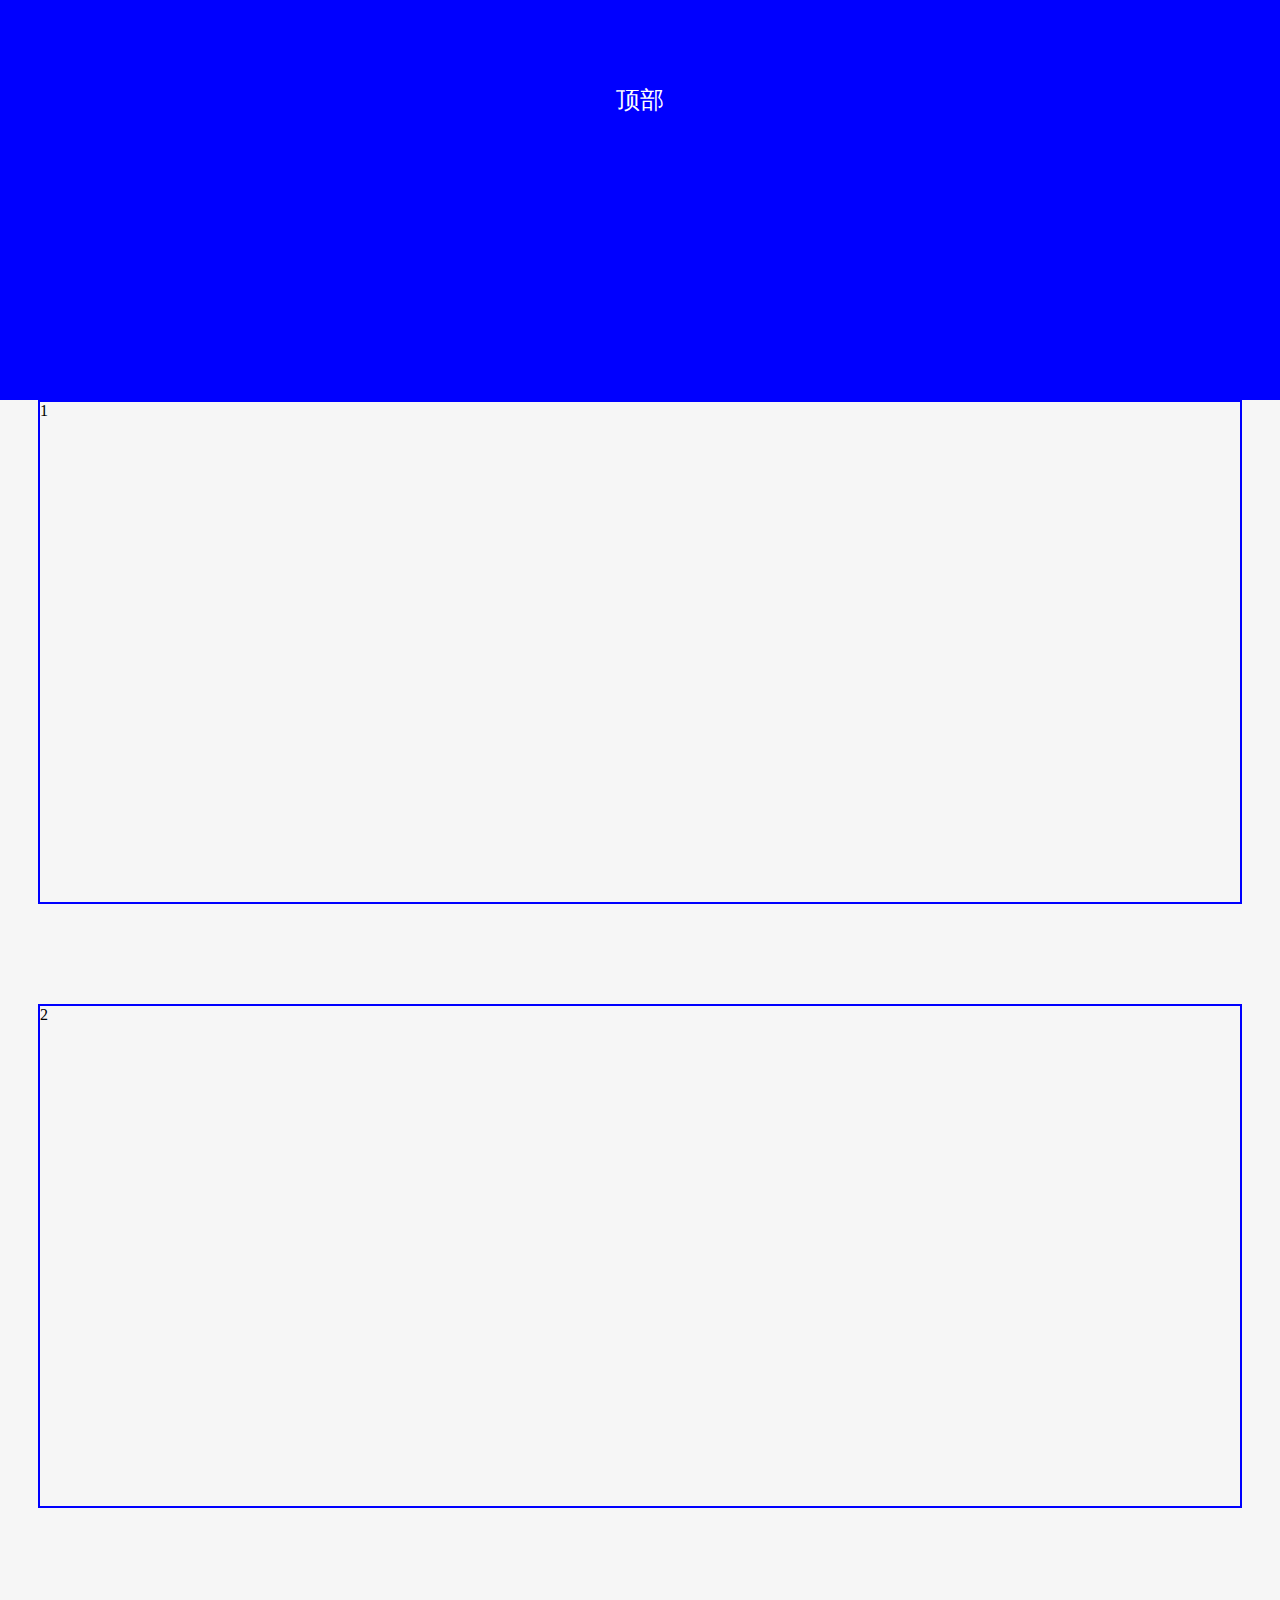
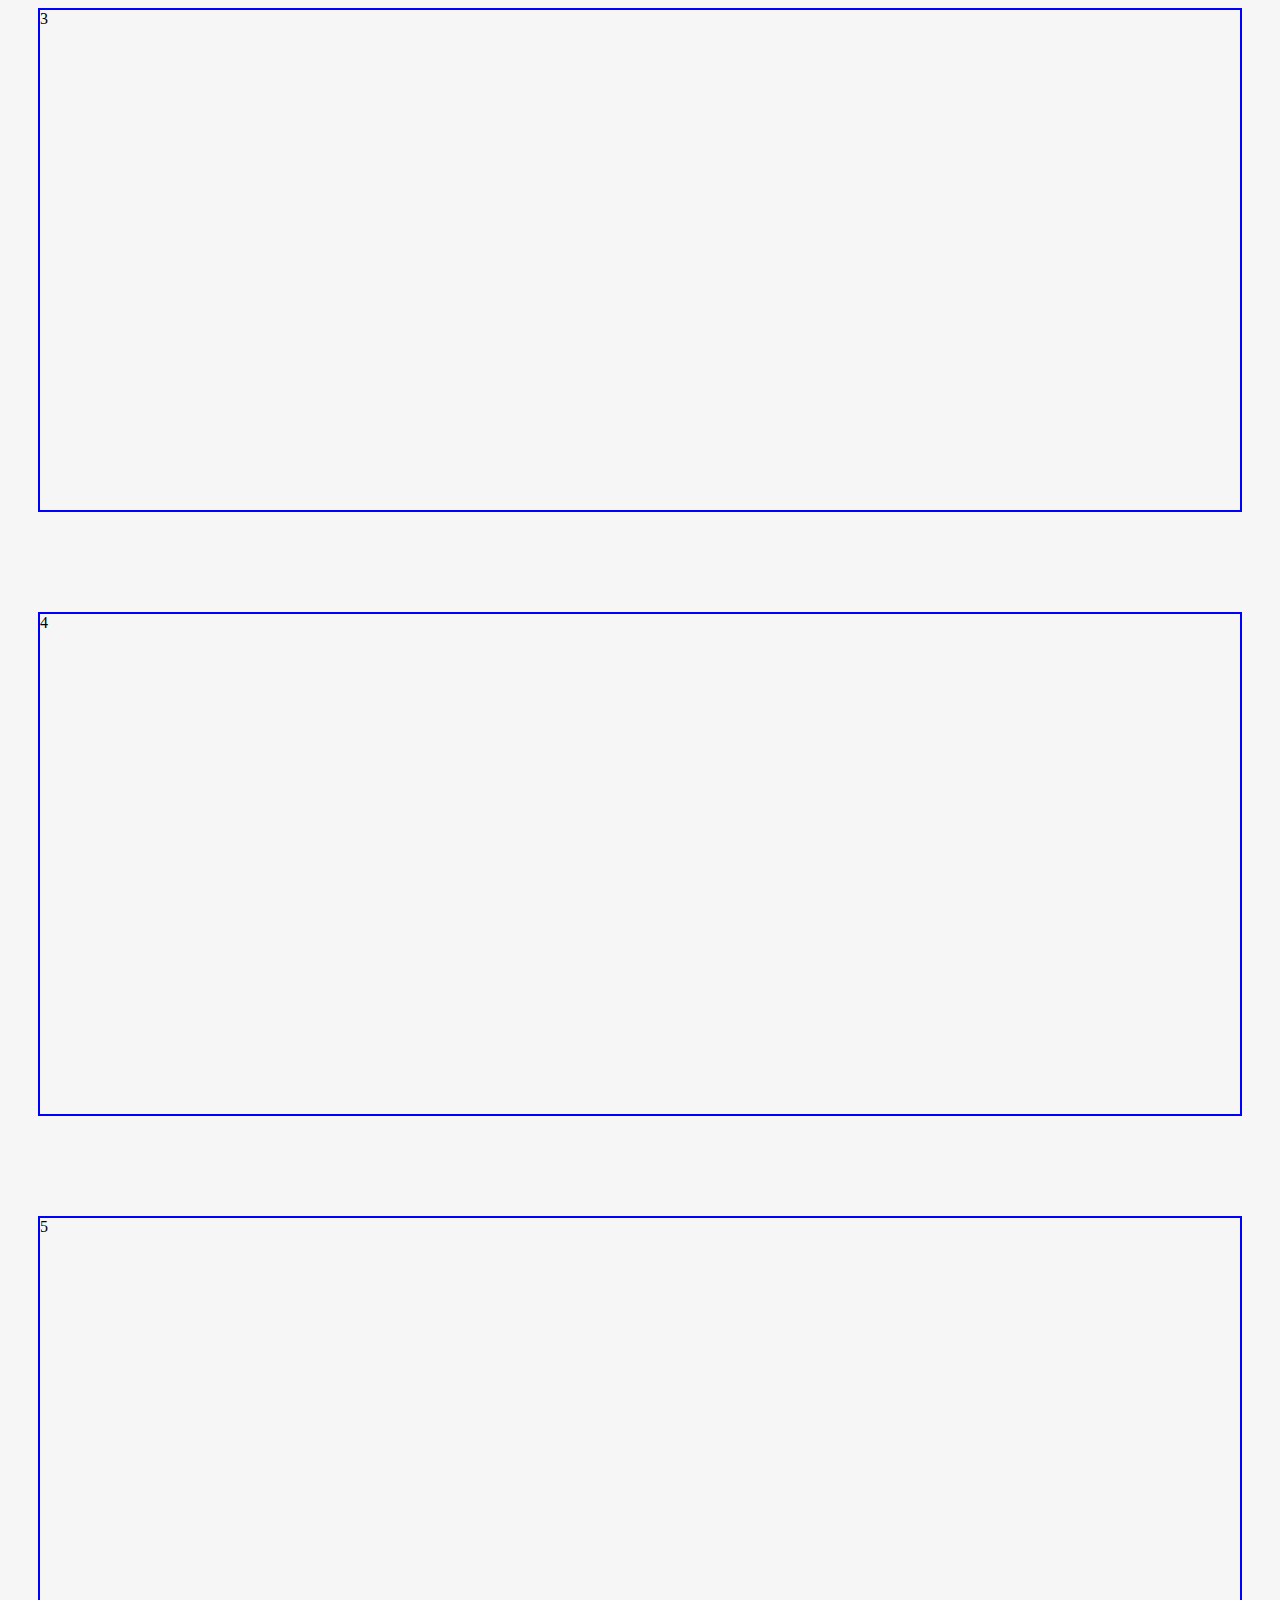
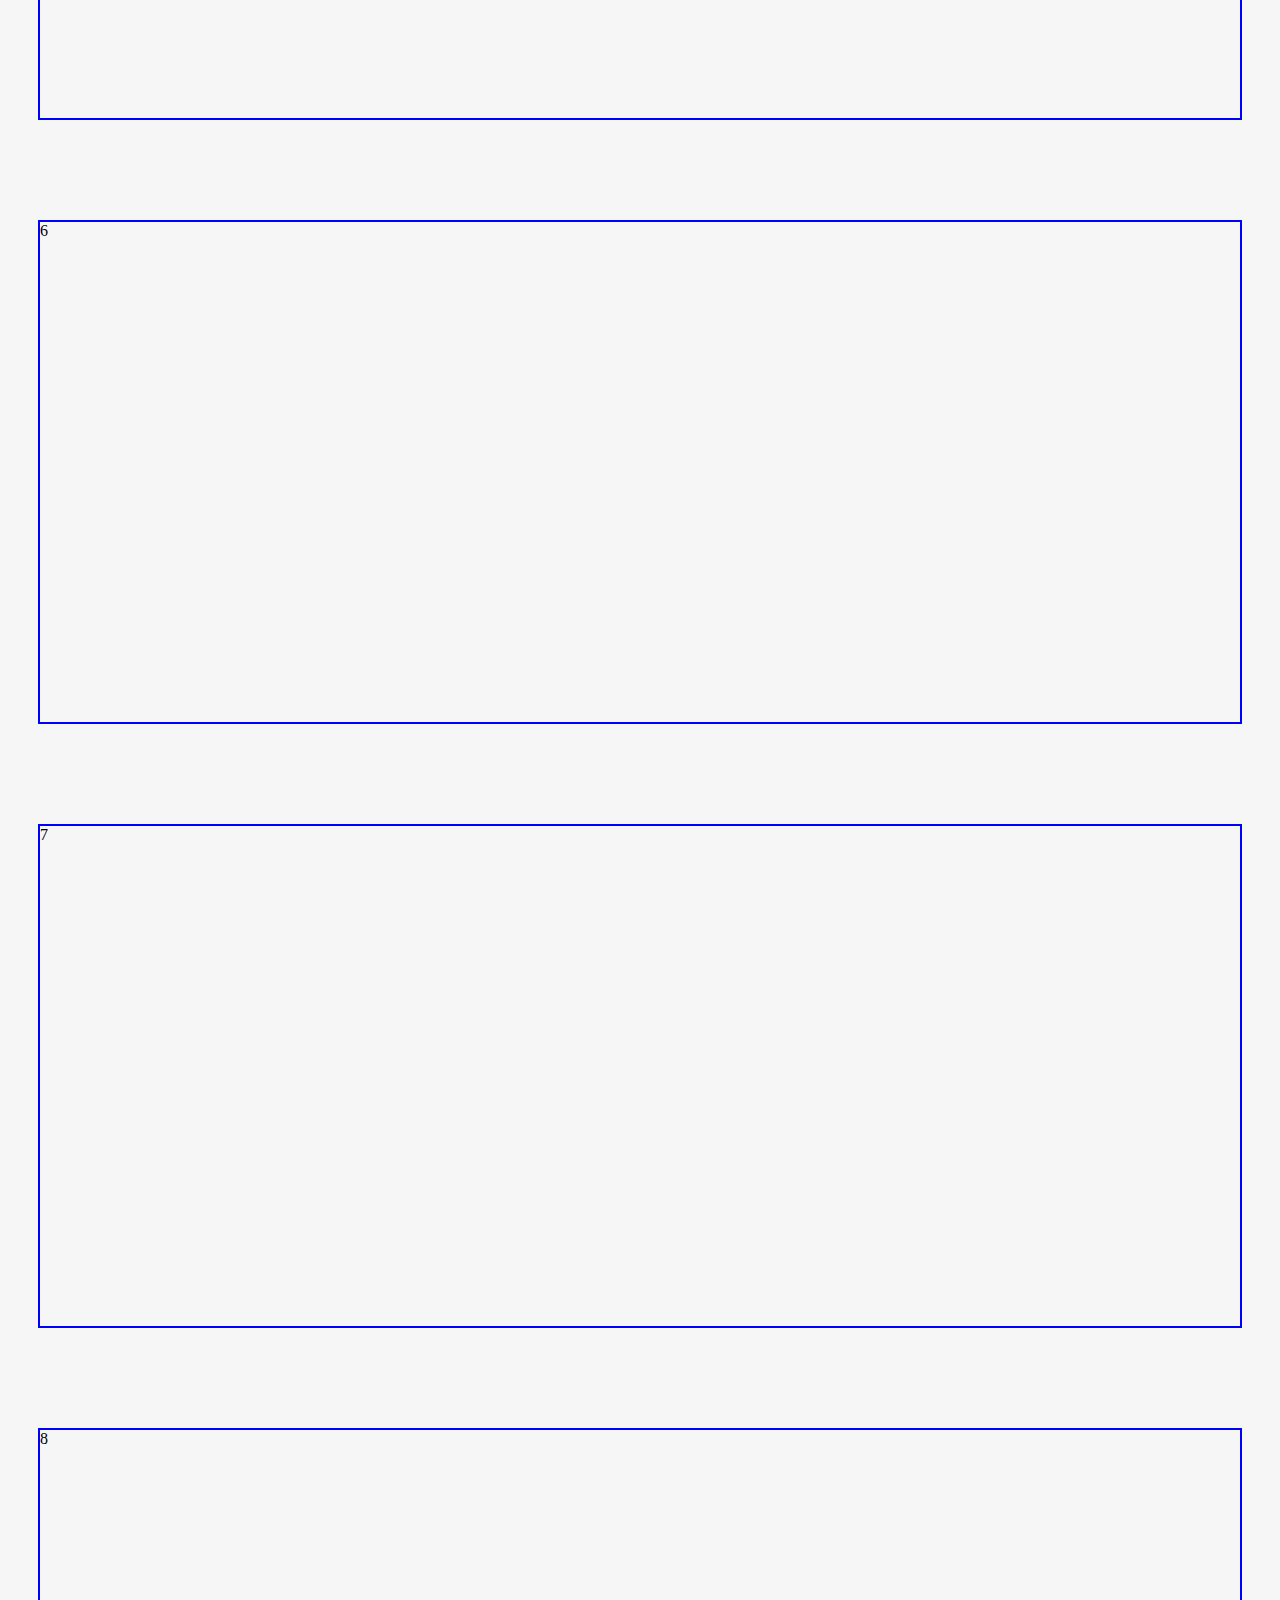
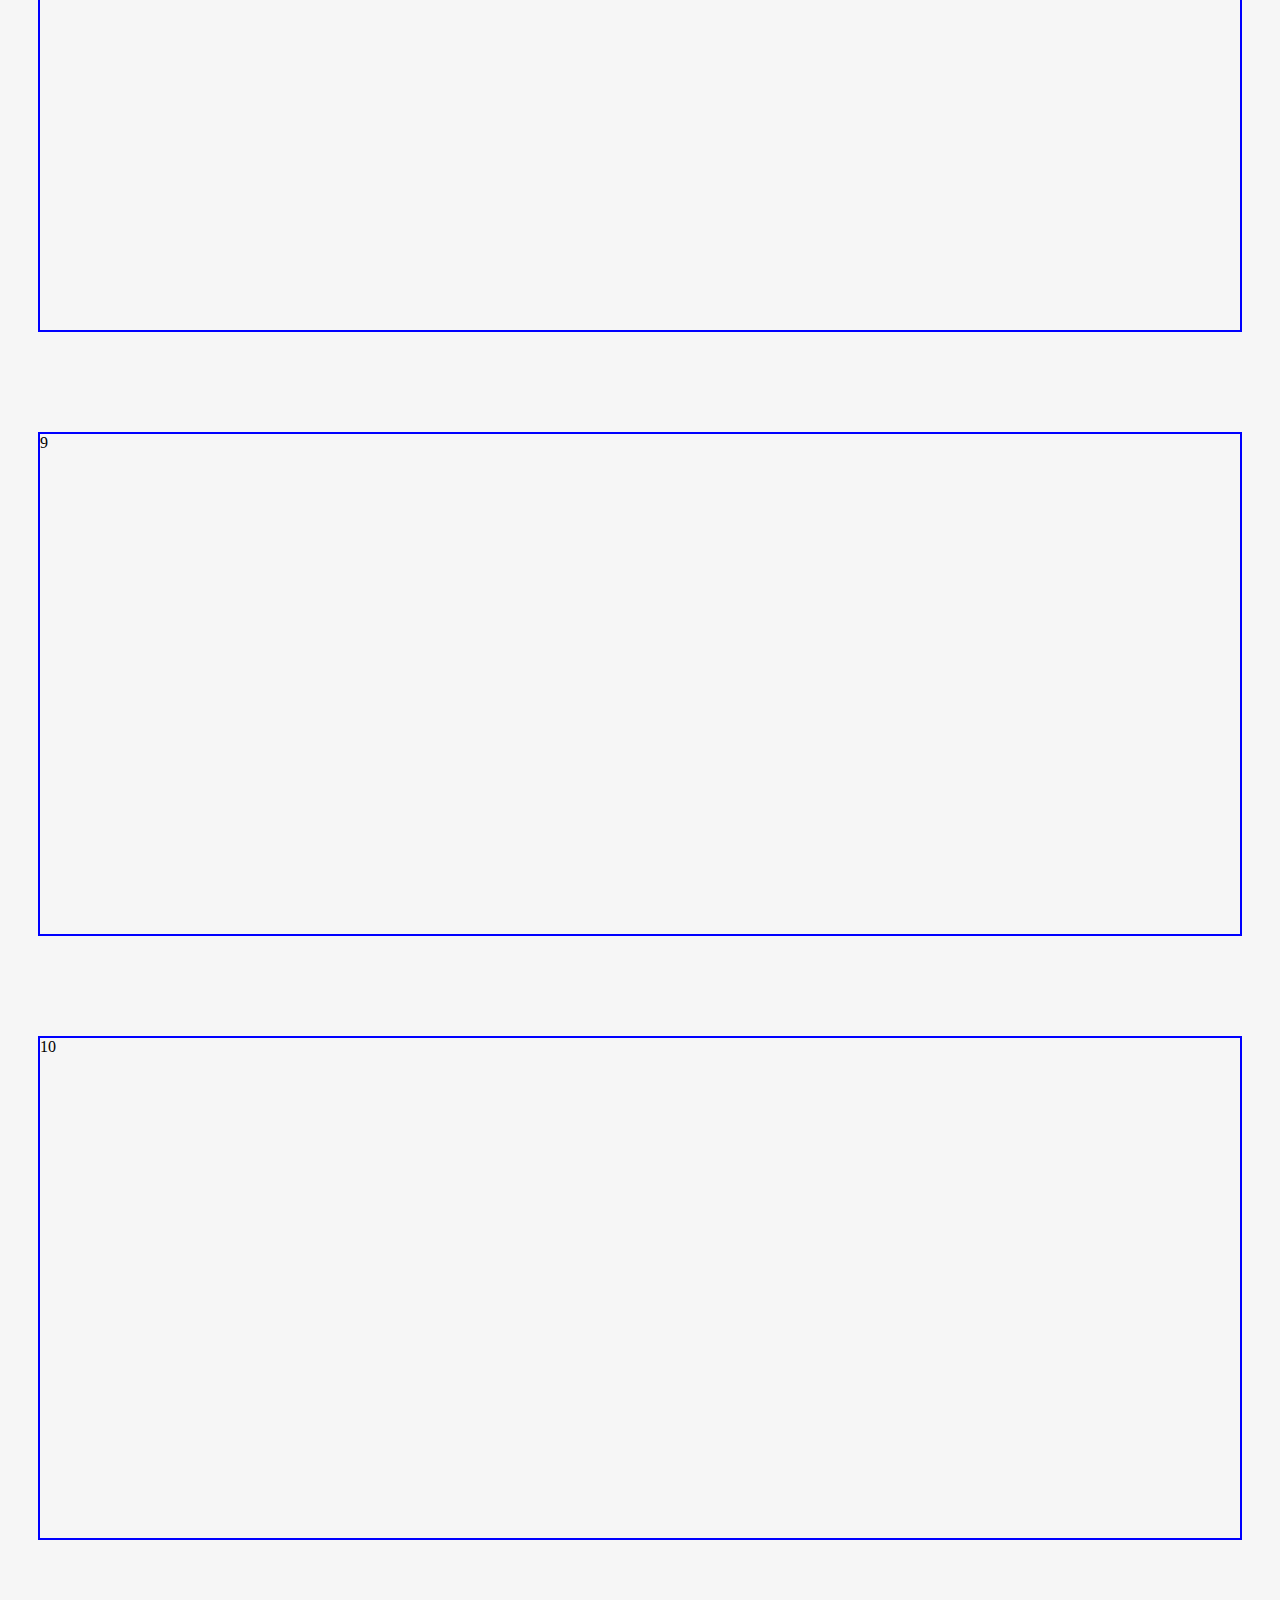
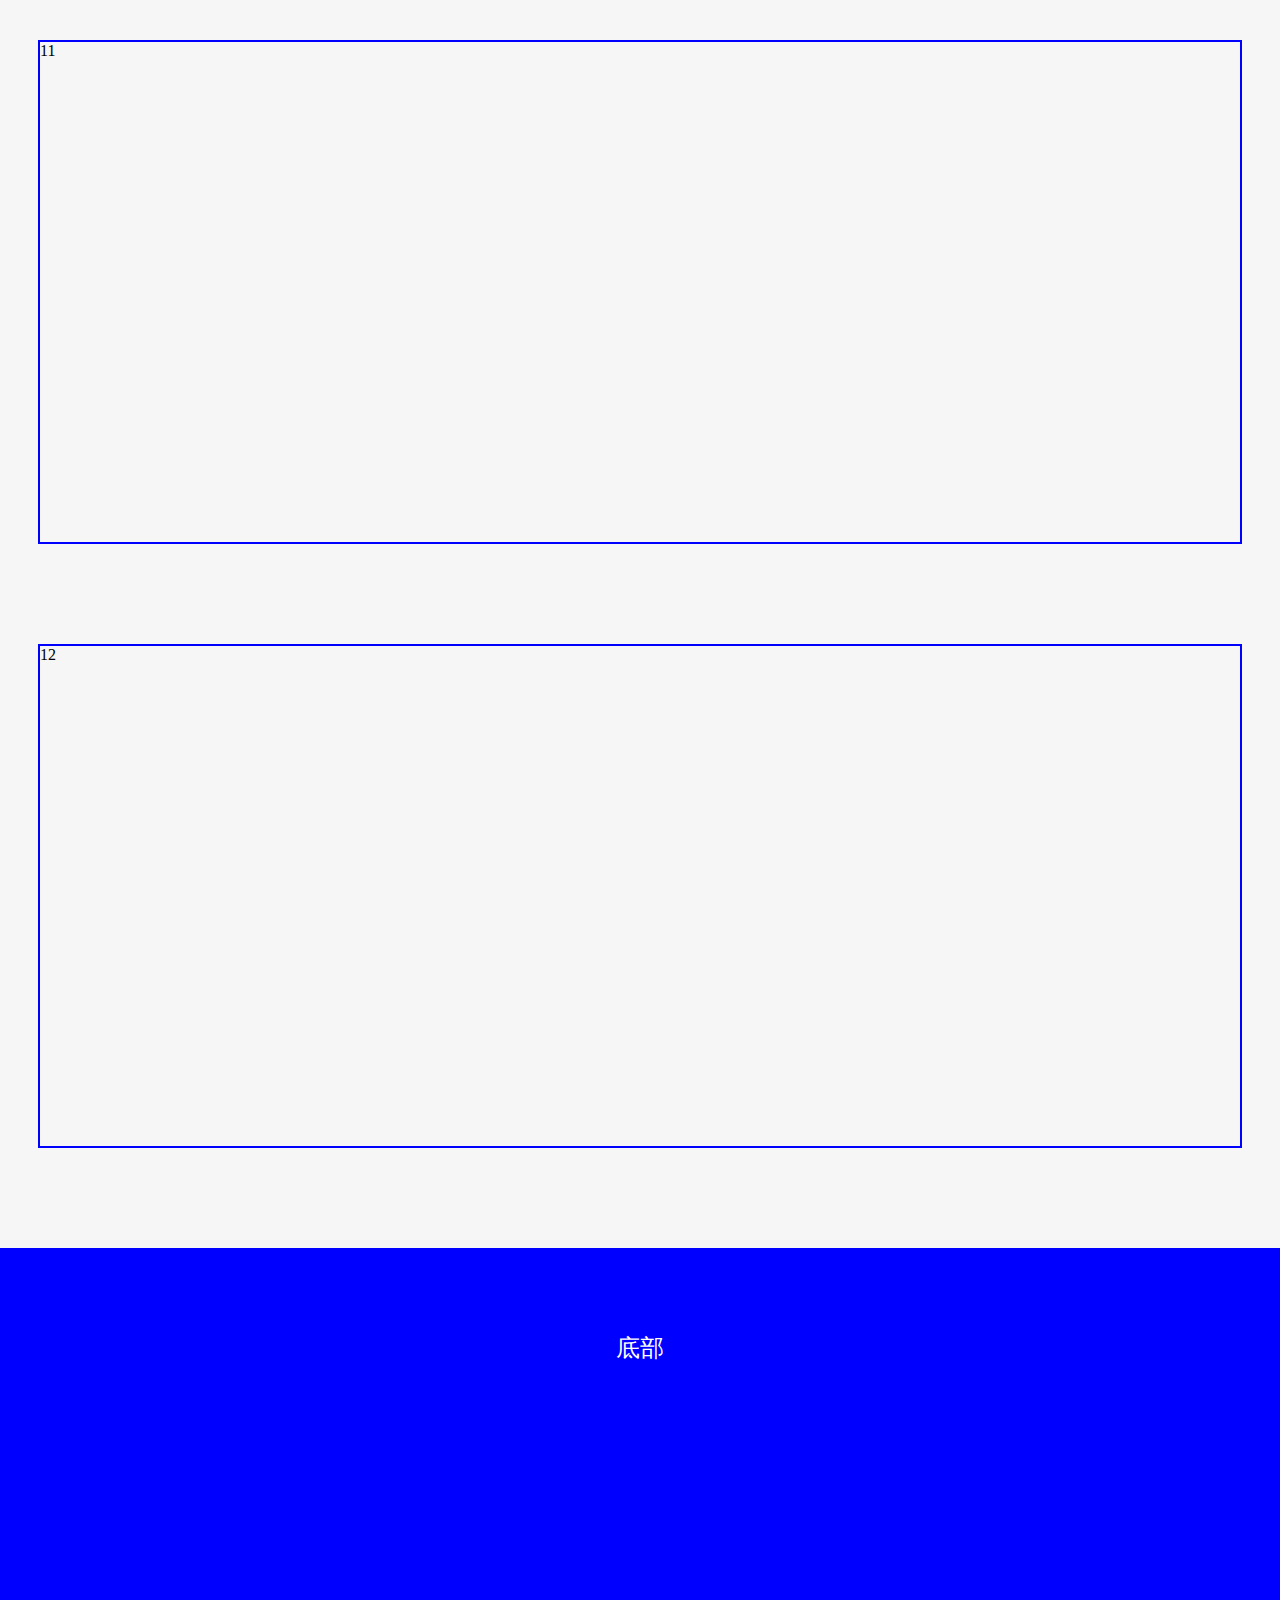
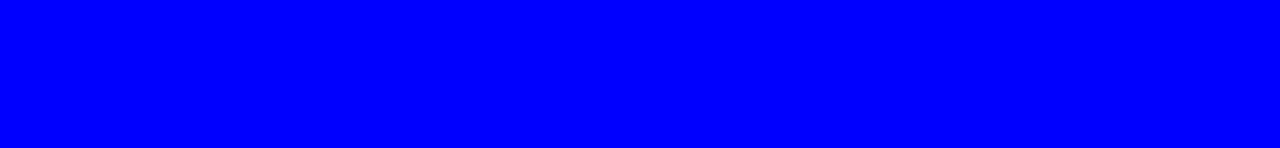
<file: tiaozhuan.html>
<!DOCTYPE html>
<html lang="en">
<head>
	<meta charset="UTF-8">
	<title>跳转楼层</title>
	<link rel="stylesheet" href="css/tiapzhuan.css">
</head>
<body>
	<div class="top">顶部</div>
	<div class="kuai">1</div>
	<div class="kuai">2</div>
	<div class="kuai">3</div>
	<div class="kuai">4</div>
	<div class="kuai">5</div>
	<div class="kuai">6</div>
	<div class="kuai">7</div>
	<div class="kuai">8</div>
	<div class="kuai">9</div>
	<div class="kuai">10</div>
	<div class="kuai">11</div>
	<div class="kuai">12</div>
	<div class="bttom">底部</div>
	<!-- 楼层 -->
	<ul class="gddw">
		<li>1</li>
		<li>2</li>
		<li>3</li>
		<li>4</li>
		<li>5</li>
		<li>6</li>
		<li>7</li>
		<li>8</li>
		<li>9</li>
		<li>10</li>
		<li>11</li>
		<li>12</li>
	</ul>
</body>
</html>
<script src = "animate.js"></script>
<script>
/*	1.初始化
		 * gddw  display:none
	2.获取元素
		 floor : 11
		 gddw > li 11
	3.控制Jump显示隐藏
		 * window.onscroll
		 * 滚动条当前的位置 wTop  document.body
		 	 document.documentElements  window
		 	 * wTop > floor[i].offsetTop-200 + 'px'
				 * jump display block;
	4.wTop >= floor[i].offsetTop
		*gddw background red;
	5.操作gddw给他添加点击事件
		*gddw onclick
			*滚动条当前的位置wTOP = floor[i].offsetTop     */
	let floor = document.querySelectorAll('.kuai');
	let gddw = document.querySelectorAll('.gddw>li');

	let jump = document.querySelector('.gddw');

	let obj = document.documentElement.scrollTop?document.documentElement:document.body;
	//这个是为了获取浏览器滚动条滚动的距离，而这种写法是为了兼容ie低版本和其他浏览器
	var num;

	window.onscroll = function(){
		let wTop = document.documentElement.scrollTop || document.body.scrollTop || window.scrollY || window.pageYOffset;
		if(wTop > floor[0].offsetTop - 100){
			jump.style.display = 'block';
		}else{
			jump.style.display = 'none';
		}
		for(let i = 0;i < floor.length;i++){
			if(wTop >= floor[i].offsetTop - 100){
				num = i;
				for(let j = 0;j < gddw.length;j++){
					gddw[j].style.backgroundColor = '#918888';
				}
				gddw[i].style.backgroundColor = "red";
			}
		}
		for(let k = 0;k < gddw.length;k++){
			gddw[k].aa = k;
			gddw[k].onclick = function(){
				animate(obj,{scrollTop:floor[this.aa].offsetTop - 100},1000,Tween.Linear);
			}
			gddw[k].onmouseover = function(){
				gddw[this.aa].style.backgroundColor = "red";
			}
			gddw[k].onmouseout = function(){
				if(this.aa != num){
					gddw[this.aa].style.backgroundColor = "#918888";
				}
			}
		}
	}
</script>
</file>
<file: css/index.css>
*{
	margin: 0;
	padding: 0;
    font-style: normal;
    list-style: none;
}
img{
	display: block;
}
a{
	text-decoration: none; 
}
body{
    background-color: #f6f6f6;
}
input {
    outline:none;
}
/* top */
.top{
	width: 100%;
	height: 30px;
	border-bottom: 1px solid #ddd;
    background-color: #e3e4e5;
}
.top .con{
	width: 1190px;
	height: 100%;
	margin: 0 auto;
	position: relative;
}
.top .topleft{
	width: 258px;
	height: 30px;
	float: left;
}
.icon-dingwei4{
    color: #f10215;
    width: 9px;
    height: 14px;
    line-height: 30px;
    float: right; 
    margin-right: 10px;
}
.top .topleft span{
    line-height: 30px;
    color: #999;
    font-size: 14px;
    float: right;
}
.top .topright{
	width: auto;
	height: 30px;
	float: right;
	position: relative;
}
.top .topright li{
	font-size: 12px;
	color: #999;
	line-height: 30px;
	margin-right: 10px;
	float: left;
    position: relative;
}
.icon-down-trangle{
    position: absolute;
    right: -10px;
    top: 10px;
    font-size: 10px;
    z-index: 10;
    line-height: 12px;
}
.top .topright li a:first-child{
	color: #999;
}
.top .topright .toto :last-child{
	color: #f10215;
}
.top .topright li a:hover{
	color: #B10604;
}
.top-dw2{
    position: absolute;
    top: 0;
    left: -11px;
    width: 200px;
    height: 100px;
    border: 1px solid #ccc;
    margin-top: 30px;
    background: #fff;
    display: none;
    z-index: 11;
}
.top-dw22{
    width: 170px;
    height: 200px;
    padding: 10px 0;
}
.top-dw44{
    position: absolute;
    top: 0;
    left: -1044px;
    width: 1190px;
    height: 150px;
    border: 1px solid #ccc;
    margin-top: 30px;
    background: #fff;
    z-index: 100;
    display: none;
}
.bbj{
    opacity: 0; 
}
.bbj1{
    opacity: 1;

}
.yuan{
    background-color: #fff;
}
.yuan1{
    background-color: rgb(128, 124, 121)
}
.top-dw444{
    position: absolute;
    top: 0;
    left: 1116px;
    width: 74px;
    height: 2px;
    border-top: 1px solid #ccc;
    background:#fff;
    margin-top: -1px;
}
.topzi:hover .top-dw2,.topzi:hover .top-dw44{
    display: block;
}
.top-dw3{
    position: absolute;
    top: 0;
    left: 0px;
    width: 70px;
    height: 2px;
    background:#fff;
    margin-top: -1px;
}
.top .topright .topzi:hover{
	color: #B10604;
}
.top .topright .topshu{
	font-size: 6px;
}
.top .topright .topsanjiao span{
    padding: 0 8px;
}
.top .topright .topsanjiao a{
	width: 0;
	height: 0;
	border-top: 5px solid transparent ;
	border-right: 5px solid transparent;
	border-left: 5px solid transparent;
	border-bottom: 5px solid #F6F6F6;
	position: absolute;
	top: 21px;
	right: 40px;
    z-index: 1;
}
.top .topright .topsanjiao .mobile_stati{
	width: 66px;
    height: 66px;
    border: 1px solid #cfcfcf;
    position: relative;
}
.top .topright .topsanjiao .mobile_stati img{
	margin: 4px 3px;
    width: 60px;
    height: 60px;
    background-color: #f6f6f6; 
    position: absolute;
    top: 0;
    left: 0;
}
.wz-dw{
    position: absolute;
    top: 30px;
    left: 0;
    width: 60px;
    height: 60px;
    background:url('../img/jd1.png');
    background-size: 60px 60px;
}
.wz-dw--1{
    width: 200px;
    height: 315px;
    position: absolute;
    top: -30px;
    right:-16px;
    z-index: 10;
    background:url("../img/top---.png");
    background-size: 100% 100%;
    display: none;
}
.wz-dw:hover .wz-dw--1{
    display: block;
}
/* logo */
.logo{
	width: 190px;
	height: 170px;
	position: absolute;
	top: 0;
	left: 0;
}
.logo img{
    width: 190px;
    height: 170px;
}
/* 搜索 */
.search-m{
    position: relative;
    z-index: 1;
    height: auto;
    width: 1190px;
    margin: 0 auto;
}
.search-m .sousuo{
	position: absolute;
    left: 320px;
    top: 25px;
    width: 550px;
    height: 35px;
}
.search-m .sousuo input{
	left: 0;
    padding: 4px;
    width: 490px;
    height: 25px;
    border: 1px solid #f10215;
    line-height: 25px;
    font-size: 14px;
}
.search-m .sousuo .icon-zhaoxiangji{
    font-size: 21px 20px;
    position: absolute;
    top: 8px;
    left: 470px;
}
.search-m .sousuo .icon-zhaoxiangji:hover{
	color: #f10215;
}
.search-m .sousuo .sstu{
	width: 50px;
    height: 35px;
    margin-left: 0;
    float: right;
    line-height: 35px;
    border: none;
    background-color: #f10215;
}
.icon-sousuo{
	font-size: 20px;
    font-weight: 700;
    color: #fff;
    margin-left: 12.5px;
}
.search-m .gouwuche{
	width: 188px;
    height: 33px;
    background-color: #fff;
    line-height: 33px;
    border: 1px solid #e3e4e5;
    float: right;
    position: absolute;
    right: 100px;
    top: 25px;
    text-align: center;
}
.icon-gouwuche{
	margin-right: 3px;
    font-size: 16px;
    color: #f10214;
}
.search-m .gouwuche span{
	color: #f10214;
	font-size: 12px;
}
.search-m .gouwuche .gwc0{
    position: absolute;
    top: 5px;
    left: 125px;
    right: auto;
    display: inline-block;
    padding: 1px;
    font-size: 12px;
    line-height: 12px;
    color: #fff;
    background-color: #f10215;
    border-radius: 7px;
    border-radius: 7px;
    min-width: 12px;
    text-align: center;
}
.search-m .sszi{
	position: absolute;
    left: 320px;
    top: 65px;
    width: 550px;
    height: 20px;
    line-height: 20px;
}
.search-m .sszi a{
	float: left;
	color: #999;
	font-size: 12px;
	margin-right: 10px;
}
.search-m .sszi a:first-child{
	color: #f10215;
}
.search-m .sszi a:hover{
	color: #C81623;
}
/* nav */
.nav{
	width: auto;
	height: 40px;
/* 	display: flex;
	justify-content: space-around; */
	position: absolute;
    left: 220px;
    top: 90px;
}
.nav .navleft{
    width: 265px;
    height: 40px;
    float: left;
}
.nav li a{
	height: 40px;
    line-height: 40px;
    font-size: 16px;
    font-weight: 700;
    color: #555;
    margin-left: 20px;
    float: left;
}
.nav .navcenter{
    width: 312px;
    height: 40px;
    float: left;
    position: relative;
}
.nav .navright{
    width: 114px;
    height: 40px;
    float: left;
}
.nav .navshu{
    overflow: hidden;
    margin-top: 15px;
    width: 1px;
    height: 10px;
    background-color: #ccc;
    float: left;
}
.nav .navcenter li:nth-child(2) img{
    position: absolute;
    top: 0;
    left: 150px;
    margin-left: 0px;
    width: 30px;
    height: 18px;
}
.nav li:hover{
    color: #B10604;
}
/* banner */
.bannerfirst{
    width: 100%;
    height: 480px;
    background-color: #F6F6F6;
    z-index: 9;
}
.banner{
    width: 1190px;
    height: 482px;
    margin: 140px auto;
/*     background-image: url('../img/5a04063bN4e40e931.png');
    background-repeat: no-repeat;
    z-index: 1; */
}
.banner .banleft{
    width: 190px;
    height: 448px;
    padding: 16px 0;
    margin-right: 10px;
    float: left;
    background-color: #666;
}
.banner .banleft .banleft1{
    width: 178px;
    height: 28px;
    padding-left: 12px;
    position: relative;
}
.banner .banleft .banleft1:hover{
    background-color: #999395;
}
.banner .banleft .banleft1 i{
    font-size: 14px;
    color: #fff;
    line-height: 28px;
    cursor: pointer;
}
.banner .banleft .banleft1 i:hover{
    color: #C81623;
}
.banner .banleft .banleft1 span{
    font-size: 14px;
    color: #fff;
    line-height: 28px;
}
.banleft2{
    position: absolute;
    left: 190px;
    top: -16px;
    width: 998px;
    height: 530px;
    border: 1px solid #f7f7f7;
    background-color: #f7f7f7;
    box-shadow: 2px 0 5px rgba(0,0,0,.3);
    transition: top .25s ease;
    z-index: 999;
    overflow: hidden;
    display: none;
}
.ce_active{
    display: block;
}
.banleft3{
  position: absolute;
    left: 190px;
    top: -44px;
    width: 998px;  
}
.banleft4{
  position: absolute;
    left: 190px;
    top: -72px;
    width: 998px;  
}
.banleft5{
  position: absolute;
    left: 190px;
    top: -100px;
    width: 998px;  
}
.banleft6{
  position: absolute;
    left: 190px;
    top: -128px;
    width: 998px;  
}
.banleft7{
  position: absolute;
    left: 190px;
    top: -156px;
    width: 998px;  
}
.banleft8{
  position: absolute;
    left: 190px;
    top: -184px;
    width: 998px;  
}
.banleft9{
  position: absolute;
    left: 190px;
    top: -212px;
    width: 998px;  
}
.banleft10{
  position: absolute;
    left: 190px;
    top: -240px;
    width: 998px;  
}
.banleft11{
  position: absolute;
    left: 190px;
    top: -268px;
    width: 998px;  
}
.banleft12{
  position: absolute;
    left: 190px;
    top: -296px;
    width: 998px;  
}
.banleft13{
  position: absolute;
    left: 190px;
    top: -324px;
    width: 998px;  
}
.banleft14{
  position: absolute;
    left: 190px;
    top: -352px;
    width: 998px;  
}
.banleft15{
  position: absolute;
    left: 190px;
    top: -380px;
    width: 998px;  
}
.banleft16{
  position: absolute;
    left: 190px;
    top: -408px;
    width: 998px;  
}
.banleft17{
  position: absolute;
    left: 190px;
    top: -436px;
    width: 998px;  
}
.banleft2 a{
    line-height: 24px;
    color: #666; 
    font-size: 12px;

}
.banleft2 .blz1{
    float: left;
    width: 800px;
}
.banleft2 .blz1 .blz1top{
    overflow: hidden;
    padding-left: 20px;
    height: 24px;
    box-sizing: border-box;
}
.banleft2 .blz1 .blz1top a{
    float: left;
    margin-right: 10px;
    padding: 0 10px;
    height: 24px;
    background-color: #6e6568;
    line-height: 24px;
    color: #fff;   
}
.banleft2 .blz1top .blz11 a .icon-xiangyou{
    margin-left: 5px;
    font-size: 12px;
    color: #fff;
    width: 10px;
}
.banleft2 .blz1 .blz1bottom{
    width: 800px;
    overflow: hidden;
    padding: 10px 0 0 20px;
    box-sizing: border-box;
} 
.banleft2 .blz1 .blz1bottom .blz1bottom1{
    float: left;
}
.banleft2 .blz1 .blz1bottom .blz1bottom1 li .bl_dianshi{
    font-weight: 700;
    line-height: 46px;
}
.banleft2 .blz1 .blz1bottom ul:nth-child(1) .icon-xiangyou{
    color: #666;
    line-height: 46px;
}
.banleft2 .blz2{
    float: left;
    width: 198px;
}
.banleft2 .blz2 ul{
    width: 168px;
    margin: 0 auto;
    overflow: hidden;
}
.blz2 .blz22 a{
    width: 83px;
    height: 35px;
    margin: 0 0 1px 1px;
    background-color: #e7e7e7;
    float: left;
}
.banleft2 .blz2 .blz23{
    margin-top: 10px;
}
.banleft2 .blz2 .blz23 a{
    margin-bottom: 1px;
    height: 134px;
    background-color: #e7e7e7;
}
.banleft2 .blz2 li{
    float: left;
}
.banner .bancenter{
    width: 790px;
    height: 480px;
    margin-right: 10px;
    float: left;
}
.banner .bancenter .c1{
    width: 790px;
    height: 340px;
    margin-bottom: 10px;
    background-color: tan;
    position: relative;
}
.banner .bancenter .c1 li img{
    position: absolute;
}
.banner .bancenter .c1 .cyuan {
    width: 166px;
    height: 12px;
    position: absolute;
    left: 306px;
    top: 300px;
    font-size: 0;
    padding: 5px 7px;
    border-radius: 12px;
    background-color: hsla(0,0%,100%,.3);
    z-index: 1;
    display: flex;
    justify-content: space-around;
}
.banner .bancenter .c1 .cyuan i{
    display: inline-block;
    margin-right: 10px;
    margin-top: 0px;
    width: 12px;
    height: 12px;
    border-radius: 100%;
    background-color: #fff;
    overflow: hidden;
}
.banner .bancenter .c1 .cyuan i:last-child{
    margin-right: 0;
}
.banner .bancenter .c1 .cyuan i:hover{
    background-color: #DB192A;
}
.banner .bancenter .c1 .czuoyou{
    width: 100%;
    height: 60px;
    display: flex;
    justify-content: space-between;
    position: absolute;
    top: 155px;
}
.banner .bancenter .c1 .czuoyou .czuo{
    width: 30px;
    height: 60px;
    background-color: #333;
    line-height: 60px;
    text-align: center;
    opacity: 0;
}
.banner .bancenter .c1 .czuoyou .cyou{
    width: 30px;
    height: 60px;
    background-color: #333;
    line-height: 60px;
    text-align: center;
    opacity: 0;
}
.banner .bancenter .c1 .czuoyou .czuo .icon-zuo,.icon-you-copy{
    color: #fff;
    font-size: 20px;
}
.banner .bancenter .c1:hover .czuo,.cyou{
    opacity: 0.5;
    cursor: pointer;
}
.banner .bancenter .c1:hover .cyou{
    opacity: 0.5;
    cursor: pointer;
}
.banner .bancenter .c1 .czuoyou .czuo:hover,.cyou:hover{
    opacity: 1;
}
.banner .bancenter .c1 .czuoyou .cyou:hover{
    opacity: 1;
}
.banner .bancenter .c2{
    width: 790px;
    height: 130px;
}
.banner .bancenter .c2 .c2left{
    width: 390px;
    height: 130px;
    float: left;
}
.banner .bancenter .c2 .c2right{
    width: 390px;
    height: 130px;
    float: right;
    margin-left: 10px;
}
.banner .banright{
    width: 190px;
    height: 480px;
    float: right;
    background-color: #fff;
}
.banner .banright .br1{
    width: 160px;
    height: 116px;
    padding: 0 15px;
    margin-bottom: 1px;
    position: relative;
}
.banner .banright .br1 .br1top{
    padding: 15px 0 15px 54px;
    height: 45px;
    width: 106px;
    float: right;
}
.banner .banright .br1 .br1topimg{
    width: 50px;
    height: 50px;
    border-radius: 50%;
    position: absolute;
    top: 10px;
    left: 15px;
    float: left;
}
.banner .banright .br1 .br1topimg img{
    width: 50px;
    height: 50px;
    border-radius: 50%;
}
.banner .banright .br1 .br1top p:first-child{
    width: 100%;
    height: 18px;
    font-size: 12px;
    line-height: 18px;
    margin-top: 4px;    
}
.banner .banright .br1 .br1top p:last-child a{
    color: black;
}
.banner .banright .br1 .br1top p:last-child{
    width: 54px;
    height: 18px;
    font-size: 12px;
    line-height: 18px;
    display: flex;
    justify-content: space-between;    
}
.banner .banright .br1 .br1top p:last-child a:hover{
    color: #E01222;
}
.banner .banright .br1 .brbottom{
    overflow: hidden;
    width: 160px;
    height: 24px;
    font-size: 0;
}
.banner .banright .br1 .brbottom a span{
    display: inline-block;
    margin-right: 12px;
    width: 70px;
    height: 20px;
    border: 2px solid #e01222;
    line-height: 20px;
    font-size: 12px;
    text-align: center;
    color: #e01222;
}
.banner .banright .br1 .brbottom a span:hover{
    color: #fff;
}
.banner .banright .br1 .brbottom a :last-child{
    float: right;
    margin-right: 0;
}
.banner .banright .br1 .brbottom a:first-child{
    float: left;
}
.banner .banright .br1 .brbottom a:first-child:hover{   
    background-color: #db0e1e;
}
.banner .banright .br1 .brbottom a :last-child:hover{   
    background-color: #db0e1e;
}
.banner .banright .br2{
    width: 160px;
    height: 154px;
    padding: 0 15px;
}
.banner .banright .br2 .br2center{
    width: 160px;
    height: 47px;
}
.banner .banright .br2 .br2center .br2c1{
    width: 160px;
    height: 14px;
    padding: 8px 0 4px;
    border-bottom: 1px solid #e6e6e6;
    line-height: 14px;
}
.banner .banright .br2 .br2center .br2c1 a:nth-child(1){
    color: #333;
    font-size: 12px;
    padding-right: 12px;
    border-right: 1px solid #dfe0e1;
    float: left;
    position: relative;
}
.banner .banright .br2 .br2center .br2c1 a:nth-child(1) .br2c1xian{
    position: absolute;
    bottom: -2px;
    left: -1px;
    width: 28px;
    height: 2px;
    background: #db192b;
}
.banner .banright .br2 .br2center .br2c1 a:nth-child(2){
    color: #333;
    font-size: 12px;
    margin-right: 58px;
    padding-left : 12px;
}
.banner .banright .br2 .br2center .br2c1 a:nth-child(3){
    color: #333;
    font-size: 12px;
}
.banner .banright .br2 .br2center .br2c1 a:nth-child(3):hover{
    color: #db0e1e;
}
.banner .banright .br2 .br2center .br2c2{
    padding: 12px 0;
    width: 160px;
    height: 96px;
}
.banner .banright .br2 .br2center .br2c2 ul{
    width: 160px;
    height: 92px;
}
.banner .banright .br2 .br2center .br2c2 ul li a{
    font-size: 12px;
    color: #666;
}
.banner .banright .br2 .br2center .br2c2 ul li a:hover{
    color: #E01222;
}
.banner .banright .br3{
    width: 191px;
    height: 210px;
    overflow: hidden;
}
.banner .banright .br3 .br3bottom{
    width: 191px;
    height: 210px;
}
.banner .banright .br3 .br3bottom li{
    position: relative;
    overflow: hidden;
    float: left;
    width: 47px;
    height: 69px;
    border-top: 1px solid #e7e7e7;
    border-right: 1px solid #e7e7e7;
    text-align: center;
}
.banner .banright .br3 .br3bottom li:nth-child(4n){
    border-right: 0;
}
.banner .banright .br3 .br3bottom li a i{
    width: 24px;
    height: 24px;
    margin: 14px 1.5px 0 11.5px;    
    width: 24px;
    height: 24px;
    display: block;
    color: #666666;
    position: relative;
}
.banner .banright .br3 .br3bottom li a span{
    width: 47px;
    height: 22px;
    color: #666;
    font-size: 10px;
    line-height: 22px;
    border-top: 2px solid #fff;
    display: block;
}
.banner .banright .br3 .br3bottom li a span:hover{
    color: #fc7375;
}
.banner .banright .br3 .br3bottom li:nth-child(6) a  p{
    position: absolute;
    right: 0;
    top: 0;
    width: 12px;
    height: 10px;
    font-size: 12px;
    line-height: 12px;
    text-align: center;
    background-color: #e01121;
    color: #fff;
}
.banner .banright .br3 .br3bottom li:nth-child(6) a p::before{
    content: "";
    position: absolute;
    bottom: -6px;
    left: 0;
    width:0;
    height:0;
    border-width: 6px; 
    border-style: solid;
    border-color: #e01121;
    z-index: 5;
    border-bottom-color: transparent;
}
.banner .banright .br3 .br3bottom li:nth-child(6) a p i{
    position: absolute;
    right: -8px;
    top: -14px;
    color: #fff;
    font-size: 10px;
    text-align: center;
    z-index: 6;
}
.banner .banright .br3 .br3bottom li:nth-child(8) a  p{
    position: absolute;
    right: 0;
    top: 0;
    width: 12px;
    height: 10px;
    font-size: 12px;
    line-height: 12px;
    text-align: center;
    background-color: #e01121;
    color: #fff;
}
.banner .banright .br3 .br3bottom li:nth-child(8) a p::before{
    content: "";
    position: absolute;
    bottom: -6px;
    left: 0;
    width:0;
    height:0;
    border-width: 6px; 
    border-style: solid;
    border-color: #e01121;
    z-index: 5;
    border-bottom-color: transparent;
}
.banner .banright .br3 .br3bottom li:nth-child(8) a p i{
    position: absolute;
    right: -8px;
    top: -14px;
    color: #fff;
    font-size: 10px;
    text-align: center;
    z-index: 6;
}
.banner .banright .br3 .br3top{
    width: 190px;
    height: 24px;
}
.banner .banright .br3 .br3top  a{
    float: left;
    width: 46.5px;
    height: 24px;
    font-size: 12px;
    line-height: 24px;
    color: #666666;
    border-top: 1px solid #e7e7e7;
    border-left: 1px solid #e7e7e7;
    text-align: center;
}
.banner .banright .br3 .br3top .br3topp a{
    border-top: 0;
    border-left: 0;
}
.banner .banright .br3 .br3top li a:first-child span{
    width: 42px;
    height: 22px;
    border-left: 0;
    color: #e01121;
    border-top: 2px solid #e01121;
}
/* 京东秒杀 */
.jdms{
    width: 100%;
    height: auto;
    padding-top: 10px;
    background-color: #F6F6F6;
}
.jdms .jdms1{
    width: 1190px;
    height: 305px;
    margin: 0 auto;
    position: relative;
}
.jdms .jdms1 .jdmstop{
    position: relative;
    padding: 0 20px 0 30px;
    height: 55px;
    line-height: 55px;
    color: #fff;
    background-image: url('../img/seckill_hd.png');
    background-size: 1190px 55px;
}
.jdms .jdms1 .jdmstop .jdmstleft{
    width: 304px;
    height: 49px;
    float: left;
}
.jdms .jdms1 .jdmstop .jdmstleft .kuai{
    background-image: url('../img/sprite_index@1x.png');
    background-position: -190px -48px;
    background-size: 218px 188px;
    background-repeat: no-repeat;
    width: 28px;
    height: 28px;
    position: absolute;
    top: -4px;
    left: -4px;
}
.jdms .jdms1 .jdmstop .jdmstleft .naozhong{
    width: 34px;
    height: 40px;
    background-image: url('../img/sprite_index@1x.png');
    background-position: 0 -40px;
    background-size: 218px 188px;
    background-repeat: no-repeat;
    position: absolute;
    top: 8px;
    left: 35px;
}
.jdms .jdms1 .jdmstop .jdmstleft h3{
    font-family: fzzhengheis-el-gbregular;
    font-size: 26px;
    font-weight: 400;
    line-height: 40px;
    height: 40px;
    padding-top: 9px;
    margin-left: 40px;
    float: left;
}
.jdms .jdms1 .jdmstop .jdmstleft a{
    float: left;
    margin-top: 8px;
    margin-left: 10px;
    padding-right: 20px;
    color: #fff;
    font-size: 12px;
    position: relative;
}
.jdms .jdms1 .jdmstop .jdmstleft a .jdmszuo{
    background-image: url('../img/sprite_index@1x.png');
    background-position: -154px -40px;
    background-size: 218px 188px;
    background-repeat: no-repeat;
    width: 15px;
    height: 16px;
    position: absolute;
/*     top: 20px;
    right: 0; */
}
button{
    position: absolute;
    top: 88px;
    right: 0;
    width: 20px;
    height: 50px;
    z-index: 4894654654564;
}
.button{
    position: absolute;
    top: 88px;
    left: 0;
    width: 20px;
    height: 50px;   
}
.jdms .jdms1 .jdmstop .jdmstright{
    width: 304px;
    height: 49px;
    float: right;
}
.jdms .jdms1 .jdmstop .jdmstright span{
    color: #fff;
    float: left;
    line-height: 45px;
    padding-top: 10px;
    font-size: 14px;
}
.jdms .jdms1 .jdmstop .jdmstright .jdmstrtime{
    width: 129px;
    height: 47px;
    float: left;
    margin-left: 6px;
    margin-right: 8px;
}
.jdms .jdms1 .jdmstop .jdmstright .jdmstrtime .jdmstrtime1{
    float: left;
    width: 35px;
    height: 37px;
    background-color: #440106;
    border-radius: 3px;
    margin-top: 10px;
}
.jdms .jdms1 .jdmstop .jdmstright .jdmstrtime .jdmstrtime1 span{
    color: #f90013;
    font-size: 24px;
    font-family: Arial;
    font-weight: 200;
    line-height: 37px;
    margin-left: 4px;
    text-align: center;
    padding: 0;
}
.jdms .jdms1 .jdmstop .jdmstright .jdmstrtime .jdmstrtime2{
    float: left;
    margin: 28px 4px 0;
    width: 4px;
    height: 12px;
}
.jdms .jdms1 .jdmstop .jdmstright .jdmstrtime .jdmstrtime2 .maohao{
    color: #fff;
    font-size: 12px;
    font-weight: 400;
    padding: 0;
    line-height: 4px;
}
.jdms .jdms1 .jdmsbottom{
    width: 1190px;
    height: 225px;
    padding:12px 0 13px;
    background-color: #fff;
    position: relative;
}
.jdms .jdms1 .jdmsbottom .sbsbsb{
    width: 1000px;
    height: 225px;
    position: relative;
    overflow: hidden;
}
.brzi{
    display: none;
}
.brzi-active{
    display: block;
}
.jdms .jdms1 .jdmsbottom .sbsbsb .jdmsb1{
    width: 1000px;
    height: 225px; 
    float: left;

}
.jdms .jdms1 .jdmsbottom .jdmsb1 li{
    width: 170px;
    height: 225px;
    padding: 0 14px 0 15px;
    border-right: 1px solid #e7e7e7;
    float: left;
}
.jdms .jdms1 .jdmsbottom .jdmsb1 li .jdmsb1top{
    position: absolute;
    top: 0;
    left: 0;
    text-align: center;
    background-image: url('../img/sprite_index@1x.png');
    background-position: -54px -40px;
    background-size: 218px 188px;
    background-repeat: no-repeat;
    width: 30px;
    height: 40px;
    z-index: 1;
}
.jdms .jdms1 .jdmsbottom .jdmsb1 li .jdmsb1top .chaojimiao{
    font-size: 12px;
    color: #fff;
    line-height: 14px;
    display: inline-block;
    vertical-align: 2px;
    padding-top: 2px;
    z-index: 5;
}
.jdms .jdms1 .jdmsbottom .jdmsb1 li a{
    display: block;
}
.jdms .jdms1 .jdmsbottom .jdmsb1 li a img{
    width: 130px;
    height: 130px;
    margin: 17px auto;
}
.jdms .jdms1 .jdmsbottom .jdmsb1 li a img:hover{
    transition: all 4s;
    transform: translateY(-5px);
}
.jdms .jdms1 .jdmsbottom .jdmsb1 li a .jdmsb1zi{
    color: #999;
    display: block;
    max-width: 100%;
    overflow: hidden;
    font-size: 12px;
    text-align: left;
    height: 32px;
    line-height: 16px;
    word-wrap: break-word;
    word-break: break-all;
}
.jdms .jdms1 .jdmsbottom .jdmsb1 li a .jdmsb1zi:hover{
    color: #C81623;
}
.jdms .jdms1 .jdmsbottom .jdmsb1 li p{
    padding: 3px 0;
    height: 25px;
}
.jdms .jdms1 .jdmsbottom .jdmsb1 li p .pqian{
    font-size: 18px;
    font-weight: 700;
    margin-right: 8px;
    color: #f10214;
}
.jdms .jdms1 .jdmsbottom .jdmsb1 li p .pqian i{
    font-size: 12px;
    font-weight: 300;
}
.jdms .jdms1 .jdmsbottom .jdmsb1 li p .pqian2{
    color: #999;
    font-size: 12px;
}
.jdms .jdms1 .jdmsbottom .jdmsb1 li p .pqian2 i{
    margin-right: 3px;
    font-family: arial;
    font-weight: 400;
    font-size: 12px;
}
.jdms .jdms1 .jdmsbottom .jdmsb2{
    width: 180px;
    height: 225px;
    float: right;
    margin: 0 10px 0 0;
    z-index: 10;
    position: absolute;
    top: 10px;
    right: 0;
}
.jdms .jdms1 .jdmsbottom .jdmsb2 .jdmsb2tu{
    width: 180px;
    height: 225px;
}
.jdms .jdms1 .jdmsbottom .jdmsb2 .jdmsb2tutu{
    display: block;
    width: 180px;
    height: 225px;
    position: absolute;
}
.jdms .jdms1 .jdmsbottom .jdmsb2 .jdmsdian{
    position: absolute;
    bottom: 10px;
    width: 180px;
    text-align: center;
    z-index: 2;
}
.jdms .jdms1 .jdmsbottom .jdmsb2 .jdmsdian .jdmsdinadian{
    display: inline-block;
    width: 10px;
    height: 10px;
    border-radius: 50%;
    margin: 0 3px;
    background: #342a2d;
}
.jdms .jdms1 .jdmsbottom .jdmsb2 .jdmsdian .jdmsdinadian:hover{
    background-color: #E01222;
}
/* 火力全开 */
    .hezi{
        width: 1190px;
        height: 585px;
        padding-right: 219px;
        position: relative;
        background-image: url('../img/huoliquankai.png');
        background-repeat: no-repeat;
        margin: 30px auto;
    }
    .hezi .tupian{
        width: 190px;
        height: 585px;
    }
    .hezi .yidui{
        width: 1000px;
        height: 430px;
        padding-top: 10px;
        margin-left: 190px;
        position: absolute;
        top: 0;
        left: 110px;
    }
    .hezi .yidui .yige{
        width: 190px;
        height: 210px;
        background-color: #fff;
        margin: 0 10px 10px 0 ;
        float: left;
    }
    .hezi .yidui .yige img{
        width: 190px;
        height: 210px;
    }
    .hezi .yidui .yige:hover{
        opacity: 0.9;
    }
    .hezi .xiamian{
        width: 1000px;
        height: 105px;
        position: absolute;
        top: 450px;
        left: 300px;
        display: flex;
        justify-content: space-between;
    }
    .hezi .xiamian img{
        width: 240px;
        height: 105px;
        margin-right: 10px;
    }
    .hezi .xiamian .xmtu:hover{
        opacity: 0.9;
    }
/* 火力全开 */
/* 发现好货开始 */
    .dkk{
        width: 100%;
        height: 444px;
        margin: 10px auto 0;
    }
    .dkk .xkk{
        width: 1190px;
        height: 444px;
        background: #F6F6F6;
        margin: 0 auto;
    }
    .dkk .xkk .lefttupian{
        width: 390px;
        height: 55px;
        margin-right: 10px;
        float: left;
    }
    .dkk .xkk .lefttupian .xm{
        width: 370px;
        height: 369px;
        padding: 10px;
        margin-right: 10px; 
        float: left;
        display: flex;
        justify-content: space-between;
        flex-wrap: wrap;
        background: white;
    }
    .dkk .xkk .lefttupian .xm .liukuai{
        width: 185px;
        height: 120px;
        position: relative;
    }
    .dkk .xkk .lefttupian .xm .liukuai .ziti{
        width: 80px;
        height: 40px;
        position: absolute;
        top: 15px;
        left: 20px;
    }
    .dkk .xkk .lefttupian .xm .liukuai .ziti a{
        font-size: 14px;
        color: #4998a1;
    }
    .dkk .xkk .lefttupian .xm .liukuai .tupian{
        width: 80px;
        height: 80px;
        position: absolute;
        top: 35px;
        left: 95px;     
    }
    .dkk .xkk .lefttupian .xm .liukuai .tupian:hover{
        transform: translateX(-10px);
        transition: all 1s;
    }
    .dkk .xkk .centertupian{
        width: 390px;
        height: 55px;
        margin-right: 10px;
        float: left;
        position: relative;
        top: 0;
        left: 0;
    }
    .dkk .xkk .centertupian .xm{
        width: 390px;
        height: 380px;  
        padding-top: 10px;
        float: left;
        background: white;  
    }
    .dkk .xkk .centertupian .xm .sm{
        width: 360px;
        height: 141px;
        margin: 0 15px 18px 15px;
        padding-top: 18px;
    }
    .dkk .xkk .centertupian .xm .sm .ziti{
        width: 360px;
        height: 16px;
        margin-bottom: 15px;
    }
    .dkk .xkk .centertupian .xm .sm .ziti a{
        font-size: 14px;
        color: #666;
    }
    .dkk .xkk .centertupian .xm .sm .tupian{
        width: 110px;
        height: 110px;
        margin: 0 5px;
        float: left;
    }
    .dkk .xkk .centertupian .xm .xiam{
        width: 360px;
        height: 141px;
        margin: 0 15px 18px 15px;
        padding-top: 18px;
    }
    .dkk .xkk .centertupian .xm .xiam .ziti{
        width: 360px;
        height: 16px;
        margin-bottom: 15px;
    }
    .dkk .xkk .centertupian .xm .xiam .ziti a{
        font-size: 14px;
        color: #666;
    }
    .dkk .xkk .centertupian .xm .xiam .tupian{
        width: 110px;
        height: 110px;
        margin: 0 5px;
        float: left;
    }
    .dkk .xkk .centertupian .czuoyou .czuo{
         position: absolute;
         z-index: 1;
         top: 50%;
         margin-top: 190px;
         width: 20px;
         height: 50px;
         background-color: #f1f1f1;
         opacity: 0;
         line-height: 50px;
         text-align: center;
    }
    .dkk .xkk .centertupian .czuoyou .cyou{
        position: absolute;
        right: 0;
        z-index: 1;
        top: 50%;
        margin-top: 190px;
        width: 20px;
        height: 50px;
        background-color: #f1f1f1;
        opacity: 0;
        line-height: 50px;
        text-align: center;
    }
    .icon-zuo2, .icon-you{
        color: black;
        font-size: 16px;
    }
    .icon-you:hover{
        color: #E01222;
    }
    .icon-zuo2:hover{
        color: #e01222;
    } 
    .dkk .xkk .centertupian:hover .czuo{
        opacity: 0.9;
        cursor: pointer;
    }
    .dkk .xkk .centertupian:hover .cyou{
        opacity: 0.9;
        cursor: pointer;
    }
    .dkk .xkk .centertupian .xmxian{
        width: 330px;
        height: 1px;
        margin: auto;
        background: #eee;
    }
    .dkk .xkk .centertupian .cyuan {
        width: 66px;
        height: 12px;
        position: absolute;
        left: 170px;
        top: 420px;
        display: flex;
        justify-content: space-around;
    }
    .dkk .xkk .centertupian .cyuan i{
        display: inline-block;
        width: 10px;
        height: 10px;
        border-radius: 100%;
        background-color: #C8C8C8;
        overflow: hidden;
    }
    .dkk .xkk .centertupian .cyuan i:last-child{
        margin-right: 0;
    }
    .dkk .xkk .centertupian .cyuan i:hover{
        background-color: #DB192A;
    }
    .dkk .xkk .righttupian{
        width: 390px;
        height: 55px;
        float: right;
        position: relative;
        top: 0;
        left: 0;
    }
    .dkk .xkk .righttupian .zi{
        width: 390px;
        height: 18px;
        padding: 6px 0 7px 0;
        background: white;
        float: right;
    }
    .dkk .xkk .righttupian .zi a{
        font-size: 14px;
        color: #666;
        padding: 0 18px;
        text-align: center;
    }
    .dkk .xkk .righttupian .zi a:hover{
        color: red;
    }
    .dkk .xkk .righttupian .ym{
        width: 369px;
        height: 339px;
        padding: 10px; 
        display: flex;
        justify-content: space-around;  
        flex-wrap: wrap;
        background: white;     
    }
    .dkk .xkk .righttupian .ym .yikuai{
        width: 122px;
        height: 142px;
        padding: 12px 0;
    }
    .dkk .xkk .righttupian .ym .yikuai a img{
        margin-left: 10px;
    }
    .dkk .xkk .righttupian .ym .yikuai a span{
        color: #666;
        font-size: 14px;
    }
    .dkk .xkk .righttupian .ym .yikuai a span:hover{
        color: red;
    }
/* 领券中心开始 */
    .dak{
        width: 100%;
        height: 270px;
        margin: 30px 0;
    }
    .dak .xiaok{
        width: 1190px;
        height: 270px;
        margin: 0 auto;
    }
    .dak .xiaok a img{
        margin-right: 10px;
        float: left;
    }
    .dak .xiaok .xiaokk a img{
        float: left;
        margin: 0;
    }
    .dak .xiaok .situpian{
        width: 790px;
        height: 195px;
        padding: 10px 0;
        float: left;
        margin-right: 10px;
        background: white;
        display: flex;

    }
    .dak .xiaok .situpian .yitu{
        width: 197px;
        height: 194px;
        border-right: 1px solid #F6F6F6;
        position: relative;
    }
    .dak .xiaok .situpian .yitu .bjtp{
        width: 197px;
        height: 194px;
        background-image: url('../img/lingquanzhongxin111.webp');
        background-repeat: no-repeat;
        position: absolute;
        top: 40px;
        left: 40px;
    }
    .dak .xiaok .situpian .yitu .bjtp:hover{
        transform: translateX(17px);
        transition: all .5s;
    }
    .dak .xiaok .situpian .yitu .jiage{
        width: 100px;
        height: 177px;
        position: absolute;
        top: 15px;
        left: 15px;
        border-top: 3px solid red;
        z-index: 99;
        background: white;
    }
    .dak .xiaok .situpian .yitu .jiage .qian{
        width: 100px;
        height: 36px;
        margin-top: 7px;
    }
    .dak .xiaok .situpian .yitu .jiage .qian i{
        width: 7px;
        height: 14px;
        font-size: 12px;
        color: red;
    }
    .dak .xiaok .situpian .yitu .jiage .qian span{
        color: red;
        font-size: 30px;
        font-weight: bold;
    }
    .dak .xiaok .situpian .yitu .jiage .jinke{
        width: 94px;
        height: 36px;
        margin: 5px 0 0 3px;
        line-height: 18px;
    }
    .dak .xiaok .situpian .yitu .jiage .jinke span{
        font-size: 12px;
        color: #e93524;
    }
    .dak .xiaok .situpian .yitu .jiage .xiaofei{
        width: 80px;
        height: 36px;
        padding: 15px 10px;
        background: #E7E7E7;
        line-height: 18px;
    }
    .dak .xiaok .situpian .yitu .jiage .xiaofei span{
        font-size: 12px;
        color: #667AA9;
    }
    .dak .xiaok .situpian .yitu .jiage .gengduo{
        width: 100px;
        height: 26px;
        background: red;
        margin-top: 1px;
        line-height: 26px;
        text-align: center;
    }
    .dak .xiaok .situpian .yitu .jiage .gengduo span{
        font-size: 12px;
        color: white;
    }
    .dak .xiaok .yige{
        width: 330px;
        height: 145px;
        background: #fff;
        float: left;
        padding: 25px 30px 45px 30px;
        position: relative;
    }
    .dak .xiaok .yige .tupian{
        width: 200px;
        height: 140px;
        margin-right: 8px;
        float: left;
    }
    .dak .xiaok .yige .zitis{
        width: 122px;
        height: 36px;
        float: left;
        line-height: 18px;
    }
    .dak .xiaok .yige .zitis span{
        font-size: 14px;
        color: #333;
        font-weight: bold;
    }
    .dak .xiaok .yige .zitiz{
        width: 122px;
        height: 36px;
        float: left;
        margin-top: 6px;
        line-height: 18px;
    }
    .dak .xiaok .yige .zitiz span{
        color: #999;
        font-size: 12px;        
    }
    .dak .xiaok .yige .zitiz i{
        font-size: 12px;
    }
    .dak .xiaok .yige .zitix{
        width: 120px;
        height: 22px;
        position: absolute;
        top: 148px;
        left: 240px;
    }   
    .dak .xiaok .yige .zitix .icon-faxian{
        width: 18px;
        height: 12px;
        margin-right: 6px;
    }
    .dak .xiaok .yige .zitix span{
        font-size: 12px;
        color: #666;
    }
    .dak .xiaok .yige ul{
        position: absolute;
        width: 100%;
        bottom: 20px;
        height: 10px;
        text-align: center;
        z-index: 1;
    }
    .dak .xiaok .yige ul li{
        display: inline-block;
        width: 8px;
        height: 8px;
        border-radius: 50%;
        background-color: #c7c7c7;
        margin: 5px;
    }
    .dak .xiaok .yige ul li:hover{
        background-color: #E31F2F;
    }
/* 个护大牌 */
.dakuang{
    width: 100%;
    height: 100px;
    margin-bottom: 30px;
    background: #E0E0E0;
}
.dakuang .xiaokuang{
    width: 1190px;
    height: 100px;
    margin: 0 auto;
}
.dakuang .xiaokuang .left{
    width: 396px;
    height: 100px;
    float: left;
}
.dakuang .xiaokuang .center{
    width: 396px;
    height: 100px;
    float: left;
}
.dakuang .xiaokuang .right{
    width: 396px;
    height: 100px;
    float: left;        
}
.dakuang .xiaokuang img:hover{
color: #fff;
opacity: 0.7;
}
/* 享品质开始 */
    .dakk{
        width: 100%;
        height: auto;
        margin-bottom: 30px;
    }
    .xiaokk{
        width: 1190px;
        height: 40px;
        margin: 0 auto;
        padding-bottom: 20px;
        position: relative;
    }
    .xiaokk .diandian1{
        width: 497px;
        height: 17px;
        border-top: 1px dashed #C1C1C1;
        position: absolute;
        top: 18px;
        left: 0;
    }
    .xiaokk span{
        font-size: 26px;
        font-weight: normal;
        position: absolute;
        top: 0;
        left: 552px;
        color: #585B58;
    }
    .xiaokk .diandian2{
        width: 497px;
        height: 17px;
        border-top: 1px dashed #C1C1C1;
        position: absolute;
        top: 18px;
        left: 684px;        
    }
    .daKK{
        width: 1190px;
        height: 530px;
        margin: 0 auto;
    }
    .daKK .xp{
        width: 400px;
        height: 170px; 
        float: left;
        margin-bottom: 10px;
        position: relative;
        overflow: hidden;
    }
    .daKK .xp .tupian{
        float: left;
        position: absolute;
        top: 0;
        left: 0;
        background-color: #fff;
    }   
    .daKK .xp .tupian img{
        display: block;
        width: 390px;
        height: 170px;
    }
    .daKK .xp img:hover{
        transform: translateX(-20px);
        transition: all 1s;
    }
    .daKK .xp .left{
        width: 140.5px;
        height: 170px;
        background: #72BB90;
        z-index: 99;
        position: absolute;
        top: 0;
        left: 0;
    }
    .daKK .xp .left .toop{
        width: 100px;
        height: 84px;
        padding-top: 45px;
        margin: 0 auto;
        background: #72BB90;
    }
    .daKK .xp .left .toop .ziti{
        width: 100px;
        height: 40px;
        border-bottom: 2px solid #fff;
        border-top: 2px solid #fff;
        line-height: 40px;
        text-align: center;
    }
    .daKK .xp .left .toop .ziti span{
        font-size: 22px;
        color: #fff;
    }
    .daKK .xp .left .bottom{
        width: 100px;
        height: 32px;
        margin-top: 8px;
    }
    .daKK .xp .left .bottom span{
        font-size: 14px;
        color: #fff;
    }
    .daKK .zb{
        width: 390px;
        height: 350px;
        background: #ccc;
        float: right;
        position: relative;
    }
    .xpz3-top{
        width: 340px;
        padding: 0 25px ;
        height: 38px;
        background: rgba(0,0,0,.57);
        font-size: 16px;
        color: #fff;
        position: absolute;
        top: 0;
        left: 0;
    }
    .zb img{
        position: absolute;
        top: 0;
        left: 0;
        width: 390px;
        height: 100%;
    }
    .xpz3-zi1{
        float: left;
        line-height: 38px;
    }
    .xpz3-zi2{
        float:right;
        font-size: 13px;
        line-height: 38px;
    }
    .xpz-dwdw1{
        width: 15px;
        height: 35px;
        position: absolute;
        top: 155px;
        left: 1px;
        text-align: center;
    }
    .xpz-dwdw2{
        width: 15px;
        height: 35px;
        position: absolute;
        top: 155px;
        right: 1px;
        text-align: center;
    }
    .icon-zuo1,.icon-zuo3{
        font-size: 5px;
        color: #fff;
        line-height: 35px;
    }

    .xpz-dwdw1,.xpz-dwdw2{
        background: rgba(0, 0, 0, 0.42);
        opacity: 1;
    }
    .lq-radius{
        width: 150px;
        height: 8px;
        position: absolute;
        top: 330px;
        left:165px; 
    }
    .lq-radius li{
        background: #fff;
        width: 8px;
        height: 8px;
        float: left;
        border-radius: 50%;
        margin-right: 5px;
        z-index: 10;
    } 
    .lq-radius li:hover{
        background-color: #9B1E23;
    }
    .icon-ziyuan{
        position: absolute;
        top:50%;
        margin-top: -30px;
        left: 50%;
        margin-left: -30px;
        font-size: 60px;
        color: #ADB799;
    }
    .zb p{
        width: 390px;
        font-size: 18px;
        text-align: center;
        position: absolute;
        color : #fff;
        bottom: 60px;
        left: 0;
    }
    .zb .p4{
        position: absolute;
        color : #fff;
        bottom: 40px;
        font-size: 13px;
        left: 0;
    }
    .daKK .sheji {
        width: 190px;
        height: 170px;
        float: left;
        margin-right: 10px;
        overflow: hidden;
        position: relative;
    }
    .daKK a:last-child .sheji{
        margin-right: 0;
    }
    .daKK .sheji img{
        width: 190px;
        height: 170px;
    }
    .daKK .sheji img:hover{
        transform: translateX(-10px);
        transition: all 1s;     
    }
    .daKK .sheji .hehe{
        width: 190px;
        height: 74px;
        background: rgba(150, 0, 0, 0.8);
        padding-top: 10px;
        position: absolute;
        top: 90px;
        left: 0;
        z-index: 99;
    }
    .daKK .sheji .hehe .zitis{
        width: 100px;
        height: 30px;
        margin: 0 auto;
        border-top: 2px solid #fff;
        border-bottom: 2px solid #fff;
        text-align: center;
        
    }
    .daKK .sheji .hehe .zitis span{
        color: #fff;
        font-size: 16px;
        line-height: 30px;
        
    }
    .daKK .sheji .hehe .zitis .sheji{
        width: auto;
        height: 32px;
        margin-top: 8px;
        color: #fff;
        font-size: 14px;
        margin-left: 12px;
    }
/* 蔬菜爆品 */
.dakuang{
    width: 100%;
    height: 100px;
    margin-bottom: 30px;
    background: #E0E0E0;
}
.dakuang .xiaokuang{
    width: 1190px;
    height: 100px;
    margin: 0 auto;
}
.dakuang .xiaokuang a{
    display: block;
    width: 396px;
    height: 100px;
}
.dakuang .xiaokuang .left{
    width: 396px;
    height: 100px;
    float: left;
}
.dakuang .xiaokuang .center{
    width: 396px;
    height: 100px;
    float: left;
}
.dakuang .xiaokuang .right{
    width: 396px;
    height: 100px;
    float: left;        
}
.dakuang .xiaokuang img:hover{
    color: #fff;
    opacity: 0.7;
}
/* 爱生活 */
.ashxia{
    width: 1190px;
    height: auto;
    margin: 0 auto 30px;
    overflow: hidden;
}
.ashxia .ashleft:last-child{
    margin-right: 0px;
}
.ashleft{
    float: left;
    width: 590px;
    margin-right: 10px;
    overflow: hidden;
}
.ashleft .ashc{
    width: 545px;
    height: 26px;
    padding: 16px 20px 16px 25px;
    background-color: #974676;
}
.ashleft .ashc span{
    float: left;
    font-size: 22px;
    color: #fff;
    height: 26px;
    line-height: 30px;
    font-weight: 400;
}
.icon-erweima{
    font-size: 20px;
    color: #fff;
    margin: 3px 16px;
    float: left;
}
.ashleft .ashc a{
    float: right;
    display: inline-block;
    height: 24px;
    line-height: 24px;
    background-color: #B16791;
    padding: 0 10px;
    border: 1px solid #C187AF;
    color: #fff;
    margin-left: 10px;
    margin-bottom: 10px;
    overflow: hidden;
}
.ashleft .ashc a:hover{
   border: 1px solid #fff; 
}
.ashleft .center{
    width: 590px;
    height: 400px;
    padding: 10px;
    background-color: #fff;
    overflow: hidden;
}
.ashleft .center .ctl {
    position: relative;
    float: left;
    width: 183px;
    height: 260px;
    overflow: hidden;
    margin-right: 10px;
    background-color: #f7f7f7;
}
.ashleft .center img:hover{
    transform: translateX(-10px);
    transition: all 1s;
}
.ashleft .center .ctr{
    float: left;
    width: 376px;
    height: 260px;
    position: relative;
    overflow: hidden;
}
.ashleft .center .ctr .heng{
    position: absolute;
    top: 130px;
    left: 0;
    width: 500px;
    height: 1px;
    background-color: #e6e6e6;
    z-index: 10;
}
.ashleft .center .ctr .shu{
    position: absolute;
    top: 0;
    left: 188px;
    width: 1px;
    height: 500px;
    background-color: #e6e6e6;
    z-index: 10;
}
.ashleft .center .ctr a{
    position: relative;
    float: left;
    width: 188px;
    height: 130px;
    background-color: #fff;
}
.ashleft .center .ctr a p{
    position: absolute;
    top: 25px;
    left: 25px;
    color: #974676;
    font-size: 14px;
    overflow: hidden;
    z-index: 1;
}
.ashleft .center .ctr a i{
    position: absolute;
    top: 50px;
    left: 25px;
    font-size: 12px;
    color: #666;
    max-width: 50px;
    z-index: 1;
}
.ashleft .center .ctr a img{
    position: absolute;
    bottom: 10px;
    right: 5px;
    display: block;
    width: 100px;
    height: 100px;
    background-color: #f7f7f7; 
}
.ashleft .center .cb{
    clear: both;
    height: 130px;
    overflow: hidden;
    padding-top: 10px;
    background-color: #fff;
}
.ashleft .center .cb li{
    float: left;
}
.ashleft .center .cb li img{
    width: 193px;
    height: 130px;
}
.ashleft .ashbottom{
    width: 590px;
    height: 60px;
    padding: 0 10px 10px 10px;
    background-color: #fff;
    overflow: hidden;
}
.ashleft .ashbottom a{
    float: left;
    border-right: 1px solid #dedfe0;
    padding: 0 12px;
    width: 70px;
    height: 35px;
    margin-top: 7px;
}
.ashleft .ashbottom a:hover{
    transform: translateX(-10px);
    transition: all 1s;
}
.ashleft .aml{
    width: 545px;
    height: 26px;
    padding: 16px 20px 16px 25px;
    background-color: #C93559;
}
.ashleft .jdg{
    background-image: linear-gradient(90deg,#78538e,#674083); 
}
.ashleft .jdg a{
    background-color: hsla(0,0%,100%,.2);
    border-color: #9e84b1;
}
.ashleft .gjp{
    background-image: linear-gradient(90deg,#5e6c90,#4c5e8c); 
}
.ashleft .gjp a{
    background-color: hsla(0,0%,100%,.2);
    border-color: #9e84b1;
}
.ashleft .w3c{
    background-image: linear-gradient(90deg,#3aaba9,#299b9a); 
}
.ashleft .w3c a{
    background-color: hsla(0,0%,100%,.2);
    border-color: #6fcfce;
}
.ashleft .ayd{
    background-image: linear-gradient(90deg,#568e7d,#447e6c);
}
.ashleft .ayd a{
    background-color: hsla(0,0%,100%,.2);
    border-color: #79aa9e;
}
.ashleft .abb{
    background-image: linear-gradient(90deg,#e16c46,#e85629);
}
.ashleft .abb a{
    background-color: hsla(0,0%,100%,.2);
    border-color: #ef9f81;
}
.ashleft .aj{
    background-image: linear-gradient(90deg,#a56741,#925937);
}
.ashleft .aj a{
    background-color: hsla(0,0%,100%,.2);
    border-color: #c19369;
}
.ashleft .ayd{
    background-image: linear-gradient(90deg,#756059,#684c44);
}
.ashleft .ayd a{
    background-color: hsla(0,0%,100%,.2);
    border-color: #9e8a84;
}
.ashleft .ac{
    background-image: linear-gradient(90deg,#865454,#7e3b3c);
}
.ashleft .ac a{
    background-color: hsla(0,0%,100%,.2);
    border-color: #b48787;
}
.ashleft .ayx{
    background-image: linear-gradient(90deg,#6467a0,#544b8f);
}
.ashleft .ayx a{
    background-color: hsla(0,0%,100%,.2);
    border-color: #9598cd;
}
.ashleft .jdjr{
    background-image: linear-gradient(90deg,#5a7259,#425f41);
}
.ashleft .jdjr a{
    background-color: hsla(0,0%,100%,.2);
    border-color: #78977a;
}
.ashleft .shlx{
    background-image: linear-gradient(90deg,#5981a3,#41698b);
}
.ashleft .shlx a{
    background-color: hsla(0,0%,100%,.2);
    border-color: #82a5bc;
}
.ashleft .ajk{
    background-image: linear-gradient(90deg,#708d33,#6d7c1d);
}
.ashleft .ajk a{
    background-color: hsla(0,0%,100%,.2);
    border-color: #9ab068;
}
.ashleft .aml a{
    float: right;
    display: inline-block;
    height: 24px;
    line-height: 24px;
    background-color: #D45D79;
    padding: 0 10px;
    border: 1px solid #DE7B95;
    color: #fff;
    margin-left: 10px;
    margin-bottom: 10px;
    overflow: hidden;
}
.ashleft .aml a:hover{
    border: 1px solid #fff;
}
/* 电脑数码 */
.ash3{
    width: 590px;
    height: 523px;
    background:#fff;
    float: left;
}
.ash3-1{
    background-image: linear-gradient(90deg,#974676,#9e4075);
    height: 26px;
    padding: 16px  20px  16px 25px;
}
.ash4-1{
    background-image: linear-gradient(90deg,#cd375e,#c1314d);
}
.ash3-1 span{
    font-size: 22px;
    color: #fff;
    float: left;
    padding-right: 20px;
}
.ash3-1 .ewm{
    width: 20px;
    height: 20px;
    background: url('../img/bei4.png');
    background-size: 20px 20px;
    float: left;
    margin-top: 6px;
}
.ash3-2{
    width: auto;
    height:100%;
    float: right;
}
.ash3-2 a{
    float: left;
    display: block;
    font-size: 12px;
    width: auto;
    height: 100%;
    border:1px solid #c187af;
    line-height: 26px;
    color: #fff;
    padding: 0 10px;
    margin-left: 10px;
}
.ash3-2 a:hover{
    border-color: #fff;
}
.ash2-bottom{
    width:570px;
    height: 445px;
    padding: 10px;
    background: #fff;
}
.ash2-b-1{
    display: block;
    float: left;
    width: 183px;
    height: 260px;
    float: left;
    margin-right: 10px;
    overflow: hidden;

}
.ash2-b-1 img{
    width: 193px;
    height: 260px;
    transition: all 0.5s;
}
.ash2-b-1:hover img{
    transform: translateX(-10px);
}
.ash2-b-2{
    width: 376px;
    height: 260px;
    float: right;
}
.ash2-b-2 a{
    display:block;
    width: 50%;
    height: 50%;
    box-sizing: border-box;
    border-right: 1px solid #e6e6e6;
    border-bottom: 1px solid #e6e6e6;
    float: left;
    position: relative;
    left: 0;
    top: 0;
    padding: 30px 0 0 20px;
}
.ash2-b-2 a:nth-child(2n){
    border-right: 0;
}
.ash2-b-2 a:nth-child(3),
.ash2-b-2 a:nth-child(4){
    border-bottom: 0;
}
.ash2-b-2 a img{
    width: 100px;
    height: 100px;
    position: absolute;
    bottom: 10px;
    right: 5px;
    transition: all 0.5s;
}
.ash2-b-2 a:hover img{   
    transform: translateX(-10px);
}
.ash2-b-2 span{
    color: #974676;
}
.ash2-b-zi{
    width: 50px;
    height: 36px;
    color: #666;
}
.ash2-b-3{
    width: 100%;
    height: 130px;
    display: flex;
    float: left;
    margin-top: 10px;
    justify-content: space-between;
}
.ash2-b-3 a{
    display: block;
    width:183px;
    height: 130px;
    overflow: hidden;
}
.ash2-b-3 a img{
    width: 193px;
    height: 100%;
    transition: all 0.5s;
}
.ash2-b-3 a:hover img{
    transform: translateX(-10px);
}
.sm{
    width: 1190px;
    height: 523px;
    background:#fff;
    margin: 0 auto 30px;
}
.sm-top{
    background-image: linear-gradient(90deg,#488bad,#337e8d);
}
.sm-top a{
    border: 1px solid #77b6c3;
}
.ash2-bottom{
    float: left;
}
.sm1-bottom{
    width: 575px;
    height: 400px;
}
.sm2-bottom{
    float: right;
    width: 575px;
    position: relative;
    top: 0;
    left: 0;
    height:400px;
}
.sm2-bottom::before{
    content: "";
    display: block;
    width: 1px;
    height: 410px;
    background: #e6e6e6;
    position: absolute;
    top: 0;
    left: 0;
}
.sm4{   
    width: 1172px;
    padding: 0 10px;
    height: 45px; 
    display: flex;
    justify-content: center;
    position: relative;
    top: 0;
    left: 0;
}
.sm4 .icon-xiaoyuhao{
    font-size: 12px;
    position: absolute;
    left:0;
    top:12px;
    color: #999;
    opacity: 0;
    cursor: pointer;
    z-index: 100;
}
.sm4 .icon-dayuhao{
    font-size: 12px;
    position: absolute;
    right:0;
    top:12px;
    color: #999;
    opacity: 0;
    cursor: pointer;
    z-index: 100;
}
.sm4:hover .iconfont{
    opacity: 1;
}
.sm4:hover .iconfont:hover{
    color: red;
}
.sm4 a{
    display: block;
    width: auto;
    border-right: 1px solid #dedfe0;
    padding: 0 12px;
    height: 20px;
    margin-top: 7px;
}
.sm4 a img{
    width: 70px;
    height: 35px;
    margin-top: -7px;
}
.sm .ac-top{
    background-image: linear-gradient(90deg,#eeb924,#e49433);
}
.sm .ac-top a{
    background-color: hsla(0,0%,100%,.2);
    border-color: #f9d661;
}
/* 购特色开始 */
.gts1{
    width: 1190px;
    height: 245px;
    margin: 0 auto 30px;
}
.gts{
    margin-bottom: 20px;
}
.gts2{
    width:1200px;
    height: 190px;
}
.gts2 a{
    display: block;
    float: left;
    width: 140px;
    height: 190px;
    margin-right: 10px;
    background: pink;
    position: relative;
    top: 0;
    left: 0;
}
.gts2-dw{
    background: #916C57;
    position: absolute;
    bottom: 0;
    left: 0;
    width: 140px;
    height: 62px;
    padding: 12px 0;
    text-align: center;
}
.gts2-dw span{
    font-size: 20px;
    color: #fff;
    line-height: 36px;
    
}
.gts2-dw p{
    font-size: 12px;   
    color: #fff;
}
.gts2 a:nth-child(2) .gts2-dw{
    background: #7E6285;
}
.gts2 a:nth-child(3) .gts2-dw{
    background: #CE4040;
}
.gts2 a:nth-child(4) .gts2-dw{
    background: #DC694F;
}
.gts2 a:nth-child(5) .gts2-dw{
    background: #5C90B6;
}
.gts2 a:nth-child(6) .gts2-dw{
    background: #D7BF1D;
}
.gts2 a:nth-child(7) .gts2-dw{
    background: #b4598a;
}
.gts2 a:nth-child(8) .gts2-dw{
    background: #3caf78;
}
/* 购特色结束 */
/* 时尚不断档 */
.dd{
    height: 100px;
    margin-bottom: 30px;
    background-color: #e0e0e0;
}
.dd1{
    width: 1199px;
    height: 100px;
    margin: 0 auto;
}
.dd1 img{
    float: left;
}
/* 还没逛够开始 */
.gg{
    width: 1190px;
    height: auto;
    overflow: hidden;
    margin: 0 auto 30px;
}
.gg2{
    width: 1200px;
    height: auto;
    overflow: hidden;
}
.gg2 a{
    display: block;
    width: 218px;
    float: left;
    height: 303px;
    background:#fff;
    margin-right: 10px;
    margin-bottom: 10px;
    border: 1px solid transparent;
    padding:5px ;
}
.gg2 a img{
    width: 220px;
    height: 220px;
}
.gg2 a p{
    padding: 10px 10px 0;
    height: 36px;
    font-size: 12px;
    color: #666;
    margin-bottom: 5px;
}
.gg-zi2{
    color:#f10214;
    padding-left: 10px;
}
.gg a:hover{
    color: #c81623;
    border: 1px solid #c81623;
}
.gg a:hover p{
    color: #c81623;
}
/* footer开始 */
.footer{
    width: 100%;
    height: 500px;
    padding-bottom: 67px;
    background: #eaeaea;
}
.footer1{
    width: 100%;
    height: 72px;
    padding-top: 20px;
    border-bottom: 1px solid #dedede;
}
.footer1-1{
    width:1190px;
    height: 43px;
    margin: 0 auto 30px; 
    display: flex;
}
.footer1-1 h2{
    flex: 1;
    padding-left: 45px;
    line-height: 42px;
    font-size: 18px;
    font-weight: 700;
    color: #444;
    margin: 0 36px;
}
.footer1-1 h2:first-child{
    background: url('../img/bei5.png') no-repeat ;
    background-size: 36px 171px;
}
.footer1-1 h2:nth-child(2){
    background: url('../img/bei5.png') no-repeat 0 -42px;
    background-size: 36px 171px;
}
.footer1-1 h2:nth-child(3){
    background: url('../img/bei5.png') no-repeat 0 -85px;
    background-size: 36px 171px;
}
.footer1-1 h2:nth-child(4){
    background: url('../img/bei5.png') no-repeat 0 -128px;
    background-size: 36px 171px;
}
.footer2{
    width: 1190px;
    margin: 0 auto;
    height: 199px;
    border-bottom: 1px solid #dedede;
}
.footer2-1{
    width: 1190px;
    height: 160px;
    padding: 20px 0;
    margin: 0 auto;
}
.foot2-1{
    width:198px;
    height: auto;
    margin-bottom: 5px;
    font-size: 14px; 
    float: left;
    color:#666;
}
.foot2-1 a{
    display: block;
    font-size: 12px;
    color: #666;
    line-height: 22px;
}
.foot2-1 a:hover{
    color:#c81623;
}
.foot2-2{
    width: 180px;
    height: 150px;
    float: left;
    padding: 0 10px;
    background-image: url('../img/jd-footer.png');
    background-repeat: no-repeat;
    background-size:207px 249px; 
    color:#666;
}
.foot-zi1{
    font-size: 14px;
    margin-bottom: 15px;
    text-align: center;
    
} 
.foot2-2 p{
    font-size: 12px;
    line-height: 20px;
}
.foot2-2 a{
    font-size: 12px;
    color: #666;
    float: right;
}
.foot2-2 a:hover{
    color:#c81623;
}
.footer3,.footer4{
    width: 1190px;
    height: 15px;
    padding: 15px 0;
    margin: 0 auto;
    font-size: 11px;
    text-align: center;
}
.footer3 span{
    padding: 0 10px;
    color: #ccc;
}
.footer3 a{
    color: #666;
}
.footer3 a:hover{
    color:#c81623;
}
.footer4{
    height: 21px;

    padding:0;
    font-size: 12px;
}
.footer .span1{
    color: #ccc;
    padding: 0 10px;
}
.footer4 :nth-child(1),.footer4 :nth-child(3),
.footer4 :nth-child(5),.footer4 :nth-child(7){
    color: #999;
}
.footer4 a{
    color: #999;
}
.end-last{
    width: 666px;
    height: 36px;
    margin:5px auto 0;
}
.end-last a{
    display: block;
    width: 103px;
    height: 32px;
    margin: 0 4px;
    float: left; 
}
.end-last a:first-child{
    background-image: url('../img/jd-footer.png');
    background-position: 0 -151px;
    background-repeat: no-repeat;
}
.end-last a:nth-child(2){
    background-image: url('../img/jd-footer.png');
    background-position: -103px -151px;
    background-repeat: no-repeat;
}
.end-last a:nth-child(3){
    background-image: url('../img/jd-footer.png');
    background-position: 0 -184px;
    background-repeat: no-repeat;
}
.end-last a:nth-child(4){
    background-image: url('../img/jd-footer.png');
    background-position: -103px -184px;
    background-repeat: no-repeat;
}
.end-last a:nth-child(5){
    background-image: url('../img/jd-footer.png');
    background-position: 0px -217px;
    background-repeat: no-repeat;
}
.end-last a:nth-child(6){
    background-image: url('../img/jd-footer.png');
    background-position: -103px -217px;
    background-repeat: no-repeat;
}
/* 定位 */
.gddw{
    background-color: #918888;
    width:34px ;
    height:auto;
    position: fixed;
    left: 90px;
    top: 73px;
    display: none;
}
.gddw li{
    width: 34px;
    height: 38px;
    text-align: center;
    border-top: 1px solid #b1aaaa;
    color: #fefefe;
    font-size: 12px;
    line-height: 18px;
    cursor: pointer;
}
.gddw li:nth-child(6){
    line-height: 38px;
}
.gddw-right{
    width: 6px;
    height: 100%;
    background-color:#7a6e6e;
    position: fixed;
    top: 0;
    right: 0;
    z-index: 999;
}
.dwdwdw{
    width: 35px;
    height: 216px;
    position: absolute;
    top: 50%;
    left: -29px;
    width: 35px;
    margin-top: -113px;
    z-index: 9999;
}
.dwdwdw2{
    width: 35px;
    position: absolute;
    bottom: 0;
    left: -29px;
    width: 35px;
    z-index: 9999;
}
.dwdwdw li,.dwdwdw2 li{
    width: 34px;
    height: 35px;
    margin-left: 1px;
    position: relative;
    margin-top: 1px;
    background-color: #7a6e6e;
    border-radius: 3px 0 0 3px;
    text-align: center;
}
.dwdwdw li a,.dwdwdw2 li a{
    line-height: 35px;
    color: #fff;
    font-size: 20px;
}
.dwdwdw2 li a:last-child{
    display: block;
    font-size: 12px;
    line-height: 15px;
    padding: 3px 0;
    background-color:#D70B1C;
    border-radius: 3px 0 0 3px; 

}
.dwdwdw li:hover,.dwdwdw2 li:hover{
    background-color: #D70B1C;
}
.dwdwdw-1{
    width: 62px;
    height: 35px;
    line-height: 35px;
    color:#fff;
    text-align: center;
    position: absolute;
    left:0px;
    top: 0px;
    z-index: -1;
    font-size: 12px;
    cursor: pointer;
    background-color:#d70b1c;
    border-radius: 3px 0px 0px 3px;
    transition: all 0.3s linear 0.2s;
}
.dwdwdw-2{
    width: 40px;
}
.dwdwdw li:hover .dwdwdw-1{
    left:-60px;
}
.dwdwdw2 li:hover .dwdwdw-2{
    left:-39px;
}
</file>
<file: css/tiapzhuan.css>
*{
	margin: 0;
	padding: 0;
    font-style: normal;
    list-style: none;
}
img{
	display: block;
}
a{
	text-decoration: none; 
}
body{
    background-color: #f6f6f6;
}
input {
    outline:none;
}
.top{
	width: 100%;
	height: 400px;
	background-color: blue;
	text-align: center;
	line-height: 200px;
	color: #fff;
	font-size: 24px;
}
.bttom{
	width: 100%;
	height: 500px;
	background-color: blue;
	text-align: center;
	line-height: 200px;
	color: #fff;
	font-size: 24px;
}
.kuai{
	width: 1200px;
	height: 500px;
	border: 2px solid blue;
	margin: 0 auto 100px;
}
/* 楼层 */
.gddw{
    background-color: #918888;
    width:34px ;
    height:auto;
    position: fixed;
    left: 90px;
    top: 73px;
    display: none;
}
.gddw li{
    width: 34px;
    height: 32px;
    text-align: center;
    border-top: 1px solid #b1aaaa;
    cursor: pointer;
    line-height: 15px;
    color: #fff;
    font-size: 12px;
    line-height: 32px;
}
.gddw li:nth-child(6) a{
    line-height: 27px;
}
</file>
